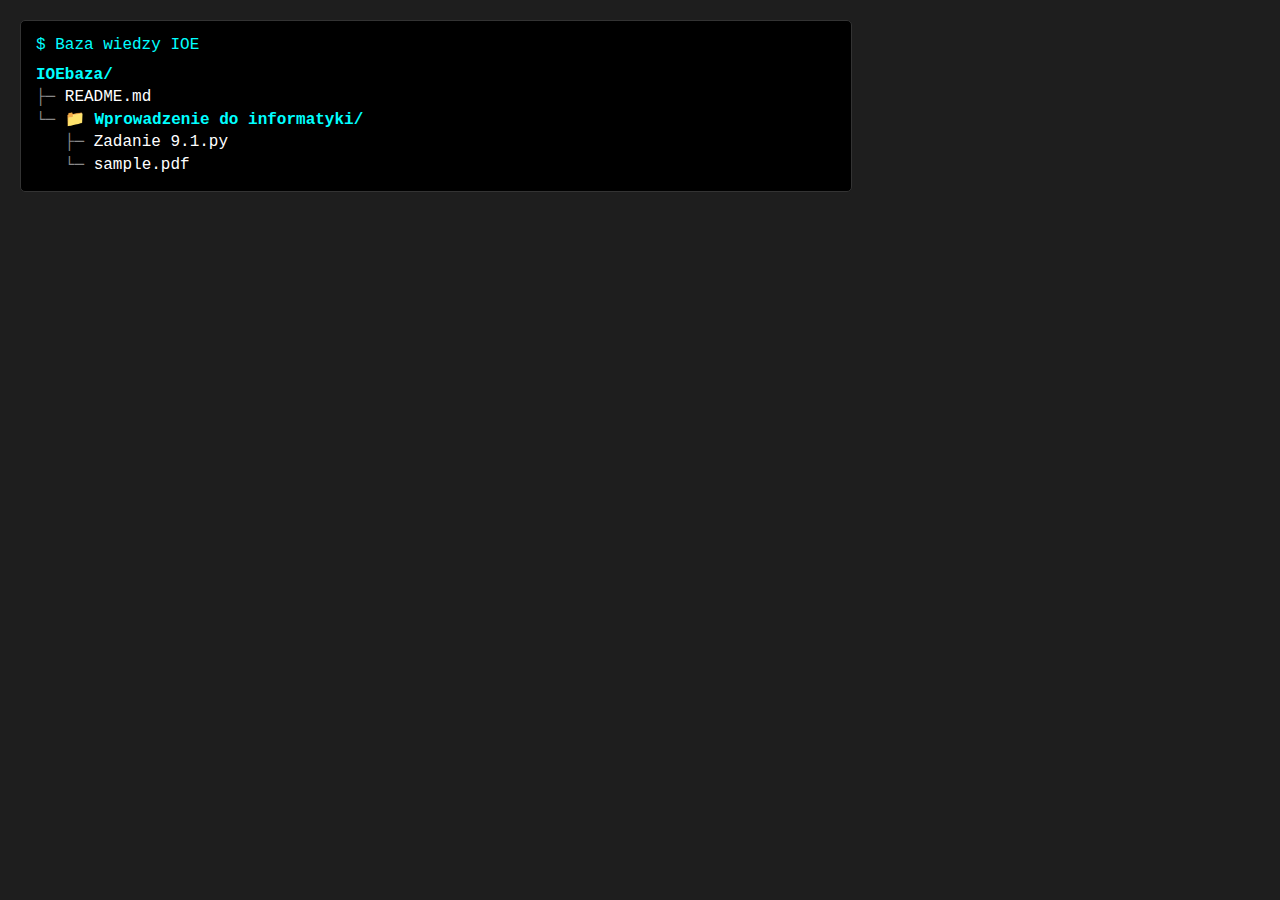
<file: index.html>
<!DOCTYPE html>
<html lang="en">
<head>
    <meta charset="UTF-8">
    <meta name="viewport" content="width=device-width, initial-scale=1.0">
    <title>Baza IOE</title>
    <style>
        body {
            background-color: #1e1e1e;
            color: #00ff00;
            font-family: 'Courier New', monospace;
            padding: 20px;
            margin: 0;
        }
        
        .terminal {
            background-color: #000;
            border: 1px solid #333;
            border-radius: 5px;
            padding: 15px;
            max-width: 800px;
        }
        
        .prompt {
            color: #00ffff;
            margin-bottom: 10px;
        }
        
        .tree-output {
            color: #00ff00;
            line-height: 1.4;
            white-space: pre;
        }
        
        .folder-name {
            color: #00ffff;
            font-weight: bold;
        }
        
        .file-link {
            color: #ffffff;
            text-decoration: none;
        }
        
        .file-link:hover {
            color: #ffff00;
            text-decoration: underline;
        }
        
        .tree-connector {
            color: #888;
        }
    </style>
</head>
<body>
    <div class="terminal">
        <div class="prompt">$ Baza wiedzy IOE</div>
        <div class="tree-output" id="file-tree"></div>
    </div>

    <script>
        // File structure - edit this to add folders/files
        const fileStructure = {
            "Wprowadzenie do informatyki": ["Zadanie 9.1.py", "sample.pdf"]
        };
        function getViewerUrl(filename, folder) {
          const ext = filename.split('.').pop().toLowerCase();
          const filePath = folder ? `${folder}/${filename}` : filename;
        
          if (["md", "markdown"].includes(ext)) {
            return `preview.html?file=${encodeURIComponent(filePath)}`;
          } else if (ext === "pdf") {
            return `pdfjs/web/viewer.html?file=${encodeURIComponent(filePath)}`;
          } else {
            return `https://github.com/QkiPlay/IOEbaza/blob/main/${encodeURIComponent(filePath)}`;
          }
        }
        
      function generateTree() {
        const container = document.getElementById('file-tree');
        const folders = Object.keys(fileStructure);
        let output = '';
    
        // Root directory line: you can change this as needed
        output += '<span style="color: #00ffff; font-weight: bold;">IOEbaza/</span>\n';
    
        // Add README.md with preview link
        output += '<span class="tree-connector">├─</span> ' +
          `<a href="${getViewerUrl('README.md', '')}" class="file-link" target="_blank">README.md</a>\n`;
    
        folders.forEach((folderName, folderIndex) => {
          const files = fileStructure[folderName];
          const isLastFolder = folderIndex === folders.length - 1;
          const folderConnector = isLastFolder ? '└─' : '├─';
          const verticalLine = isLastFolder ? '   ' : '│  ';
    
          // Folder line
          output += `<span class="tree-connector">${folderConnector}</span> ` +
            `<span class="folder-name">📁 ${folderName}/</span>\n`;
    
          // Files in folder
          files.forEach((filename, fileIndex) => {
            const isLastFile = fileIndex === files.length - 1;
            const fileConnector = isLastFile ? '└─' : '├─';
    
            output += `<span class="tree-connector">${verticalLine}${fileConnector}</span> ` +
              `<a href="${getViewerUrl(filename, folderName)}" class="file-link" target="_blank">${filename}</a>\n`;
          });
        });
            
            container.innerHTML = output;
        }

        // Generate tree when page loads
        document.addEventListener('DOMContentLoaded', generateTree);
    </script>
</body>
</html>
</file>
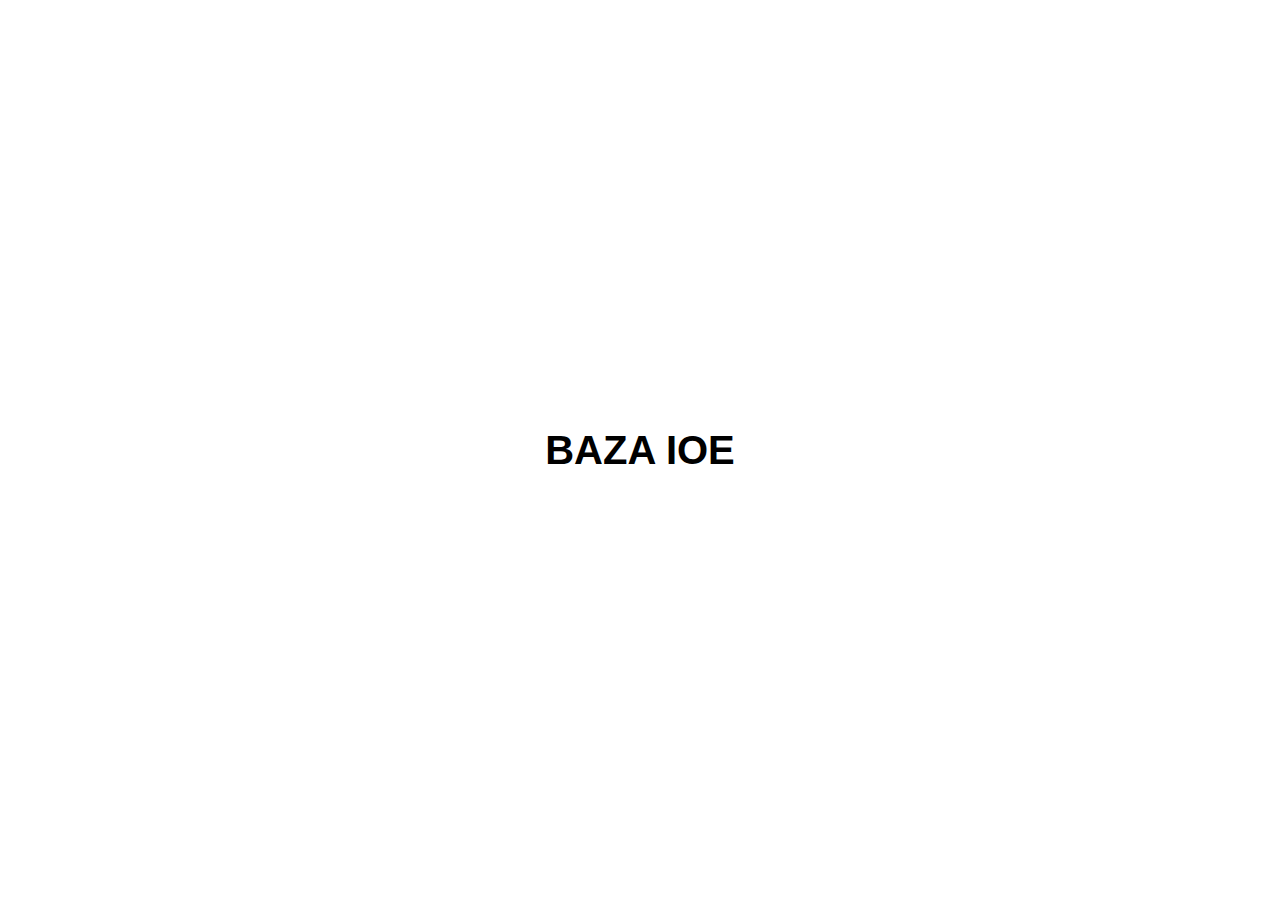
<file: main.html>
<!DOCTYPE html>
<html lang="en">
<head>
    <meta charset="UTF-8">
    <title>BAZA IOE</title>
    <style>
        body {
            display: flex;
            height: 100vh;
            margin: 0;
            align-items: center;
            justify-content: center;
        }
        h1 {
            font-family: Arial, sans-serif;
            font-size: 2.5rem;
        }
    </style>
</head>
<body>
    <h1>BAZA IOE</h1>
</body>
</html>
</file>
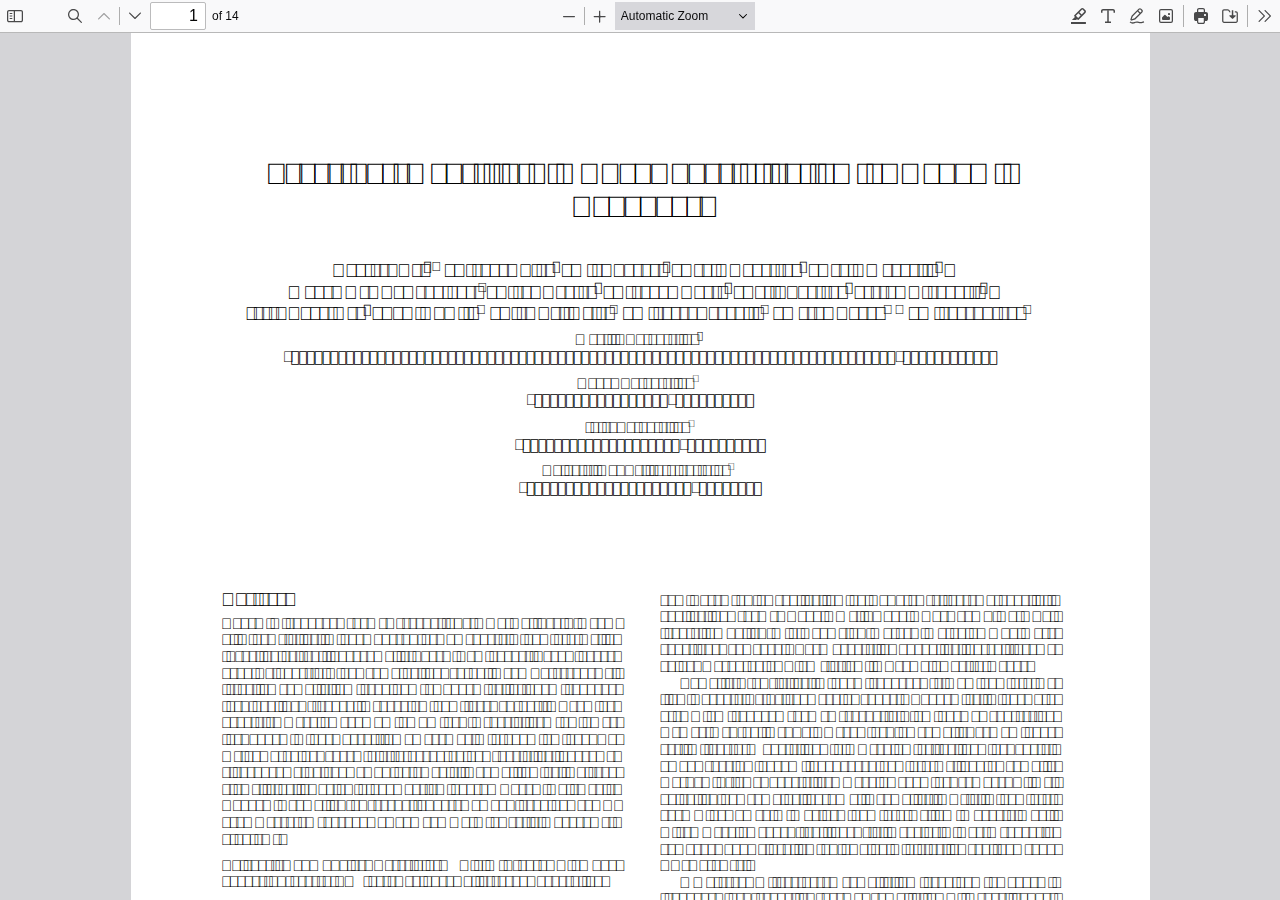
<file: pdfjs/web/viewer.html>
﻿<!DOCTYPE html>
<!--
Copyright 2012 Mozilla Foundation

Licensed under the Apache License, Version 2.0 (the "License");
you may not use this file except in compliance with the License.
You may obtain a copy of the License at

    http://www.apache.org/licenses/LICENSE-2.0

Unless required by applicable law or agreed to in writing, software
distributed under the License is distributed on an "AS IS" BASIS,
WITHOUT WARRANTIES OR CONDITIONS OF ANY KIND, either express or implied.
See the License for the specific language governing permissions and
limitations under the License.

Adobe CMap resources are covered by their own copyright but the same license:

    Copyright 1990-2015 Adobe Systems Incorporated.

See https://github.com/adobe-type-tools/cmap-resources
-->
<html dir="ltr" mozdisallowselectionprint>
  <head>
    <meta charset="utf-8">
    <meta name="viewport" content="width=device-width, initial-scale=1, maximum-scale=1">
    <meta name="google" content="notranslate">
    <title>PDF.js viewer</title>

<!-- This snippet is used in production (included from viewer.html) -->
<link rel="resource" type="application/l10n" href="locale/locale.json">
<script src="../build/pdf.mjs" type="module"></script>

    <link rel="stylesheet" href="viewer.css">

  <script src="viewer.mjs" type="module"></script>
  </head>

  <body tabindex="0">
    <div id="outerContainer">
      <span id="viewer-alert" class="visuallyHidden" role="alert"></span>

      <div id="sidebarContainer">
        <div id="toolbarSidebar" class="toolbarHorizontalGroup">
          <div id="toolbarSidebarLeft">
            <div id="sidebarViewButtons" class="toolbarHorizontalGroup toggled" role="radiogroup">
              <button id="viewThumbnail" class="toolbarButton toggled" type="button" tabindex="0" data-l10n-id="pdfjs-thumbs-button" role="radio" aria-checked="true" aria-controls="thumbnailView">
                 <span data-l10n-id="pdfjs-thumbs-button-label"></span>
              </button>
              <button id="viewOutline" class="toolbarButton" type="button" tabindex="0" data-l10n-id="pdfjs-document-outline-button" role="radio" aria-checked="false" aria-controls="outlineView">
                 <span data-l10n-id="pdfjs-document-outline-button-label"></span>
              </button>
              <button id="viewAttachments" class="toolbarButton" type="button" tabindex="0" data-l10n-id="pdfjs-attachments-button" role="radio" aria-checked="false" aria-controls="attachmentsView">
                 <span data-l10n-id="pdfjs-attachments-button-label"></span>
              </button>
              <button id="viewLayers" class="toolbarButton" type="button" tabindex="0" data-l10n-id="pdfjs-layers-button" role="radio" aria-checked="false" aria-controls="layersView">
                 <span data-l10n-id="pdfjs-layers-button-label"></span>
              </button>
            </div>
          </div>

          <div id="toolbarSidebarRight">
            <div id="outlineOptionsContainer" class="toolbarHorizontalGroup">
              <div class="verticalToolbarSeparator"></div>

              <button id="currentOutlineItem" class="toolbarButton" type="button" disabled="disabled" tabindex="0" data-l10n-id="pdfjs-current-outline-item-button">
                <span data-l10n-id="pdfjs-current-outline-item-button-label"></span>
              </button>
            </div>
          </div>
        </div>
        <div id="sidebarContent">
          <div id="thumbnailView">
          </div>
          <div id="outlineView" class="hidden">
          </div>
          <div id="attachmentsView" class="hidden">
          </div>
          <div id="layersView" class="hidden">
          </div>
        </div>
        <div id="sidebarResizer"></div>
      </div>  <!-- sidebarContainer -->

      <div id="mainContainer">
        <div class="toolbar">
          <div id="toolbarContainer">
            <div id="toolbarViewer" class="toolbarHorizontalGroup">
              <div id="toolbarViewerLeft" class="toolbarHorizontalGroup">
                <button id="sidebarToggleButton" class="toolbarButton" type="button" tabindex="0" data-l10n-id="pdfjs-toggle-sidebar-button" aria-expanded="false" aria-haspopup="true" aria-controls="sidebarContainer">
                  <span data-l10n-id="pdfjs-toggle-sidebar-button-label"></span>
                </button>
                <div class="toolbarButtonSpacer"></div>
                <div class="toolbarButtonWithContainer">
                  <button id="viewFindButton" class="toolbarButton" type="button" tabindex="0" data-l10n-id="pdfjs-findbar-button" aria-expanded="false" aria-controls="findbar">
                    <span data-l10n-id="pdfjs-findbar-button-label"></span>
                  </button>
                  <div class="hidden doorHanger toolbarHorizontalGroup" id="findbar">
                    <div id="findInputContainer" class="toolbarHorizontalGroup">
                      <span class="loadingInput end toolbarHorizontalGroup">
                        <input id="findInput" class="toolbarField" tabindex="0" data-l10n-id="pdfjs-find-input" aria-invalid="false">
                      </span>
                      <div class="toolbarHorizontalGroup">
                        <button id="findPreviousButton" class="toolbarButton" type="button" tabindex="0" data-l10n-id="pdfjs-find-previous-button">
                          <span data-l10n-id="pdfjs-find-previous-button-label"></span>
                        </button>
                        <div class="splitToolbarButtonSeparator"></div>
                        <button id="findNextButton" class="toolbarButton" type="button" tabindex="0" data-l10n-id="pdfjs-find-next-button">
                          <span data-l10n-id="pdfjs-find-next-button-label"></span>
                        </button>
                      </div>
                    </div>

                    <div id="findbarOptionsOneContainer" class="toolbarHorizontalGroup">
                      <div class="toggleButton toolbarLabel">
                        <input type="checkbox" id="findHighlightAll" tabindex="0" />
                        <label for="findHighlightAll" data-l10n-id="pdfjs-find-highlight-checkbox"></label>
                      </div>
                      <div class="toggleButton toolbarLabel">
                        <input type="checkbox" id="findMatchCase" tabindex="0" />
                        <label for="findMatchCase" data-l10n-id="pdfjs-find-match-case-checkbox-label"></label>
                      </div>
                    </div>
                    <div id="findbarOptionsTwoContainer" class="toolbarHorizontalGroup">
                      <div class="toggleButton toolbarLabel">
                        <input type="checkbox" id="findMatchDiacritics" tabindex="0" />
                        <label for="findMatchDiacritics" data-l10n-id="pdfjs-find-match-diacritics-checkbox-label"></label>
                      </div>
                      <div class="toggleButton toolbarLabel">
                        <input type="checkbox" id="findEntireWord" tabindex="0" />
                        <label for="findEntireWord" data-l10n-id="pdfjs-find-entire-word-checkbox-label"></label>
                      </div>
                    </div>

                    <div id="findbarMessageContainer" class="toolbarHorizontalGroup" aria-live="polite">
                      <span id="findResultsCount" class="toolbarLabel"></span>
                      <span id="findMsg" class="toolbarLabel"></span>
                    </div>
                  </div>  <!-- findbar -->
                </div>
                <div class="toolbarHorizontalGroup hiddenSmallView">
                  <button class="toolbarButton" type="button" id="previous" tabindex="0" data-l10n-id="pdfjs-previous-button">
                    <span data-l10n-id="pdfjs-previous-button-label"></span>
                  </button>
                  <div class="splitToolbarButtonSeparator"></div>
                  <button class="toolbarButton" type="button" id="next" tabindex="0" data-l10n-id="pdfjs-next-button">
                    <span data-l10n-id="pdfjs-next-button-label"></span>
                  </button>
                </div>
                <div class="toolbarHorizontalGroup">
                  <span class="loadingInput start toolbarHorizontalGroup">
                    <input type="number" id="pageNumber" class="toolbarField" value="1" min="1" tabindex="0" data-l10n-id="pdfjs-page-input" autocomplete="off">
                  </span>
                  <span id="numPages" class="toolbarLabel"></span>
                </div>
              </div>
              <div id="toolbarViewerMiddle" class="toolbarHorizontalGroup">
                <div class="toolbarHorizontalGroup">
                  <button id="zoomOutButton" class="toolbarButton" type="button" tabindex="0" data-l10n-id="pdfjs-zoom-out-button">
                    <span data-l10n-id="pdfjs-zoom-out-button-label"></span>
                  </button>
                  <div class="splitToolbarButtonSeparator"></div>
                  <button id="zoomInButton" class="toolbarButton" type="button" tabindex="0" data-l10n-id="pdfjs-zoom-in-button">
                    <span data-l10n-id="pdfjs-zoom-in-button-label"></span>
                  </button>
                </div>
                <span id="scaleSelectContainer" class="dropdownToolbarButton">
                  <select id="scaleSelect" tabindex="0" data-l10n-id="pdfjs-zoom-select">
                    <option id="pageAutoOption" value="auto" selected="selected" data-l10n-id="pdfjs-page-scale-auto"></option>
                    <option id="pageActualOption" value="page-actual" data-l10n-id="pdfjs-page-scale-actual"></option>
                    <option id="pageFitOption" value="page-fit" data-l10n-id="pdfjs-page-scale-fit"></option>
                    <option id="pageWidthOption" value="page-width" data-l10n-id="pdfjs-page-scale-width"></option>
                    <option id="customScaleOption" value="custom" disabled="disabled" hidden="true" data-l10n-id="pdfjs-page-scale-percent" data-l10n-args='{ "scale": 0 }'></option>
                    <option value="0.5" data-l10n-id="pdfjs-page-scale-percent" data-l10n-args='{ "scale": 50 }'></option>
                    <option value="0.75" data-l10n-id="pdfjs-page-scale-percent" data-l10n-args='{ "scale": 75 }'></option>
                    <option value="1" data-l10n-id="pdfjs-page-scale-percent" data-l10n-args='{ "scale": 100 }'></option>
                    <option value="1.25" data-l10n-id="pdfjs-page-scale-percent" data-l10n-args='{ "scale": 125 }'></option>
                    <option value="1.5" data-l10n-id="pdfjs-page-scale-percent" data-l10n-args='{ "scale": 150 }'></option>
                    <option value="2" data-l10n-id="pdfjs-page-scale-percent" data-l10n-args='{ "scale": 200 }'></option>
                    <option value="3" data-l10n-id="pdfjs-page-scale-percent" data-l10n-args='{ "scale": 300 }'></option>
                    <option value="4" data-l10n-id="pdfjs-page-scale-percent" data-l10n-args='{ "scale": 400 }'></option>
                  </select>
                </span>
              </div>
              <div id="toolbarViewerRight" class="toolbarHorizontalGroup">
                <div id="editorModeButtons" class="toolbarHorizontalGroup" role="radiogroup">
                  <div id="editorComment" class="toolbarButtonWithContainer" hidden="true">
                    <button id="editorCommentButton" class="toolbarButton" type="button" tabindex="0" disabled="disabled" role="radio" aria-expanded="false" aria-haspopup="true" aria-controls="editorCommentParamsToolbar" data-l10n-id="pdfjs-editor-comment-button">
                      <span data-l10n-id="pdfjs-editor-comment-button-label"></span>
                    </button>
                    <div class="editorParamsToolbar sidebar hidden menu" id="editorCommentParamsToolbar">
                      <div id="editorCommentsSidebar" class="menuContainer" role="landmark" aria-labelledby="editorCommentsSidebarHeader">
                        <div id="editorCommentsSidebarHeader" role="heading" aria-level="2">
                          <span class="commentCount">
                            <span id="editorCommentsSidebarTitle" data-l10n-id="pdfjs-editor-comments-sidebar-title" data-l10n-args='{ "count": 0 }'></span>
                            <span id="editorCommentsSidebarCount"></span>
                          </span>
                          <button id="editorCommentsSidebarCloseButton" type="button" tabindex="0" data-l10n-id="pdfjs-editor-comments-sidebar-close-button">
                            <span data-l10n-id="pdfjs-editor-comments-sidebar-close-button-label"></span>
                          </button>
                        </div>
                        <ul id="editorCommentsSidebarList"></ul>
                      </div>
                    </div>
                  </div>
                  <div id="editorSignature" class="toolbarButtonWithContainer" hidden="true">
                    <button id="editorSignatureButton" class="toolbarButton" type="button" tabindex="0" disabled="disabled" role="radio" aria-expanded="false" aria-haspopup="true" aria-controls="editorSignatureParamsToolbar" data-l10n-id="pdfjs-editor-signature-button">
                      <span data-l10n-id="pdfjs-editor-signature-button-label"></span>
                    </button>
                    <div class="editorParamsToolbar hidden doorHangerRight menu" id="editorSignatureParamsToolbar">
                      <div id="addSignatureDoorHanger" class="menuContainer" role="region" data-l10n-id="pdfjs-editor-add-signature-container">
                        <button id="editorSignatureAddSignature" class="toolbarButton labeled" type="button" tabindex="0" data-l10n-id="pdfjs-editor-signature-add-signature-button">
                          <span data-l10n-id="pdfjs-editor-signature-add-signature-button-label" class="editorParamsLabel"></span>
                        </button>
                      </div>
                    </div>
                  </div>
                  <div id="editorHighlight" class="toolbarButtonWithContainer">
                    <button id="editorHighlightButton" class="toolbarButton" type="button" disabled="disabled" role="radio" aria-expanded="false" aria-haspopup="true" aria-controls="editorHighlightParamsToolbar" tabindex="0" data-l10n-id="pdfjs-editor-highlight-button">
                      <span data-l10n-id="pdfjs-editor-highlight-button-label"></span>
                    </button>
                    <div class="editorParamsToolbar hidden doorHangerRight" id="editorHighlightParamsToolbar">
                      <div id="highlightParamsToolbarContainer" class="editorParamsToolbarContainer">
                        <div id="editorHighlightColorPicker" class="colorPicker">
                          <span id="highlightColorPickerLabel" class="editorParamsLabel" data-l10n-id="pdfjs-editor-highlight-colorpicker-label"></span>
                        </div>
                        <div id="editorHighlightThickness">
                          <label for="editorFreeHighlightThickness" class="editorParamsLabel" data-l10n-id="pdfjs-editor-free-highlight-thickness-input"></label>
                          <div class="thicknessPicker">
                            <input type="range" id="editorFreeHighlightThickness" class="editorParamsSlider" data-l10n-id="pdfjs-editor-free-highlight-thickness-title" value="12" min="8" max="24" step="1" tabindex="0">
                          </div>
                        </div>
                        <div id="editorHighlightVisibility">
                          <div class="divider"></div>
                          <div class="toggler">
                            <label for="editorHighlightShowAll" class="editorParamsLabel" data-l10n-id="pdfjs-editor-highlight-show-all-button-label"></label>
                            <button id="editorHighlightShowAll" class="toggle-button" type="button" data-l10n-id="pdfjs-editor-highlight-show-all-button" aria-pressed="true" tabindex="0"></button>
                          </div>
                        </div>
                      </div>
                    </div>
                  </div>
                  <div id="editorFreeText" class="toolbarButtonWithContainer">
                    <button id="editorFreeTextButton" class="toolbarButton" type="button" disabled="disabled" role="radio" aria-expanded="false" aria-haspopup="true" aria-controls="editorFreeTextParamsToolbar" tabindex="0" data-l10n-id="pdfjs-editor-free-text-button">
                      <span data-l10n-id="pdfjs-editor-free-text-button-label"></span>
                    </button>
                    <div class="editorParamsToolbar hidden doorHangerRight" id="editorFreeTextParamsToolbar">
                      <div class="editorParamsToolbarContainer">
                        <div class="editorParamsSetter">
                          <label for="editorFreeTextColor" class="editorParamsLabel" data-l10n-id="pdfjs-editor-free-text-color-input"></label>
                          <input type="color" id="editorFreeTextColor" class="editorParamsColor" tabindex="0">
                        </div>
                        <div class="editorParamsSetter">
                          <label for="editorFreeTextFontSize" class="editorParamsLabel" data-l10n-id="pdfjs-editor-free-text-size-input"></label>
                          <input type="range" id="editorFreeTextFontSize" class="editorParamsSlider" value="10" min="5" max="100" step="1" tabindex="0">
                        </div>
                      </div>
                    </div>
                  </div>
                  <div id="editorInk" class="toolbarButtonWithContainer">
                    <button id="editorInkButton" class="toolbarButton" type="button" disabled="disabled" role="radio" aria-expanded="false" aria-haspopup="true" aria-controls="editorInkParamsToolbar" tabindex="0" data-l10n-id="pdfjs-editor-ink-button">
                      <span data-l10n-id="pdfjs-editor-ink-button-label"></span>
                    </button>
                    <div class="editorParamsToolbar hidden doorHangerRight" id="editorInkParamsToolbar">
                      <div class="editorParamsToolbarContainer">
                        <div class="editorParamsSetter">
                          <label for="editorInkColor" class="editorParamsLabel" data-l10n-id="pdfjs-editor-ink-color-input"></label>
                          <input type="color" id="editorInkColor" class="editorParamsColor" tabindex="0">
                        </div>
                        <div class="editorParamsSetter">
                          <label for="editorInkThickness" class="editorParamsLabel" data-l10n-id="pdfjs-editor-ink-thickness-input"></label>
                          <input type="range" id="editorInkThickness" class="editorParamsSlider" value="1" min="1" max="20" step="1" tabindex="0">
                        </div>
                        <div class="editorParamsSetter">
                          <label for="editorInkOpacity" class="editorParamsLabel" data-l10n-id="pdfjs-editor-ink-opacity-input"></label>
                          <input type="range" id="editorInkOpacity" class="editorParamsSlider" value="1" min="0.05" max="1" step="0.05" tabindex="0">
                        </div>
                      </div>
                    </div>
                  </div>
                  <div id="editorStamp" class="toolbarButtonWithContainer">
                    <button id="editorStampButton" class="toolbarButton" type="button" disabled="disabled" role="radio" aria-expanded="false" aria-haspopup="true" aria-controls="editorStampParamsToolbar" tabindex="0" data-l10n-id="pdfjs-editor-stamp-button">
                      <span data-l10n-id="pdfjs-editor-stamp-button-label"></span>
                    </button>
                    <div class="editorParamsToolbar hidden doorHangerRight menu" id="editorStampParamsToolbar">
                      <div class="menuContainer">
                        <button id="editorStampAddImage" class="toolbarButton labeled" type="button" tabindex="0" data-l10n-id="pdfjs-editor-stamp-add-image-button">
                          <span class="editorParamsLabel" data-l10n-id="pdfjs-editor-stamp-add-image-button-label"></span>
                        </button>
                      </div>
                    </div>
                  </div>
                </div>

                <div id="editorModeSeparator" class="verticalToolbarSeparator"></div>

                <div class="toolbarHorizontalGroup hiddenMediumView">
                  <button id="printButton" class="toolbarButton" type="button" tabindex="0" data-l10n-id="pdfjs-print-button">
                    <span data-l10n-id="pdfjs-print-button-label"></span>
                  </button>

                  <button id="downloadButton" class="toolbarButton" type="button" tabindex="0" data-l10n-id="pdfjs-save-button">
                    <span data-l10n-id="pdfjs-save-button-label"></span>
                  </button>
                </div>

                <div class="verticalToolbarSeparator hiddenMediumView"></div>

                <div id="secondaryToolbarToggle" class="toolbarButtonWithContainer">
                  <button id="secondaryToolbarToggleButton" class="toolbarButton" type="button" tabindex="0" data-l10n-id="pdfjs-tools-button" aria-expanded="false" aria-haspopup="true" aria-controls="secondaryToolbar">
                    <span data-l10n-id="pdfjs-tools-button-label"></span>
                  </button>
                  <div id="secondaryToolbar" class="hidden doorHangerRight menu">
                    <div id="secondaryToolbarButtonContainer" class="menuContainer">
                      <button id="secondaryOpenFile" class="toolbarButton labeled" type="button" tabindex="0" data-l10n-id="pdfjs-open-file-button">
                        <span data-l10n-id="pdfjs-open-file-button-label"></span>
                      </button>

                      <div class="visibleMediumView">
                        <button id="secondaryPrint" class="toolbarButton labeled" type="button" tabindex="0" data-l10n-id="pdfjs-print-button">
                          <span data-l10n-id="pdfjs-print-button-label"></span>
                        </button>

                        <button id="secondaryDownload" class="toolbarButton labeled" type="button" tabindex="0" data-l10n-id="pdfjs-save-button">
                          <span data-l10n-id="pdfjs-save-button-label"></span>
                        </button>

                      </div>

                      <div class="horizontalToolbarSeparator"></div>

                      <button id="presentationMode" class="toolbarButton labeled" type="button" tabindex="0" data-l10n-id="pdfjs-presentation-mode-button">
                        <span data-l10n-id="pdfjs-presentation-mode-button-label"></span>
                      </button>

                      <a href="#" id="viewBookmark" class="toolbarButton labeled" tabindex="0" data-l10n-id="pdfjs-bookmark-button">
                        <span data-l10n-id="pdfjs-bookmark-button-label"></span>
                      </a>

                      <div id="viewBookmarkSeparator" class="horizontalToolbarSeparator"></div>

                      <button id="firstPage" class="toolbarButton labeled" type="button" tabindex="0" data-l10n-id="pdfjs-first-page-button">
                        <span data-l10n-id="pdfjs-first-page-button-label"></span>
                      </button>
                      <button id="lastPage" class="toolbarButton labeled" type="button" tabindex="0" data-l10n-id="pdfjs-last-page-button">
                        <span data-l10n-id="pdfjs-last-page-button-label"></span>
                      </button>

                      <div class="horizontalToolbarSeparator"></div>

                      <button id="pageRotateCw" class="toolbarButton labeled" type="button" tabindex="0" data-l10n-id="pdfjs-page-rotate-cw-button">
                        <span data-l10n-id="pdfjs-page-rotate-cw-button-label"></span>
                      </button>
                      <button id="pageRotateCcw" class="toolbarButton labeled" type="button" tabindex="0" data-l10n-id="pdfjs-page-rotate-ccw-button">
                        <span data-l10n-id="pdfjs-page-rotate-ccw-button-label"></span>
                      </button>

                      <div class="horizontalToolbarSeparator"></div>

                      <div id="cursorToolButtons" role="radiogroup">
                        <button id="cursorSelectTool" class="toolbarButton labeled toggled" type="button" tabindex="0" data-l10n-id="pdfjs-cursor-text-select-tool-button" role="radio" aria-checked="true">
                          <span data-l10n-id="pdfjs-cursor-text-select-tool-button-label"></span>
                        </button>
                        <button id="cursorHandTool" class="toolbarButton labeled" type="button" tabindex="0" data-l10n-id="pdfjs-cursor-hand-tool-button" role="radio" aria-checked="false">
                          <span data-l10n-id="pdfjs-cursor-hand-tool-button-label"></span>
                        </button>
                      </div>

                      <div class="horizontalToolbarSeparator"></div>

                      <div id="scrollModeButtons" role="radiogroup">
                        <button id="scrollPage" class="toolbarButton labeled" type="button" tabindex="0" data-l10n-id="pdfjs-scroll-page-button" role="radio" aria-checked="false">
                          <span data-l10n-id="pdfjs-scroll-page-button-label"></span>
                        </button>
                        <button id="scrollVertical" class="toolbarButton labeled toggled" type="button" tabindex="0" data-l10n-id="pdfjs-scroll-vertical-button" role="radio" aria-checked="true">
                          <span data-l10n-id="pdfjs-scroll-vertical-button-label"></span>
                        </button>
                        <button id="scrollHorizontal" class="toolbarButton labeled" type="button" tabindex="0" data-l10n-id="pdfjs-scroll-horizontal-button" role="radio" aria-checked="false">
                          <span data-l10n-id="pdfjs-scroll-horizontal-button-label"></span>
                        </button>
                        <button id="scrollWrapped" class="toolbarButton labeled" type="button" tabindex="0" data-l10n-id="pdfjs-scroll-wrapped-button" role="radio" aria-checked="false">
                          <span data-l10n-id="pdfjs-scroll-wrapped-button-label"></span>
                        </button>
                      </div>

                      <div class="horizontalToolbarSeparator"></div>

                      <div id="spreadModeButtons" role="radiogroup">
                        <button id="spreadNone" class="toolbarButton labeled toggled" type="button" tabindex="0" data-l10n-id="pdfjs-spread-none-button" role="radio" aria-checked="true">
                          <span data-l10n-id="pdfjs-spread-none-button-label"></span>
                        </button>
                        <button id="spreadOdd" class="toolbarButton labeled" type="button" tabindex="0" data-l10n-id="pdfjs-spread-odd-button" role="radio" aria-checked="false">
                          <span data-l10n-id="pdfjs-spread-odd-button-label"></span>
                        </button>
                        <button id="spreadEven" class="toolbarButton labeled" type="button" tabindex="0" data-l10n-id="pdfjs-spread-even-button" role="radio" aria-checked="false">
                          <span data-l10n-id="pdfjs-spread-even-button-label"></span>
                        </button>
                      </div>

                      <div id="imageAltTextSettingsSeparator" class="horizontalToolbarSeparator hidden"></div>
                      <button id="imageAltTextSettings" type="button" class="toolbarButton labeled hidden" tabindex="0" data-l10n-id="pdfjs-image-alt-text-settings-button" aria-controls="altTextSettingsDialog">
                        <span data-l10n-id="pdfjs-image-alt-text-settings-button-label"></span>
                      </button>

                      <div class="horizontalToolbarSeparator"></div>

                      <button id="documentProperties" class="toolbarButton labeled" type="button" tabindex="0" data-l10n-id="pdfjs-document-properties-button" aria-controls="documentPropertiesDialog">
                        <span data-l10n-id="pdfjs-document-properties-button-label"></span>
                      </button>
                    </div>
                  </div>  <!-- secondaryToolbar -->
                </div>
              </div>
            </div>
            <div id="loadingBar">
              <div class="progress">
                <div class="glimmer">
                </div>
              </div>
            </div>
          </div>
        </div>

        <div id="viewerContainer" tabindex="0">
          <div id="viewer" class="pdfViewer"></div>
        </div>
      </div> <!-- mainContainer -->

      <div id="dialogContainer">
        <dialog id="passwordDialog">
          <div class="row">
            <label for="password" id="passwordText" data-l10n-id="pdfjs-password-label"></label>
          </div>
          <div class="row">
            <input type="password" id="password" class="toolbarField">
          </div>
          <div class="buttonRow">
            <button id="passwordCancel" class="dialogButton" type="button"><span data-l10n-id="pdfjs-password-cancel-button"></span></button>
            <button id="passwordSubmit" class="dialogButton" type="button"><span data-l10n-id="pdfjs-password-ok-button"></span></button>
          </div>
        </dialog>
        <dialog id="documentPropertiesDialog">
          <div class="row">
            <span id="fileNameLabel" data-l10n-id="pdfjs-document-properties-file-name"></span>
            <p id="fileNameField" aria-labelledby="fileNameLabel">-</p>
          </div>
          <div class="row">
            <span id="fileSizeLabel" data-l10n-id="pdfjs-document-properties-file-size"></span>
            <p id="fileSizeField" aria-labelledby="fileSizeLabel">-</p>
          </div>
          <div class="separator"></div>
          <div class="row">
            <span id="titleLabel" data-l10n-id="pdfjs-document-properties-title"></span>
            <p id="titleField" aria-labelledby="titleLabel">-</p>
          </div>
          <div class="row">
            <span id="authorLabel" data-l10n-id="pdfjs-document-properties-author"></span>
            <p id="authorField" aria-labelledby="authorLabel">-</p>
          </div>
          <div class="row">
            <span id="subjectLabel" data-l10n-id="pdfjs-document-properties-subject"></span>
            <p id="subjectField" aria-labelledby="subjectLabel">-</p>
          </div>
          <div class="row">
            <span id="keywordsLabel" data-l10n-id="pdfjs-document-properties-keywords"></span>
            <p id="keywordsField" aria-labelledby="keywordsLabel">-</p>
          </div>
          <div class="row">
            <span id="creationDateLabel" data-l10n-id="pdfjs-document-properties-creation-date"></span>
            <p id="creationDateField" aria-labelledby="creationDateLabel">-</p>
          </div>
          <div class="row">
            <span id="modificationDateLabel" data-l10n-id="pdfjs-document-properties-modification-date"></span>
            <p id="modificationDateField" aria-labelledby="modificationDateLabel">-</p>
          </div>
          <div class="row">
            <span id="creatorLabel" data-l10n-id="pdfjs-document-properties-creator"></span>
            <p id="creatorField" aria-labelledby="creatorLabel">-</p>
          </div>
          <div class="separator"></div>
          <div class="row">
            <span id="producerLabel" data-l10n-id="pdfjs-document-properties-producer"></span>
            <p id="producerField" aria-labelledby="producerLabel">-</p>
          </div>
          <div class="row">
            <span id="versionLabel" data-l10n-id="pdfjs-document-properties-version"></span>
            <p id="versionField" aria-labelledby="versionLabel">-</p>
          </div>
          <div class="row">
            <span id="pageCountLabel" data-l10n-id="pdfjs-document-properties-page-count"></span>
            <p id="pageCountField" aria-labelledby="pageCountLabel">-</p>
          </div>
          <div class="row">
            <span id="pageSizeLabel" data-l10n-id="pdfjs-document-properties-page-size"></span>
            <p id="pageSizeField" aria-labelledby="pageSizeLabel">-</p>
          </div>
          <div class="separator"></div>
          <div class="row">
            <span id="linearizedLabel" data-l10n-id="pdfjs-document-properties-linearized"></span>
            <p id="linearizedField" aria-labelledby="linearizedLabel">-</p>
          </div>
          <div class="buttonRow">
            <button id="documentPropertiesClose" class="dialogButton" type="button"><span data-l10n-id="pdfjs-document-properties-close-button"></span></button>
          </div>
        </dialog>
        <dialog class="dialog altText" id="altTextDialog" aria-labelledby="dialogLabel" aria-describedby="dialogDescription">
          <div id="altTextContainer" class="mainContainer">
            <div id="overallDescription">
              <span id="dialogLabel" data-l10n-id="pdfjs-editor-alt-text-dialog-label" class="title"></span>
              <span id="dialogDescription" data-l10n-id="pdfjs-editor-alt-text-dialog-description"></span>
            </div>
            <div id="addDescription">
              <div class="radio">
                <div class="radioButton">
                  <input type="radio" id="descriptionButton" name="altTextOption" tabindex="0" aria-describedby="descriptionAreaLabel" checked>
                  <label for="descriptionButton" data-l10n-id="pdfjs-editor-alt-text-add-description-label"></label>
                </div>
                <div class="radioLabel">
                  <span id="descriptionAreaLabel" data-l10n-id="pdfjs-editor-alt-text-add-description-description"></span>
                </div>
              </div>
              <div class="descriptionArea">
                <textarea id="descriptionTextarea" aria-labelledby="descriptionAreaLabel" data-l10n-id="pdfjs-editor-alt-text-textarea" tabindex="0"></textarea>
              </div>
            </div>
            <div id="markAsDecorative">
              <div class="radio">
                <div class="radioButton">
                  <input type="radio" id="decorativeButton" name="altTextOption" aria-describedby="decorativeLabel">
                  <label for="decorativeButton" data-l10n-id="pdfjs-editor-alt-text-mark-decorative-label"></label>
                </div>
                <div class="radioLabel">
                  <span id="decorativeLabel" data-l10n-id="pdfjs-editor-alt-text-mark-decorative-description"></span>
                </div>
              </div>
            </div>
            <div id="buttons">
              <button id="altTextCancel" class="secondaryButton" type="button" tabindex="0"><span data-l10n-id="pdfjs-editor-alt-text-cancel-button"></span></button>
              <button id="altTextSave" class="primaryButton" type="button" tabindex="0"><span data-l10n-id="pdfjs-editor-alt-text-save-button"></span></button>
            </div>
          </div>
        </dialog>
        <dialog class="dialog newAltText" id="newAltTextDialog" aria-labelledby="newAltTextTitle" aria-describedby="newAltTextDescription" tabindex="0">
          <div id="newAltTextContainer" class="mainContainer">
            <div class="title">
              <span id="newAltTextTitle" data-l10n-id="pdfjs-editor-new-alt-text-dialog-edit-label" role="sectionhead" tabindex="0"></span>
            </div>
            <div id="mainContent">
              <div id="descriptionAndSettings">
                <div id="descriptionInstruction">
                  <div id="newAltTextDescriptionContainer">
                    <div class="altTextSpinner" role="status" aria-live="polite"></div>
                    <textarea id="newAltTextDescriptionTextarea" aria-labelledby="descriptionAreaLabel" data-l10n-id="pdfjs-editor-new-alt-text-textarea" tabindex="0"></textarea>
                  </div>
                  <span id="newAltTextDescription" role="note" data-l10n-id="pdfjs-editor-new-alt-text-description"></span>
                  <div id="newAltTextDisclaimer" role="note"><div><span data-l10n-id="pdfjs-editor-new-alt-text-disclaimer1"></span> <a href="https://support.mozilla.org/en-US/kb/pdf-alt-text" target="_blank" rel="noopener noreferrer" id="newAltTextLearnMore" data-l10n-id="pdfjs-editor-new-alt-text-disclaimer-learn-more-url" tabindex="0"></a></div></div>
                </div>
                <div id="newAltTextCreateAutomatically" class="toggler">
                  <button id="newAltTextCreateAutomaticallyButton" class="toggle-button" type="button" aria-pressed="true" tabindex="0"></button>
                  <label for="newAltTextCreateAutomaticallyButton" class="togglerLabel" data-l10n-id="pdfjs-editor-new-alt-text-create-automatically-button-label"></label>
                </div>
                <div id="newAltTextDownloadModel" class="hidden">
                  <span id="newAltTextDownloadModelDescription" data-l10n-id="pdfjs-editor-new-alt-text-ai-model-downloading-progress" aria-valuemin="0" data-l10n-args='{ "totalSize": 0, "downloadedSize": 0 }'></span>
                </div>
              </div>
              <div id="newAltTextImagePreview"></div>
            </div>
            <div id="newAltTextError" class="messageBar">
              <div>
                <div>
                  <span class="title" data-l10n-id="pdfjs-editor-new-alt-text-error-title"></span>
                  <span  class="description" data-l10n-id="pdfjs-editor-new-alt-text-error-description"></span>
                </div>
                <button id="newAltTextCloseButton" class="closeButton" type="button" tabindex="0"><span data-l10n-id="pdfjs-editor-new-alt-text-error-close-button"></span></button>
              </div>
            </div>
            <div id="newAltTextButtons" class="dialogButtonsGroup">
              <button id="newAltTextCancel" type="button" class="secondaryButton hidden" tabindex="0"><span data-l10n-id="pdfjs-editor-alt-text-cancel-button"></span></button>
              <button id="newAltTextNotNow" type="button" class="secondaryButton" tabindex="0"><span data-l10n-id="pdfjs-editor-new-alt-text-not-now-button"></span></button>
              <button id="newAltTextSave" type="button" class="primaryButton" tabindex="0"><span data-l10n-id="pdfjs-editor-alt-text-save-button"></span></button>
            </div>
          </div>
        </dialog>

        <dialog class="dialog" id="altTextSettingsDialog" aria-labelledby="altTextSettingsTitle">
          <div id="altTextSettingsContainer" class="mainContainer">
            <div class="title">
              <span id="altTextSettingsTitle" data-l10n-id="pdfjs-editor-alt-text-settings-dialog-label" role="sectionhead" tabindex="0" class="title"></span>
            </div>
            <div id="automaticAltText">
              <span data-l10n-id="pdfjs-editor-alt-text-settings-automatic-title"></span>
              <div id="automaticSettings">
                <div id="createModelSetting">
                  <div class="toggler">
                    <button id="createModelButton" type="button" class="toggle-button" aria-pressed="true" tabindex="0"></button>
                    <label for="createModelButton" class="togglerLabel" data-l10n-id="pdfjs-editor-alt-text-settings-create-model-button-label"></label>
                  </div>
                  <div id="createModelDescription" class="description">
                    <span data-l10n-id="pdfjs-editor-alt-text-settings-create-model-description"></span> <a href="https://support.mozilla.org/en-US/kb/pdf-alt-text" target="_blank" rel="noopener noreferrer" id="altTextSettingsLearnMore" data-l10n-id="pdfjs-editor-new-alt-text-disclaimer-learn-more-url" tabindex="0"></a>
                  </div>
                </div>
                <div id="aiModelSettings">
                  <div>
                    <span data-l10n-id="pdfjs-editor-alt-text-settings-download-model-label" data-l10n-args='{ "totalSize": 180 }'></span>
                    <div id="aiModelDescription" class="description">
                      <span data-l10n-id="pdfjs-editor-alt-text-settings-ai-model-description"></span>
                    </div>
                  </div>
                  <button id="deleteModelButton" type="button" class="secondaryButton" tabindex="0"><span data-l10n-id="pdfjs-editor-alt-text-settings-delete-model-button"></span></button>
                  <button id="downloadModelButton" type="button" class="secondaryButton" tabindex="0"><span data-l10n-id="pdfjs-editor-alt-text-settings-download-model-button"></span></button>
                </div>
              </div>
            </div>
            <div class="dialogSeparator"></div>
            <div id="altTextEditor">
              <span data-l10n-id="pdfjs-editor-alt-text-settings-editor-title"></span>
              <div id="showAltTextEditor">
                <div class="toggler">
                  <button id="showAltTextDialogButton" type="button" class="toggle-button" aria-pressed="true" tabindex="0"></button>
                  <label for="showAltTextDialogButton" class="togglerLabel" data-l10n-id="pdfjs-editor-alt-text-settings-show-dialog-button-label"></label>
                </div>
                <div id="showAltTextDialogDescription" class="description">
                  <span data-l10n-id="pdfjs-editor-alt-text-settings-show-dialog-description"></span>
                </div>
              </div>
            </div>
            <div id="buttons" class="dialogButtonsGroup">
              <button id="altTextSettingsCloseButton" type="button" class="primaryButton" tabindex="0"><span data-l10n-id="pdfjs-editor-alt-text-settings-close-button"></span></button>
            </div>
          </div>
        </dialog>

        <dialog class="dialog signatureDialog" id="addSignatureDialog" aria-labelledby="addSignatureDialogLabel">
          <span id="addSignatureDialogLabel" data-l10n-id="pdfjs-editor-add-signature-dialog-label"></span>
          <div id="addSignatureContainer" class="mainContainer">
            <div class="title">
              <span role="sectionhead" data-l10n-id="pdfjs-editor-add-signature-dialog-title" tabindex="0"></span>
            </div>
            <div role="tablist" id="addSignatureOptions">
              <button id="addSignatureTypeButton" type="button" role="tab" aria-selected="true" aria-controls="addSignatureTypeContainer" data-l10n-id="pdfjs-editor-add-signature-type-button" tabindex="0"></button>
              <button id="addSignatureDrawButton" type="button" role="tab" aria-selected="false" aria-controls="addSignatureDrawContainer" data-l10n-id="pdfjs-editor-add-signature-draw-button" tabindex="0"></button>
              <button id="addSignatureImageButton" type="button" role="tab" aria-selected="false" aria-controls="addSignatureImageContainer" data-l10n-id="pdfjs-editor-add-signature-image-button" tabindex="-1"></button>
            </div>
            <div id="addSignatureActionContainer" data-selected="type">
              <div id="addSignatureTypeContainer" role="tabpanel" aria-labelledby="addSignatureTypeContainer">
                <input id="addSignatureTypeInput" type="text" data-l10n-id="pdfjs-editor-add-signature-type-input" tabindex="0"></input>
              </div>
              <div id="addSignatureDrawContainer" role="tabpanel" aria-labelledby="addSignatureDrawButton" tabindex="-1">
                <svg id="addSignatureDraw" xmlns="http://www.w3.org/2000/svg" aria-labelledby="addSignatureDrawPlaceholder"></svg>
                <span id="addSignatureDrawPlaceholder" data-l10n-id="pdfjs-editor-add-signature-draw-placeholder"></span>
                <div id="thickness">
                  <div>
                    <label for="addSignatureDrawThickness" data-l10n-id="pdfjs-editor-add-signature-draw-thickness-range-label"></label>
                    <input type="range" id="addSignatureDrawThickness" min="1" max="5" step="1" value="1" data-l10n-id="pdfjs-editor-add-signature-draw-thickness-range" data-l10n-args='{ "thickness": 1 }' tabindex="0">
                  </div>
                </div>
              </div>
              <div id="addSignatureImageContainer" role="tabpanel" aria-labelledby="addSignatureImageButton" tabindex="-1">
                <svg id="addSignatureImage" xmlns="http://www.w3.org/2000/svg" aria-labelledby="addSignatureImagePlaceholder"></svg>
                <div id="addSignatureImagePlaceholder">
                  <span data-l10n-id="pdfjs-editor-add-signature-image-placeholder"></span>
                  <label id="addSignatureImageBrowse" for="addSignatureFilePicker" tabindex="0">
                    <a data-l10n-id="pdfjs-editor-add-signature-image-browse-link"></a>
                  </label>
                  <input id="addSignatureFilePicker" type="file"></input>
                </div>
              </div>
              <div id="addSignatureControls">
                <div id="horizontalContainer">
                  <div id="addSignatureDescriptionContainer">
                    <label for="addSignatureDescInput" data-l10n-id="pdfjs-editor-add-signature-description-label"></label>
                    <span id="addSignatureDescription" class="inputWithClearButton">
                      <input id="addSignatureDescInput" type="text" data-l10n-id="pdfjs-editor-add-signature-description-input" tabindex="0"></input>
                      <button class="clearInputButton" type="button" tabindex="0" aria-hidden="true"></button>
                    </span>
                  </div>
                  <button id="clearSignatureButton" type="button" data-l10n-id="pdfjs-editor-add-signature-clear-button" tabindex="0"><span data-l10n-id="pdfjs-editor-add-signature-clear-button-label"></span></button>
                </div>
                <div id="addSignatureSaveContainer">
                  <input type="checkbox" id="addSignatureSaveCheckbox"></input>
                  <label for="addSignatureSaveCheckbox" data-l10n-id="pdfjs-editor-add-signature-save-checkbox"></label>
                  <span></span>
                  <span id="addSignatureSaveWarning" data-l10n-id="pdfjs-editor-add-signature-save-warning-message"></span>
                </div>
              </div>
              <div id="addSignatureError" hidden="true" class="messageBar">
                <div>
                  <div>
                    <span id="addSignatureErrorTitle" class="title" data-l10n-id="pdfjs-editor-add-signature-image-upload-error-title"></span>
                    <span id="addSignatureErrorDescription" class="description" data-l10n-id="pdfjs-editor-add-signature-image-upload-error-description"></span>
                  </div>
                  <button id="addSignatureErrorCloseButton" class="closeButton" type="button" tabindex="0"><span data-l10n-id="pdfjs-editor-add-signature-error-close-button"></span></button>
                </div>
              </div>
              <div class="dialogButtonsGroup">
                <button id="addSignatureCancelButton" type="button" class="secondaryButton" tabindex="0"><span data-l10n-id="pdfjs-editor-add-signature-cancel-button"></span></button>
                <button id="addSignatureAddButton" type="button" class="primaryButton" disabled tabindex="0"><span data-l10n-id="pdfjs-editor-add-signature-add-button"></span></button>
              </div>
            </div>
          </div>
       </dialog>

       <dialog class="dialog signatureDialog" id="editSignatureDescriptionDialog" aria-labelledby="editSignatureDescriptionTitle">
        <div id="editSignatureDescriptionContainer" class="mainContainer">
          <div class="title">
            <span id="editSignatureDescriptionTitle" role="sectionhead" data-l10n-id="pdfjs-editor-edit-signature-dialog-title" tabindex="0"></span>
          </div>
          <div id="editSignatureDescriptionAndView">
            <div id="editSignatureDescriptionContainer">
              <label for="editSignatureDescInput" data-l10n-id="pdfjs-editor-add-signature-description-label"></label>
              <span id="editSignatureDescription" class="inputWithClearButton">
                <input id="editSignatureDescInput" type="text" data-l10n-id="pdfjs-editor-add-signature-description-input" tabindex="0"></input>
                <button class="clearInputButton" type="button" tabindex="0" aria-hidden="true"></button>
              </span>
            </div>
            <svg id="editSignatureView" xmlns="http://www.w3.org/2000/svg"></svg>
          </div>
          <div class="dialogButtonsGroup">
            <button id="editSignatureCancelButton" type="button" class="secondaryButton" tabindex="0"><span data-l10n-id="pdfjs-editor-add-signature-cancel-button"></span></button>
            <button id="editSignatureUpdateButton" type="button" class="primaryButton" disabled tabindex="0"><span data-l10n-id="pdfjs-editor-edit-signature-update-button"></span></button>
          </div>
        </div>
      </dialog>

      <dialog class="dialog commentManager" id="commentManagerDialog">
        <div class="mainContainer">
          <div id="commentManagerToolbar">
            <button id="commentActionsButton" class="toolbarButton" type="button" aria-expanded="false" aria-haspopup="true" aria-controls="commentActionsMenu" tabindex="0" data-l10n-id="pdfjs-editor-edit-comment-actions-button">
              <span data-l10n-id="pdfjs-editor-edit-comment-actions-button-label"></span>
            </button>
            <menu class="hidden" role="menu" id="commentActionsMenu">
              <button id="commentActionsEditButton" role="menuitem" type="button" tabindex="0">
                <span data-l10n-id="pdfjs-editor-edit-comment-actions-edit-button-label"></span>
              </button>
              <button id="commentActionsDeleteButton" role="menuitem" type="button" tabindex="0">
                <span data-l10n-id="pdfjs-editor-edit-comment-actions-delete-button-label"></span>
              </button>
            </menu>
            <button id="commentCloseButton" class="toolbarButton" type="button" tabindex="0" data-l10n-id="pdfjs-editor-edit-comment-close-button">
              <span data-l10n-id="pdfjs-editor-edit-comment-close-button-label"></span>
            </button>
          </div>
          <textarea class="hidden" id="commentManagerTextInput" data-l10n-id="pdfjs-editor-edit-comment-manager-text-input"></textarea>
          <div class="hidden" id="commentManagerTextView"></div>
          <div class="dialogButtonsGroup">
            <button id="commentManagerCancelButton" type="button" class="secondaryButton" tabindex="0">
              <span data-l10n-id="pdfjs-editor-edit-comment-manager-cancel-button"></span>
            </button>
            <button id="commentManagerSaveButton" type="button" class="primaryButton" disabled tabindex="0">
              <span data-l10n-id="pdfjs-editor-edit-comment-manager-save-button"></span>
            </button>
          </div>
        </div>
      </dialog>

        <dialog id="printServiceDialog" style="min-width: 200px;">
          <div class="row">
            <span data-l10n-id="pdfjs-print-progress-message"></span>
          </div>
          <div class="row">
            <progress value="0" max="100"></progress>
            <span data-l10n-id="pdfjs-print-progress-percent" data-l10n-args='{ "progress": 0 }' class="relative-progress">0%</span>
          </div>
          <div class="buttonRow">
            <button id="printCancel" class="dialogButton" type="button"><span data-l10n-id="pdfjs-print-progress-close-button"></span></button>
          </div>
        </dialog>
      </div>  <!-- dialogContainer -->

      <div id="editorUndoBar" class="messageBar" role="status" aria-labelledby="editorUndoBarMessage" tabindex="-1" hidden>
        <div>
          <div>
            <span id="editorUndoBarMessage" class="description"></span>
          </div>
          <button id="editorUndoBarUndoButton" class="undoButton" type="button" tabindex="0" data-l10n-id="pdfjs-editor-undo-bar-undo-button">
            <span data-l10n-id="pdfjs-editor-undo-bar-undo-button-label"></span>
          </button>
          <button id="editorUndoBarCloseButton" class="closeButton" type="button" tabindex="0" data-l10n-id="pdfjs-editor-undo-bar-close-button">
            <span data-l10n-id="pdfjs-editor-undo-bar-close-button-label"></span>
          </button>
        </div>
      </div> <!-- editorUndoBar -->

    </div> <!-- outerContainer -->
    <div id="printContainer"></div>
  </body>
</html>
</file>
<file: pdfjs/web/viewer.css>
/* Copyright 2014 Mozilla Foundation
 *
 * Licensed under the Apache License, Version 2.0 (the "License");
 * you may not use this file except in compliance with the License.
 * You may obtain a copy of the License at
 *
 *     http://www.apache.org/licenses/LICENSE-2.0
 *
 * Unless required by applicable law or agreed to in writing, software
 * distributed under the License is distributed on an "AS IS" BASIS,
 * WITHOUT WARRANTIES OR CONDITIONS OF ANY KIND, either express or implied.
 * See the License for the specific language governing permissions and
 * limitations under the License.
 */

.messageBar{
  --closing-button-icon:url(images/messageBar_closingButton.svg);
  --message-bar-close-button-color:var(--text-primary-color);
  --message-bar-close-button-color-hover:var(--text-primary-color);
  --message-bar-close-button-border-radius:4px;
  --message-bar-close-button-border:none;
  --csstools-light-dark-toggle--31:var(--csstools-color-scheme--light) rgb(251 251 254 / 0.14);
  --message-bar-close-button-hover-bg-color:var(--csstools-light-dark-toggle--31, rgb(21 20 26 / 0.14));
  --csstools-light-dark-toggle--32:var(--csstools-color-scheme--light) rgb(251 251 254 / 0.21);
  --message-bar-close-button-active-bg-color:var(--csstools-light-dark-toggle--32, rgb(21 20 26 / 0.21));
  --csstools-light-dark-toggle--33:var(--csstools-color-scheme--light) rgb(251 251 254 / 0.07);
  --message-bar-close-button-focus-bg-color:var(--csstools-light-dark-toggle--33, rgb(21 20 26 / 0.07));
}

@supports (color: light-dark(red, red)) and (color: rgb(0 0 0 / 0)){
.messageBar{
  --message-bar-close-button-hover-bg-color:light-dark(
    rgb(21 20 26 / 0.14),
    rgb(251 251 254 / 0.14)
  );
  --message-bar-close-button-active-bg-color:light-dark(
    rgb(21 20 26 / 0.21),
    rgb(251 251 254 / 0.21)
  );
  --message-bar-close-button-focus-bg-color:light-dark(
    rgb(21 20 26 / 0.07),
    rgb(251 251 254 / 0.07)
  );
}
}

@supports not (color: light-dark(tan, tan)){

.messageBar *{
  --csstools-light-dark-toggle--31:var(--csstools-color-scheme--light) rgb(251 251 254 / 0.14);
  --message-bar-close-button-hover-bg-color:var(--csstools-light-dark-toggle--31, rgb(21 20 26 / 0.14));
  --csstools-light-dark-toggle--32:var(--csstools-color-scheme--light) rgb(251 251 254 / 0.21);
  --message-bar-close-button-active-bg-color:var(--csstools-light-dark-toggle--32, rgb(21 20 26 / 0.21));
  --csstools-light-dark-toggle--33:var(--csstools-color-scheme--light) rgb(251 251 254 / 0.07);
  --message-bar-close-button-focus-bg-color:var(--csstools-light-dark-toggle--33, rgb(21 20 26 / 0.07));
  }
}

@media screen and (forced-colors: active){

.messageBar{
    --message-bar-close-button-color:ButtonText;
    --message-bar-close-button-border:1px solid ButtonText;
    --message-bar-close-button-hover-bg-color:ButtonText;
    --message-bar-close-button-active-bg-color:ButtonText;
    --message-bar-close-button-focus-bg-color:ButtonText;
    --message-bar-close-button-color-hover:HighlightText;
}
  }

.messageBar{

  display:flex;
  position:relative;
  padding:8px 8px 8px 16px;
  flex-direction:column;
  justify-content:center;
  align-items:center;
  gap:8px;
  -webkit-user-select:none;
     -moz-user-select:none;
          user-select:none;

  border-radius:4px;

  border:1px solid var(--message-bar-border-color);
  background:var(--message-bar-bg-color);
  color:var(--message-bar-fg-color);
}

.messageBar  > div{
    display:flex;
    align-items:flex-start;
    gap:8px;
    align-self:stretch;
  }

:is(.messageBar > div)::before{
      content:"";
      display:inline-block;
      width:16px;
      height:16px;
      -webkit-mask-image:var(--message-bar-icon);
              mask-image:var(--message-bar-icon);
      -webkit-mask-size:cover;
              mask-size:cover;
      background-color:var(--message-bar-icon-color);
      flex-shrink:0;
    }

.messageBar button{
    cursor:pointer;
  }

:is(.messageBar button):focus-visible{
      outline:var(--focus-ring-outline);
      outline-offset:2px;
    }

.messageBar .closeButton{
    width:32px;
    height:32px;
    background:none;
    border-radius:var(--message-bar-close-button-border-radius);
    border:var(--message-bar-close-button-border);

    display:flex;
    align-items:center;
    justify-content:center;
  }

:is(.messageBar .closeButton)::before{
      content:"";
      display:inline-block;
      width:16px;
      height:16px;
      -webkit-mask-image:var(--closing-button-icon);
              mask-image:var(--closing-button-icon);
      -webkit-mask-size:cover;
              mask-size:cover;
      background-color:var(--message-bar-close-button-color);
    }

:is(.messageBar .closeButton):is(:hover,:active,:focus)::before{
      background-color:var(--message-bar-close-button-color-hover);
    }

:is(.messageBar .closeButton):hover{
      background-color:var(--message-bar-close-button-hover-bg-color);
    }

:is(.messageBar .closeButton):active{
      background-color:var(--message-bar-close-button-active-bg-color);
    }

:is(.messageBar .closeButton):focus{
      background-color:var(--message-bar-close-button-focus-bg-color);
    }

:is(.messageBar .closeButton)  > span{
      display:inline-block;
      width:0;
      height:0;
      overflow:hidden;
    }

#editorUndoBar{
  --csstools-light-dark-toggle--34:var(--csstools-color-scheme--light) #fbfbfe;
  --text-primary-color:var(--csstools-light-dark-toggle--34, #15141a);

  --message-bar-icon:url(images/messageBar_info.svg);
  --csstools-light-dark-toggle--35:var(--csstools-color-scheme--light) #73a7f3;
  --message-bar-icon-color:var(--csstools-light-dark-toggle--35, #0060df);
  --csstools-light-dark-toggle--36:var(--csstools-color-scheme--light) #003070;
  --message-bar-bg-color:var(--csstools-light-dark-toggle--36, #deeafc);
  --message-bar-fg-color:var(--text-primary-color);
  --csstools-light-dark-toggle--37:var(--csstools-color-scheme--light) rgb(255 255 255 / 0.08);
  --message-bar-border-color:var(--csstools-light-dark-toggle--37, rgb(0 0 0 / 0.08));

  --csstools-light-dark-toggle--38:var(--csstools-color-scheme--light) rgb(255 255 255 / 0.08);

  --undo-button-bg-color:var(--csstools-light-dark-toggle--38, rgb(21 20 26 / 0.07));
  --csstools-light-dark-toggle--39:var(--csstools-color-scheme--light) rgb(255 255 255 / 0.14);
  --undo-button-bg-color-hover:var(--csstools-light-dark-toggle--39, rgb(21 20 26 / 0.14));
  --csstools-light-dark-toggle--40:var(--csstools-color-scheme--light) rgb(255 255 255 / 0.21);
  --undo-button-bg-color-active:var(--csstools-light-dark-toggle--40, rgb(21 20 26 / 0.21));

  --csstools-light-dark-toggle--41:var(--csstools-color-scheme--light) #0df;

  --undo-button-border:1px solid var(--csstools-light-dark-toggle--41, #0060df);

  --undo-button-fg-color:var(--message-bar-fg-color);
  --undo-button-fg-color-hover:var(--undo-button-fg-color);
  --undo-button-fg-color-active:var(--undo-button-fg-color);
}

@supports (color: light-dark(red, red)){
#editorUndoBar{
  --text-primary-color:light-dark(#15141a, #fbfbfe);
  --message-bar-icon-color:light-dark(#0060df, #73a7f3);
  --message-bar-bg-color:light-dark(#deeafc, #003070);
}
}

@supports (color: light-dark(red, red)) and (color: rgb(0 0 0 / 0)){
#editorUndoBar{
  --message-bar-border-color:light-dark(
    rgb(0 0 0 / 0.08),
    rgb(255 255 255 / 0.08)
  );

  --undo-button-bg-color:light-dark(
    rgb(21 20 26 / 0.07),
    rgb(255 255 255 / 0.08)
  );
  --undo-button-bg-color-hover:light-dark(
    rgb(21 20 26 / 0.14),
    rgb(255 255 255 / 0.14)
  );
  --undo-button-bg-color-active:light-dark(
    rgb(21 20 26 / 0.21),
    rgb(255 255 255 / 0.21)
  );
}
}

@supports (color: light-dark(red, red)){
#editorUndoBar{

  --undo-button-border:1px solid light-dark(#0060df, #0df);
}
}

@supports not (color: light-dark(tan, tan)){

#editorUndoBar *{
  --csstools-light-dark-toggle--34:var(--csstools-color-scheme--light) #fbfbfe;
  --text-primary-color:var(--csstools-light-dark-toggle--34, #15141a);
  --csstools-light-dark-toggle--35:var(--csstools-color-scheme--light) #73a7f3;
  --message-bar-icon-color:var(--csstools-light-dark-toggle--35, #0060df);
  --csstools-light-dark-toggle--36:var(--csstools-color-scheme--light) #003070;
  --message-bar-bg-color:var(--csstools-light-dark-toggle--36, #deeafc);
  --csstools-light-dark-toggle--37:var(--csstools-color-scheme--light) rgb(255 255 255 / 0.08);
  --message-bar-border-color:var(--csstools-light-dark-toggle--37, rgb(0 0 0 / 0.08));

  --csstools-light-dark-toggle--38:var(--csstools-color-scheme--light) rgb(255 255 255 / 0.08);

  --undo-button-bg-color:var(--csstools-light-dark-toggle--38, rgb(21 20 26 / 0.07));
  --csstools-light-dark-toggle--39:var(--csstools-color-scheme--light) rgb(255 255 255 / 0.14);
  --undo-button-bg-color-hover:var(--csstools-light-dark-toggle--39, rgb(21 20 26 / 0.14));
  --csstools-light-dark-toggle--40:var(--csstools-color-scheme--light) rgb(255 255 255 / 0.21);
  --undo-button-bg-color-active:var(--csstools-light-dark-toggle--40, rgb(21 20 26 / 0.21));

  --csstools-light-dark-toggle--41:var(--csstools-color-scheme--light) #0df;

  --undo-button-border:1px solid var(--csstools-light-dark-toggle--41, #0060df);
  }
}

@media screen and (forced-colors: active){

#editorUndoBar{
    --text-primary-color:CanvasText;

    --message-bar-icon-color:CanvasText;
    --message-bar-bg-color:Canvas;
    --message-bar-border-color:CanvasText;

    --undo-button-bg-color:ButtonText;
    --undo-button-bg-color-hover:SelectedItem;
    --undo-button-bg-color-active:SelectedItem;

    --undo-button-fg-color:ButtonFace;
    --undo-button-fg-color-hover:SelectedItemText;
    --undo-button-fg-color-active:SelectedItemText;

    --undo-button-border:none;
}
  }

#editorUndoBar{

  position:fixed;
  top:50px;
  left:50%;
  transform:translateX(-50%);
  z-index:10;

  padding-block:8px;
  padding-inline:16px 8px;

  font:menu;
  font-size:15px;

  cursor:default;
}

#editorUndoBar button{
    cursor:pointer;
  }

#editorUndoBar #editorUndoBarUndoButton{
    border-radius:4px;
    font-weight:590;
    line-height:19.5px;
    color:var(--undo-button-fg-color);
    border:var(--undo-button-border);
    padding:4px 16px;
    margin-inline-start:8px;
    height:32px;

    background-color:var(--undo-button-bg-color);
  }

:is(#editorUndoBar #editorUndoBarUndoButton):hover{
      background-color:var(--undo-button-bg-color-hover);
      color:var(--undo-button-fg-color-hover);
    }

:is(#editorUndoBar #editorUndoBarUndoButton):active{
      background-color:var(--undo-button-bg-color-active);
      color:var(--undo-button-fg-color-active);
    }

#editorUndoBar  > div{
    align-items:center;
  }

.dialog{
  --csstools-light-dark-toggle--42:var(--csstools-color-scheme--light) #1c1b22;
  --dialog-bg-color:var(--csstools-light-dark-toggle--42, white);
  --csstools-light-dark-toggle--43:var(--csstools-color-scheme--light) #1c1b22;
  --dialog-border-color:var(--csstools-light-dark-toggle--43, white);
  --csstools-light-dark-toggle--44:var(--csstools-color-scheme--light) #15141a;
  --dialog-shadow:0 2px 14px 0 var(--csstools-light-dark-toggle--44, rgb(58 57 68 / 0.2));
  --csstools-light-dark-toggle--45:var(--csstools-color-scheme--light) #fbfbfe;
  --text-primary-color:var(--csstools-light-dark-toggle--45, #15141a);
  --csstools-light-dark-toggle--46:var(--csstools-color-scheme--light) #cfcfd8;
  --text-secondary-color:var(--csstools-light-dark-toggle--46, #5b5b66);
  --hover-filter:brightness(0.9);
  --csstools-light-dark-toggle--47:var(--csstools-color-scheme--light) #0df;
  --link-fg-color:var(--csstools-light-dark-toggle--47, #0060df);
  --csstools-light-dark-toggle--48:var(--csstools-color-scheme--light) #80ebff;
  --link-hover-fg-color:var(--csstools-light-dark-toggle--48, #0250bb);
  --csstools-light-dark-toggle--49:var(--csstools-color-scheme--light) #52525e;
  --separator-color:var(--csstools-light-dark-toggle--49, #f0f0f4);

  --textarea-border-color:#8f8f9d;
  --csstools-light-dark-toggle--50:var(--csstools-color-scheme--light) #42414d;
  --textarea-bg-color:var(--csstools-light-dark-toggle--50, white);
  --textarea-fg-color:var(--text-secondary-color);

  --csstools-light-dark-toggle--51:var(--csstools-color-scheme--light) #2b2a33;

  --radio-bg-color:var(--csstools-light-dark-toggle--51, #f0f0f4);
  --csstools-light-dark-toggle--52:var(--csstools-color-scheme--light) #15141a;
  --radio-checked-bg-color:var(--csstools-light-dark-toggle--52, #fbfbfe);
  --radio-border-color:#8f8f9d;
  --csstools-light-dark-toggle--53:var(--csstools-color-scheme--light) #0df;
  --radio-checked-border-color:var(--csstools-light-dark-toggle--53, #0060df);

  --csstools-light-dark-toggle--54:var(--csstools-color-scheme--light) rgb(251 251 254 / 0.07);

  --button-secondary-bg-color:var(--csstools-light-dark-toggle--54, rgb(21 20 26 / 0.07));
  --button-secondary-fg-color:var(--text-primary-color);
  --button-secondary-border-color:var(--button-secondary-bg-color);
  --csstools-light-dark-toggle--55:var(--csstools-color-scheme--light) rgb(251 251 254 / 0.21);
  --button-secondary-active-bg-color:var(--csstools-light-dark-toggle--55, rgb(21 20 26 / 0.21));
  --button-secondary-active-fg-color:var(--button-secondary-fg-color);
  --button-secondary-active-border-color:var(--button-secondary-bg-color);
  --csstools-light-dark-toggle--56:var(--csstools-color-scheme--light) rgb(251 251 254 / 0.14);
  --button-secondary-hover-bg-color:var(--csstools-light-dark-toggle--56, rgb(21 20 26 / 0.14));
  --button-secondary-hover-fg-color:var(--button-secondary-fg-color);
  --button-secondary-hover-border-color:var(--button-secondary-hover-bg-color);
  --button-secondary-disabled-bg-color:var(--button-secondary-bg-color);
  --button-secondary-disabled-border-color:var(
    --button-secondary-border-color
  );
  --button-secondary-disabled-fg-color:var(--button-secondary-fg-color);

  --csstools-light-dark-toggle--57:var(--csstools-color-scheme--light) #0df;

  --button-primary-bg-color:var(--csstools-light-dark-toggle--57, #0060df);
  --csstools-light-dark-toggle--58:var(--csstools-color-scheme--light) #15141a;
  --button-primary-fg-color:var(--csstools-light-dark-toggle--58, #fbfbfe);
  --button-primary-border-color:var(--button-primary-bg-color);
  --csstools-light-dark-toggle--59:var(--csstools-color-scheme--light) #aaf2ff;
  --button-primary-active-bg-color:var(--csstools-light-dark-toggle--59, #054096);
  --button-primary-active-fg-color:var(--button-primary-fg-color);
  --button-primary-active-border-color:var(--button-primary-active-bg-color);
  --csstools-light-dark-toggle--60:var(--csstools-color-scheme--light) #80ebff;
  --button-primary-hover-bg-color:var(--csstools-light-dark-toggle--60, #0250bb);
  --button-primary-hover-fg-color:var(--button-primary-fg-color);
  --button-primary-hover-border-color:var(--button-primary-hover-bg-color);
  --button-primary-disabled-bg-color:var(--button-primary-bg-color);
  --button-primary-disabled-border-color:var(--button-primary-border-color);
  --button-primary-disabled-fg-color:var(--button-primary-fg-color);
  --button-disabled-opacity:0.4;

  --csstools-light-dark-toggle--61:var(--csstools-color-scheme--light) #42414d;

  --input-text-bg-color:var(--csstools-light-dark-toggle--61, white);
  --input-text-fg-color:var(--text-primary-color);
}

@supports (color: light-dark(red, red)){
.dialog{
  --dialog-bg-color:light-dark(white, #1c1b22);
  --dialog-border-color:light-dark(white, #1c1b22);
}
}

@supports (color: light-dark(red, red)) and (color: rgb(0 0 0 / 0)){
.dialog{
  --dialog-shadow:0 2px 14px 0 light-dark(rgb(58 57 68 / 0.2), #15141a);
}
}

@supports (color: light-dark(red, red)){
.dialog{
  --text-primary-color:light-dark(#15141a, #fbfbfe);
  --text-secondary-color:light-dark(#5b5b66, #cfcfd8);
  --link-fg-color:light-dark(#0060df, #0df);
  --link-hover-fg-color:light-dark(#0250bb, #80ebff);
  --separator-color:light-dark(#f0f0f4, #52525e);
  --textarea-bg-color:light-dark(white, #42414d);

  --radio-bg-color:light-dark(#f0f0f4, #2b2a33);
  --radio-checked-bg-color:light-dark(#fbfbfe, #15141a);
  --radio-checked-border-color:light-dark(#0060df, #0df);
}
}

@supports (color: light-dark(red, red)) and (color: rgb(0 0 0 / 0)){
.dialog{

  --button-secondary-bg-color:light-dark(
    rgb(21 20 26 / 0.07),
    rgb(251 251 254 / 0.07)
  );
  --button-secondary-active-bg-color:light-dark(
    rgb(21 20 26 / 0.21),
    rgb(251 251 254 / 0.21)
  );
  --button-secondary-hover-bg-color:light-dark(
    rgb(21 20 26 / 0.14),
    rgb(251 251 254 / 0.14)
  );
}
}

@supports (color: light-dark(red, red)){
.dialog{

  --button-primary-bg-color:light-dark(#0060df, #0df);
  --button-primary-fg-color:light-dark(#fbfbfe, #15141a);
  --button-primary-active-bg-color:light-dark(#054096, #aaf2ff);
  --button-primary-hover-bg-color:light-dark(#0250bb, #80ebff);

  --input-text-bg-color:light-dark(white, #42414d);
}
}

@supports not (color: light-dark(tan, tan)){

.dialog *{
  --csstools-light-dark-toggle--42:var(--csstools-color-scheme--light) #1c1b22;
  --dialog-bg-color:var(--csstools-light-dark-toggle--42, white);
  --csstools-light-dark-toggle--43:var(--csstools-color-scheme--light) #1c1b22;
  --dialog-border-color:var(--csstools-light-dark-toggle--43, white);
  --csstools-light-dark-toggle--44:var(--csstools-color-scheme--light) #15141a;
  --dialog-shadow:0 2px 14px 0 var(--csstools-light-dark-toggle--44, rgb(58 57 68 / 0.2));
  --csstools-light-dark-toggle--45:var(--csstools-color-scheme--light) #fbfbfe;
  --text-primary-color:var(--csstools-light-dark-toggle--45, #15141a);
  --csstools-light-dark-toggle--46:var(--csstools-color-scheme--light) #cfcfd8;
  --text-secondary-color:var(--csstools-light-dark-toggle--46, #5b5b66);
  --csstools-light-dark-toggle--47:var(--csstools-color-scheme--light) #0df;
  --link-fg-color:var(--csstools-light-dark-toggle--47, #0060df);
  --csstools-light-dark-toggle--48:var(--csstools-color-scheme--light) #80ebff;
  --link-hover-fg-color:var(--csstools-light-dark-toggle--48, #0250bb);
  --csstools-light-dark-toggle--49:var(--csstools-color-scheme--light) #52525e;
  --separator-color:var(--csstools-light-dark-toggle--49, #f0f0f4);
  --csstools-light-dark-toggle--50:var(--csstools-color-scheme--light) #42414d;
  --textarea-bg-color:var(--csstools-light-dark-toggle--50, white);

  --csstools-light-dark-toggle--51:var(--csstools-color-scheme--light) #2b2a33;

  --radio-bg-color:var(--csstools-light-dark-toggle--51, #f0f0f4);
  --csstools-light-dark-toggle--52:var(--csstools-color-scheme--light) #15141a;
  --radio-checked-bg-color:var(--csstools-light-dark-toggle--52, #fbfbfe);
  --csstools-light-dark-toggle--53:var(--csstools-color-scheme--light) #0df;
  --radio-checked-border-color:var(--csstools-light-dark-toggle--53, #0060df);

  --csstools-light-dark-toggle--54:var(--csstools-color-scheme--light) rgb(251 251 254 / 0.07);

  --button-secondary-bg-color:var(--csstools-light-dark-toggle--54, rgb(21 20 26 / 0.07));
  --csstools-light-dark-toggle--55:var(--csstools-color-scheme--light) rgb(251 251 254 / 0.21);
  --button-secondary-active-bg-color:var(--csstools-light-dark-toggle--55, rgb(21 20 26 / 0.21));
  --csstools-light-dark-toggle--56:var(--csstools-color-scheme--light) rgb(251 251 254 / 0.14);
  --button-secondary-hover-bg-color:var(--csstools-light-dark-toggle--56, rgb(21 20 26 / 0.14));

  --csstools-light-dark-toggle--57:var(--csstools-color-scheme--light) #0df;

  --button-primary-bg-color:var(--csstools-light-dark-toggle--57, #0060df);
  --csstools-light-dark-toggle--58:var(--csstools-color-scheme--light) #15141a;
  --button-primary-fg-color:var(--csstools-light-dark-toggle--58, #fbfbfe);
  --csstools-light-dark-toggle--59:var(--csstools-color-scheme--light) #aaf2ff;
  --button-primary-active-bg-color:var(--csstools-light-dark-toggle--59, #054096);
  --csstools-light-dark-toggle--60:var(--csstools-color-scheme--light) #80ebff;
  --button-primary-hover-bg-color:var(--csstools-light-dark-toggle--60, #0250bb);

  --csstools-light-dark-toggle--61:var(--csstools-color-scheme--light) #42414d;

  --input-text-bg-color:var(--csstools-light-dark-toggle--61, white);
  }
}

@media (prefers-color-scheme: dark){

.dialog{
    --hover-filter:brightness(1.4);
    --button-disabled-opacity:0.6;
}
  }

@media screen and (forced-colors: active){

.dialog{
    --dialog-bg-color:Canvas;
    --dialog-border-color:CanvasText;
    --dialog-shadow:none;
    --text-primary-color:CanvasText;
    --text-secondary-color:CanvasText;
    --hover-filter:none;
    --link-fg-color:LinkText;
    --link-hover-fg-color:LinkText;
    --separator-color:CanvasText;

    --textarea-border-color:ButtonBorder;
    --textarea-bg-color:Field;
    --textarea-fg-color:ButtonText;

    --radio-bg-color:ButtonFace;
    --radio-checked-bg-color:ButtonFace;
    --radio-border-color:ButtonText;
    --radio-checked-border-color:ButtonText;

    --button-secondary-bg-color:HighlightText;
    --button-secondary-fg-color:ButtonText;
    --button-secondary-border-color:ButtonText;
    --button-secondary-active-bg-color:HighlightText;
    --button-secondary-active-fg-color:SelectedItem;
    --button-secondary-active-border-color:ButtonText;
    --button-secondary-hover-bg-color:HighlightText;
    --button-secondary-hover-fg-color:SelectedItem;
    --button-secondary-hover-border-color:SelectedItem;
    --button-secondary-disabled-fg-color:GrayText;
    --button-secondary-disabled-border-color:GrayText;

    --button-primary-bg-color:ButtonText;
    --button-primary-fg-color:HighlightText;
    --button-primary-border-color:ButtonText;
    --button-primary-active-bg-color:SelectedItem;
    --button-primary-active-fg-color:HighlightText;
    --button-primary-active-border-color:ButtonText;
    --button-primary-hover-bg-color:SelectedItem;
    --button-primary-hover-fg-color:HighlightText;
    --button-primary-hover-border-color:SelectedItem;
    --button-primary-disabled-bg-color:GrayText;
    --button-primary-disabled-fg-color:ButtonFace;
    --button-primary-disabled-border-color:GrayText;
    --button-disabled-opacity:1;

    --input-text-bg-color:HighlightText;
    --input-text-fg-color:FieldText;
}
  }

.dialog{

  font:message-box;
  font-size:13px;
  font-weight:400;
  line-height:150%;
  border-radius:4px;
  padding:12px 16px;
  border:1px solid var(--dialog-border-color);
  background:var(--dialog-bg-color);
  color:var(--text-primary-color);
  box-shadow:var(--dialog-shadow);
}

:is(.dialog .mainContainer) *:focus-visible{
      outline:var(--focus-ring-outline);
      outline-offset:2px;
    }

:is(.dialog .mainContainer) .title{
      display:flex;
      width:auto;
      flex-direction:column;
      justify-content:flex-end;
      align-items:flex-start;
      gap:12px;
    }

:is(:is(.dialog .mainContainer) .title)  > span{
        font-size:13px;
        font-style:normal;
        font-weight:590;
        line-height:150%;
      }

:is(.dialog .mainContainer) .dialogSeparator{
      width:100%;
      height:0;
      margin-block:4px;
      border-top:1px solid var(--separator-color);
      border-bottom:none;
    }

:is(.dialog .mainContainer) .dialogButtonsGroup{
      display:flex;
      gap:12px;
      align-self:flex-end;
    }

:is(.dialog .mainContainer) .radio{
      display:flex;
      flex-direction:column;
      align-items:flex-start;
      gap:4px;
    }

:is(:is(.dialog .mainContainer) .radio)  > .radioButton{
        display:flex;
        gap:8px;
        align-self:stretch;
        align-items:center;
      }

:is(:is(:is(.dialog .mainContainer) .radio) > .radioButton) input{
          -webkit-appearance:none;
             -moz-appearance:none;
                  appearance:none;
          box-sizing:border-box;
          width:16px;
          height:16px;
          border-radius:50%;
          background-color:var(--radio-bg-color);
          border:1px solid var(--radio-border-color);
        }

:is(:is(:is(:is(.dialog .mainContainer) .radio) > .radioButton) input):hover{
            filter:var(--hover-filter);
          }

:is(:is(:is(:is(.dialog .mainContainer) .radio) > .radioButton) input):checked{
            background-color:var(--radio-checked-bg-color);
            border:4px solid var(--radio-checked-border-color);
          }

:is(:is(.dialog .mainContainer) .radio)  > .radioLabel{
        display:flex;
        padding-inline-start:24px;
        align-items:flex-start;
        gap:10px;
        align-self:stretch;
      }

:is(:is(:is(.dialog .mainContainer) .radio) > .radioLabel)  > span{
          flex:1 0 0;
          font-size:11px;
          color:var(--text-secondary-color);
        }

:is(.dialog .mainContainer) button:not(:is(.toggle-button,.closeButton,.clearInputButton)){
      border-radius:4px;
      border:1px solid;
      font:menu;
      font-weight:590;
      font-size:13px;
      padding:4px 16px;
      width:auto;
      height:32px;
    }

:is(:is(.dialog .mainContainer) button:not(:is(.toggle-button,.closeButton,.clearInputButton))):hover{
        cursor:pointer;
        filter:var(--hover-filter);
      }

:is(:is(.dialog .mainContainer) button:not(:is(.toggle-button,.closeButton,.clearInputButton)))  > span{
        color:inherit;
        font:inherit;
      }

.secondaryButton:is(:is(.dialog .mainContainer) button:not(:is(.toggle-button,.closeButton,.clearInputButton))){
        color:var(--button-secondary-fg-color);
        background-color:var(--button-secondary-bg-color);
        border-color:var(--button-secondary-border-color);
      }

.secondaryButton:is(:is(.dialog .mainContainer) button:not(:is(.toggle-button,.closeButton,.clearInputButton))):hover{
          color:var(--button-secondary-hover-fg-color);
          background-color:var(--button-secondary-hover-bg-color);
          border-color:var(--button-secondary-hover-border-color);
        }

.secondaryButton:is(:is(.dialog .mainContainer) button:not(:is(.toggle-button,.closeButton,.clearInputButton))):active{
          color:var(--button-secondary-active-fg-color);
          background-color:var(--button-secondary-active-bg-color);
          border-color:var(--button-secondary-active-border-color);
        }

.secondaryButton:is(:is(.dialog .mainContainer) button:not(:is(.toggle-button,.closeButton,.clearInputButton))):disabled{
          background-color:var(--button-secondary-disabled-bg-color);
          border-color:var(--button-secondary-disabled-border-color);
          color:var(--button-secondary-disabled-fg-color);
          opacity:var(--button-disabled-opacity);
        }

.primaryButton:is(:is(.dialog .mainContainer) button:not(:is(.toggle-button,.closeButton,.clearInputButton))){
        color:var(--button-primary-fg-color);
        background-color:var(--button-primary-bg-color);
        border-color:var(--button-primary-border-color);
        opacity:1;
      }

.primaryButton:is(:is(.dialog .mainContainer) button:not(:is(.toggle-button,.closeButton,.clearInputButton))):hover{
          color:var(--button-primary-hover-fg-color);
          background-color:var(--button-primary-hover-bg-color);
          border-color:var(--button-primary-hover-border-color);
        }

.primaryButton:is(:is(.dialog .mainContainer) button:not(:is(.toggle-button,.closeButton,.clearInputButton))):active{
          color:var(--button-primary-active-fg-color);
          background-color:var(--button-primary-active-bg-color);
          border-color:var(--button-primary-active-border-color);
        }

.primaryButton:is(:is(.dialog .mainContainer) button:not(:is(.toggle-button,.closeButton,.clearInputButton))):disabled{
          background-color:var(--button-primary-disabled-bg-color);
          border-color:var(--button-primary-disabled-border-color);
          color:var(--button-primary-disabled-fg-color);
          opacity:var(--button-disabled-opacity);
        }

:is(:is(.dialog .mainContainer) button:not(:is(.toggle-button,.closeButton,.clearInputButton))):disabled{
        pointer-events:none;
      }

:is(.dialog .mainContainer) a{
      color:var(--link-fg-color);
    }

:is(:is(.dialog .mainContainer) a):hover{
        color:var(--link-hover-fg-color);
      }

:is(.dialog .mainContainer) textarea{
      font:inherit;
      padding:8px;
      resize:none;
      margin:0;
      box-sizing:border-box;
      border-radius:4px;
      border:1px solid var(--textarea-border-color);
      background:var(--textarea-bg-color);
      color:var(--textarea-fg-color);
    }

:is(:is(.dialog .mainContainer) textarea):focus{
        outline-offset:0;
        border-color:transparent;
      }

:is(:is(.dialog .mainContainer) textarea):disabled{
        pointer-events:none;
        opacity:0.4;
      }

:is(.dialog .mainContainer) input[type="text"]{
      background-color:var(--input-text-bg-color);
      color:var(--input-text-fg-color);
    }

:is(.dialog .mainContainer) .messageBar{
      --csstools-light-dark-toggle--62:var(--csstools-color-scheme--light) #5a3100;
      --message-bar-bg-color:var(--csstools-light-dark-toggle--62, #ffebcd);
      --csstools-light-dark-toggle--63:var(--csstools-color-scheme--light) #fbfbfe;
      --message-bar-fg-color:var(--csstools-light-dark-toggle--63, #15141a);
      --csstools-light-dark-toggle--64:var(--csstools-color-scheme--light) rgb(255 255 255 / 0.08);
      --message-bar-border-color:var(--csstools-light-dark-toggle--64, rgb(0 0 0 / 0.08));
      --message-bar-icon:url(images/messageBar_warning.svg);
      --csstools-light-dark-toggle--65:var(--csstools-color-scheme--light) #e49c49;
      --message-bar-icon-color:var(--csstools-light-dark-toggle--65, #cd411e);
    }

@supports (color: light-dark(red, red)){
:is(.dialog .mainContainer) .messageBar{
      --message-bar-bg-color:light-dark(#ffebcd, #5a3100);
      --message-bar-fg-color:light-dark(#15141a, #fbfbfe);
    }
}

@supports (color: light-dark(red, red)) and (color: rgb(0 0 0 / 0)){
:is(.dialog .mainContainer) .messageBar{
      --message-bar-border-color:light-dark(
        rgb(0 0 0 / 0.08),
        rgb(255 255 255 / 0.08)
      );
    }
}

@supports (color: light-dark(red, red)){
:is(.dialog .mainContainer) .messageBar{
      --message-bar-icon-color:light-dark(#cd411e, #e49c49);
    }
}

@supports not (color: light-dark(tan, tan)){

:is(:is(.dialog .mainContainer) .messageBar) *{
      --csstools-light-dark-toggle--62:var(--csstools-color-scheme--light) #5a3100;
      --message-bar-bg-color:var(--csstools-light-dark-toggle--62, #ffebcd);
      --csstools-light-dark-toggle--63:var(--csstools-color-scheme--light) #fbfbfe;
      --message-bar-fg-color:var(--csstools-light-dark-toggle--63, #15141a);
      --csstools-light-dark-toggle--64:var(--csstools-color-scheme--light) rgb(255 255 255 / 0.08);
      --message-bar-border-color:var(--csstools-light-dark-toggle--64, rgb(0 0 0 / 0.08));
      --csstools-light-dark-toggle--65:var(--csstools-color-scheme--light) #e49c49;
      --message-bar-icon-color:var(--csstools-light-dark-toggle--65, #cd411e);
  }
}

@media screen and (forced-colors: active){

:is(.dialog .mainContainer) .messageBar{
        --message-bar-bg-color:HighlightText;
        --message-bar-fg-color:CanvasText;
        --message-bar-border-color:CanvasText;
        --message-bar-icon-color:CanvasText;
    }
      }

:is(.dialog .mainContainer) .messageBar{

      align-self:stretch;
    }

:is(:is(:is(.dialog .mainContainer) .messageBar) > div)::before,:is(:is(:is(.dialog .mainContainer) .messageBar) > div)  > div{
          margin-block:4px;
        }

:is(:is(:is(.dialog .mainContainer) .messageBar) > div)  > div{
          display:flex;
          flex-direction:column;
          align-items:flex-start;
          gap:8px;
          flex:1 0 0;
        }

:is(:is(:is(:is(.dialog .mainContainer) .messageBar) > div) > div) .title{
            font-size:13px;
            font-weight:590;
          }

:is(:is(:is(:is(.dialog .mainContainer) .messageBar) > div) > div) .description{
            font-size:13px;
          }

:is(.dialog .mainContainer) .toggler{
      display:flex;
      align-items:center;
      gap:8px;
      align-self:stretch;
    }

:is(:is(.dialog .mainContainer) .toggler)  > .togglerLabel{
        -webkit-user-select:none;
           -moz-user-select:none;
                user-select:none;
      }

.textLayer{
  position:absolute;
  text-align:initial;
  inset:0;
  overflow:clip;
  opacity:1;
  line-height:1;
  -webkit-text-size-adjust:none;
     -moz-text-size-adjust:none;
          text-size-adjust:none;
  forced-color-adjust:none;
  transform-origin:0 0;
  caret-color:CanvasText;
  z-index:0;
}

.textLayer.highlighting{
    touch-action:none;
  }

.textLayer :is(span,br){
    color:transparent;
    position:absolute;
    white-space:pre;
    cursor:text;
    transform-origin:0% 0%;
  }

.textLayer  > :not(.markedContent),.textLayer .markedContent span:not(.markedContent){
    z-index:1;
  }

.textLayer span.markedContent{
    top:0;
    height:0;
  }

.textLayer span[role="img"]{
    -webkit-user-select:none;
       -moz-user-select:none;
            user-select:none;
    cursor:default;
  }

.textLayer .highlight{
    --highlight-bg-color:rgb(180 0 170 / 0.25);
    --highlight-selected-bg-color:rgb(0 100 0 / 0.25);
    --highlight-backdrop-filter:none;
    --highlight-selected-backdrop-filter:none;
  }

@media screen and (forced-colors: active){

.textLayer .highlight{
      --highlight-bg-color:transparent;
      --highlight-selected-bg-color:transparent;
      --highlight-backdrop-filter:var(--hcm-highlight-filter);
      --highlight-selected-backdrop-filter:var(
        --hcm-highlight-selected-filter
      );
  }
    }

.textLayer .highlight{

    margin:-1px;
    padding:1px;
    background-color:var(--highlight-bg-color);
    -webkit-backdrop-filter:var(--highlight-backdrop-filter);
            backdrop-filter:var(--highlight-backdrop-filter);
    border-radius:4px;
  }

.appended:is(.textLayer .highlight){
      position:initial;
    }

.begin:is(.textLayer .highlight){
      border-radius:4px 0 0 4px;
    }

.end:is(.textLayer .highlight){
      border-radius:0 4px 4px 0;
    }

.middle:is(.textLayer .highlight){
      border-radius:0;
    }

.selected:is(.textLayer .highlight){
      background-color:var(--highlight-selected-bg-color);
      -webkit-backdrop-filter:var(--highlight-selected-backdrop-filter);
              backdrop-filter:var(--highlight-selected-backdrop-filter);
    }

.textLayer ::-moz-selection{
    background:rgba(0 0 255 / 0.25);
    background:color-mix(in srgb, AccentColor, transparent 75%);
  }

.textLayer ::selection{
    background:rgba(0 0 255 / 0.25);
    background:color-mix(in srgb, AccentColor, transparent 75%);
  }

.textLayer br::-moz-selection{
    background:transparent;
  }

.textLayer br::selection{
    background:transparent;
  }

.textLayer .endOfContent{
    display:block;
    position:absolute;
    inset:100% 0 0;
    z-index:0;
    cursor:default;
    -webkit-user-select:none;
       -moz-user-select:none;
            user-select:none;
  }

.textLayer.selecting .endOfContent{
    top:0;
  }

.annotationLayer{
  --csstools-color-scheme--light:initial;
  color-scheme:only light;

  --annotation-unfocused-field-background:url("data:image/svg+xml;charset=UTF-8,<svg width='1px' height='1px' xmlns='http://www.w3.org/2000/svg'><rect width='100%' height='100%' style='fill:rgba(0, 54, 255, 0.13);'/></svg>");
  --input-focus-border-color:Highlight;
  --input-focus-outline:1px solid Canvas;
  --input-unfocused-border-color:transparent;
  --input-disabled-border-color:transparent;
  --input-hover-border-color:black;
  --link-outline:none;
}

@media screen and (forced-colors: active){

.annotationLayer{
    --input-focus-border-color:CanvasText;
    --input-unfocused-border-color:ActiveText;
    --input-disabled-border-color:GrayText;
    --input-hover-border-color:Highlight;
    --link-outline:1.5px solid LinkText;
}

    .annotationLayer .textWidgetAnnotation :is(input,textarea):required,.annotationLayer .choiceWidgetAnnotation select:required,.annotationLayer .buttonWidgetAnnotation:is(.checkBox,.radioButton) input:required{
      outline:1.5px solid selectedItem;
    }

    .annotationLayer .linkAnnotation{
      outline:var(--link-outline);
    }

      :is(.annotationLayer .linkAnnotation):hover{
        -webkit-backdrop-filter:var(--hcm-highlight-filter);
                backdrop-filter:var(--hcm-highlight-filter);
      }

      :is(.annotationLayer .linkAnnotation) > a:hover{
        opacity:0 !important;
        background:none !important;
        box-shadow:none;
      }

    .annotationLayer .popupAnnotation .popup{
      outline:calc(1.5px * var(--total-scale-factor)) solid CanvasText !important;
      background-color:ButtonFace !important;
      color:ButtonText !important;
    }

    .annotationLayer .highlightArea:hover::after{
      position:absolute;
      top:0;
      left:0;
      width:100%;
      height:100%;
      -webkit-backdrop-filter:var(--hcm-highlight-filter);
              backdrop-filter:var(--hcm-highlight-filter);
      content:"";
      pointer-events:none;
    }

    .annotationLayer .popupAnnotation.focused .popup{
      outline:calc(3px * var(--total-scale-factor)) solid Highlight !important;
    }
  }

.annotationLayer{

  position:absolute;
  top:0;
  left:0;
  pointer-events:none;
  transform-origin:0 0;
}

.annotationLayer[data-main-rotation="90"] .norotate{
    transform:rotate(270deg) translateX(-100%);
  }

.annotationLayer[data-main-rotation="180"] .norotate{
    transform:rotate(180deg) translate(-100%, -100%);
  }

.annotationLayer[data-main-rotation="270"] .norotate{
    transform:rotate(90deg) translateY(-100%);
  }

.annotationLayer.disabled section,.annotationLayer.disabled .popup{
      pointer-events:none;
    }

.annotationLayer .annotationContent{
    position:absolute;
    width:100%;
    height:100%;
    pointer-events:none;
  }

.freetext:is(.annotationLayer .annotationContent){
      background:transparent;
      border:none;
      inset:0;
      overflow:visible;
      white-space:nowrap;
      font:10px sans-serif;
      line-height:1.35;
    }

.annotationLayer section{
    position:absolute;
    text-align:initial;
    pointer-events:auto;
    box-sizing:border-box;
    transform-origin:0 0;
    -webkit-user-select:none;
       -moz-user-select:none;
            user-select:none;
  }

:is(.annotationLayer section):has(div.annotationContent) canvas.annotationContent{
        display:none;
      }

:is(.annotationLayer section) .overlaidText{
      position:absolute;
      top:0;
      left:0;
      width:0;
      height:0;
      display:inline-block;
      overflow:hidden;
    }

.textLayer.selecting ~ .annotationLayer section{
    pointer-events:none;
  }

.annotationLayer :is(.linkAnnotation,.buttonWidgetAnnotation.pushButton) > a{
    position:absolute;
    font-size:1em;
    top:0;
    left:0;
    width:100%;
    height:100%;
  }

.annotationLayer :is(.linkAnnotation,.buttonWidgetAnnotation.pushButton):not(.hasBorder) > a:hover{
    opacity:0.2;
    background-color:rgb(255 255 0);
  }

.annotationLayer .linkAnnotation.hasBorder:hover{
    background-color:rgb(255 255 0 / 0.2);
  }

.annotationLayer .hasBorder{
    background-size:100% 100%;
  }

.annotationLayer .textAnnotation img{
    position:absolute;
    cursor:pointer;
    width:100%;
    height:100%;
    top:0;
    left:0;
  }

.annotationLayer .textWidgetAnnotation :is(input,textarea),.annotationLayer .choiceWidgetAnnotation select,.annotationLayer .buttonWidgetAnnotation:is(.checkBox,.radioButton) input{
    background-image:var(--annotation-unfocused-field-background);
    border:2px solid var(--input-unfocused-border-color);
    box-sizing:border-box;
    font:calc(9px * var(--total-scale-factor)) sans-serif;
    height:100%;
    margin:0;
    vertical-align:top;
    width:100%;
  }

.annotationLayer .textWidgetAnnotation :is(input,textarea):required,.annotationLayer .choiceWidgetAnnotation select:required,.annotationLayer .buttonWidgetAnnotation:is(.checkBox,.radioButton) input:required{
    outline:1.5px solid red;
  }

.annotationLayer .choiceWidgetAnnotation select option{
    padding:0;
  }

.annotationLayer .buttonWidgetAnnotation.radioButton input{
    border-radius:50%;
  }

.annotationLayer .textWidgetAnnotation textarea{
    resize:none;
  }

.annotationLayer .textWidgetAnnotation [disabled]:is(input,textarea),.annotationLayer .choiceWidgetAnnotation select[disabled],.annotationLayer .buttonWidgetAnnotation:is(.checkBox,.radioButton) input[disabled]{
    background:none;
    border:2px solid var(--input-disabled-border-color);
    cursor:not-allowed;
  }

.annotationLayer .textWidgetAnnotation :is(input,textarea):hover,.annotationLayer .choiceWidgetAnnotation select:hover,.annotationLayer .buttonWidgetAnnotation:is(.checkBox,.radioButton) input:hover{
    border:2px solid var(--input-hover-border-color);
  }

.annotationLayer .textWidgetAnnotation :is(input,textarea):hover,.annotationLayer .choiceWidgetAnnotation select:hover,.annotationLayer .buttonWidgetAnnotation.checkBox input:hover{
    border-radius:2px;
  }

.annotationLayer .textWidgetAnnotation :is(input,textarea):focus,.annotationLayer .choiceWidgetAnnotation select:focus{
    background:none;
    border:2px solid var(--input-focus-border-color);
    border-radius:2px;
    outline:var(--input-focus-outline);
  }

.annotationLayer .buttonWidgetAnnotation:is(.checkBox,.radioButton) :focus{
    background-image:none;
    background-color:transparent;
  }

.annotationLayer .buttonWidgetAnnotation.checkBox :focus{
    border:2px solid var(--input-focus-border-color);
    border-radius:2px;
    outline:var(--input-focus-outline);
  }

.annotationLayer .buttonWidgetAnnotation.radioButton :focus{
    border:2px solid var(--input-focus-border-color);
    outline:var(--input-focus-outline);
  }

.annotationLayer .buttonWidgetAnnotation.checkBox input:checked::before,.annotationLayer .buttonWidgetAnnotation.checkBox input:checked::after,.annotationLayer .buttonWidgetAnnotation.radioButton input:checked::before{
    background-color:CanvasText;
    content:"";
    display:block;
    position:absolute;
  }

.annotationLayer .buttonWidgetAnnotation.checkBox input:checked::before,.annotationLayer .buttonWidgetAnnotation.checkBox input:checked::after{
    height:80%;
    left:45%;
    width:1px;
  }

.annotationLayer .buttonWidgetAnnotation.checkBox input:checked::before{
    transform:rotate(45deg);
  }

.annotationLayer .buttonWidgetAnnotation.checkBox input:checked::after{
    transform:rotate(-45deg);
  }

.annotationLayer .buttonWidgetAnnotation.radioButton input:checked::before{
    border-radius:50%;
    height:50%;
    left:25%;
    top:25%;
    width:50%;
  }

.annotationLayer .textWidgetAnnotation input.comb{
    font-family:monospace;
    padding-left:2px;
    padding-right:0;
  }

.annotationLayer .textWidgetAnnotation input.comb:focus{
    width:103%;
  }

.annotationLayer .buttonWidgetAnnotation:is(.checkBox,.radioButton) input{
    -webkit-appearance:none;
       -moz-appearance:none;
            appearance:none;
  }

.annotationLayer .fileAttachmentAnnotation .popupTriggerArea{
    height:100%;
    width:100%;
  }

.annotationLayer .popupAnnotation{
    position:absolute;
    font-size:calc(9px * var(--total-scale-factor));
    pointer-events:none;
    width:-moz-max-content;
    width:max-content;
    max-width:45%;
    height:auto;
  }

.annotationLayer .popup{
    background-color:rgb(255 255 153);
    color:black;
    box-shadow:0 calc(2px * var(--total-scale-factor)) calc(5px * var(--total-scale-factor)) rgb(136 136 136);
    border-radius:calc(2px * var(--total-scale-factor));
    outline:1.5px solid rgb(255 255 74);
    padding:calc(6px * var(--total-scale-factor));
    cursor:pointer;
    font:message-box;
    white-space:normal;
    word-wrap:break-word;
    pointer-events:auto;
    -webkit-user-select:text;
       -moz-user-select:text;
            user-select:text;
  }

.annotationLayer .popupAnnotation.focused .popup{
    outline-width:3px;
  }

.annotationLayer .popup *{
    font-size:calc(9px * var(--total-scale-factor));
  }

.annotationLayer .popup > .header{
    display:inline-block;
  }

.annotationLayer .popup > .header > .title{
    display:inline;
    font-weight:bold;
  }

.annotationLayer .popup > .header .popupDate{
    display:inline-block;
    margin-left:calc(5px * var(--total-scale-factor));
    width:-moz-fit-content;
    width:fit-content;
  }

.annotationLayer .popupContent{
    border-top:1px solid rgb(51 51 51);
    margin-top:calc(2px * var(--total-scale-factor));
    padding-top:calc(2px * var(--total-scale-factor));
  }

.annotationLayer .richText > *{
    white-space:pre-wrap;
    font-size:calc(9px * var(--total-scale-factor));
  }

.annotationLayer .popupTriggerArea{
    cursor:pointer;
  }

:is(.annotationLayer .popupTriggerArea):hover{
      -webkit-backdrop-filter:var(--hcm-highlight-filter);
              backdrop-filter:var(--hcm-highlight-filter);
    }

.annotationLayer section svg{
    position:absolute;
    width:100%;
    height:100%;
    top:0;
    left:0;
  }

.annotationLayer .annotationTextContent{
    position:absolute;
    width:100%;
    height:100%;
    opacity:0;
    color:transparent;
    -webkit-user-select:none;
       -moz-user-select:none;
            user-select:none;
    pointer-events:none;
  }

:is(.annotationLayer .annotationTextContent) span{
      width:100%;
      display:inline-block;
    }

.annotationLayer svg.quadrilateralsContainer{
    contain:strict;
    width:0;
    height:0;
    position:absolute;
    top:0;
    left:0;
    z-index:-1;
  }

:root{
  --xfa-unfocused-field-background:url("data:image/svg+xml;charset=UTF-8,<svg width='1px' height='1px' xmlns='http://www.w3.org/2000/svg'><rect width='100%' height='100%' style='fill:rgba(0, 54, 255, 0.13);'/></svg>");
  --xfa-focus-outline:auto;
}

@media screen and (forced-colors: active){
  :root{
    --xfa-focus-outline:2px solid CanvasText;
  }
  .xfaLayer *:required{
    outline:1.5px solid selectedItem;
  }
}

.xfaLayer{
  --csstools-color-scheme--light:initial;
  color-scheme:only light;

  background-color:transparent;
}

.xfaLayer .highlight{
  margin:-1px;
  padding:1px;
  background-color:rgb(239 203 237);
  border-radius:4px;
}

.xfaLayer .highlight.appended{
  position:initial;
}

.xfaLayer .highlight.begin{
  border-radius:4px 0 0 4px;
}

.xfaLayer .highlight.end{
  border-radius:0 4px 4px 0;
}

.xfaLayer .highlight.middle{
  border-radius:0;
}

.xfaLayer .highlight.selected{
  background-color:rgb(203 223 203);
}

.xfaPage{
  overflow:hidden;
  position:relative;
}

.xfaContentarea{
  position:absolute;
}

.xfaPrintOnly{
  display:none;
}

.xfaLayer{
  position:absolute;
  text-align:initial;
  top:0;
  left:0;
  transform-origin:0 0;
  line-height:1.2;
}

.xfaLayer *{
  color:inherit;
  font:inherit;
  font-style:inherit;
  font-weight:inherit;
  font-kerning:inherit;
  letter-spacing:-0.01px;
  text-align:inherit;
  text-decoration:inherit;
  box-sizing:border-box;
  background-color:transparent;
  padding:0;
  margin:0;
  pointer-events:auto;
  line-height:inherit;
}

.xfaLayer *:required{
  outline:1.5px solid red;
}

.xfaLayer div,
.xfaLayer svg,
.xfaLayer svg *{
  pointer-events:none;
}

.xfaLayer a{
  color:blue;
}

.xfaRich li{
  margin-left:3em;
}

.xfaFont{
  color:black;
  font-weight:normal;
  font-kerning:none;
  font-size:10px;
  font-style:normal;
  letter-spacing:0;
  text-decoration:none;
  vertical-align:0;
}

.xfaCaption{
  overflow:hidden;
  flex:0 0 auto;
}

.xfaCaptionForCheckButton{
  overflow:hidden;
  flex:1 1 auto;
}

.xfaLabel{
  height:100%;
  width:100%;
}

.xfaLeft{
  display:flex;
  flex-direction:row;
  align-items:center;
}

.xfaRight{
  display:flex;
  flex-direction:row-reverse;
  align-items:center;
}

:is(.xfaLeft, .xfaRight) > :is(.xfaCaption, .xfaCaptionForCheckButton){
  max-height:100%;
}

.xfaTop{
  display:flex;
  flex-direction:column;
  align-items:flex-start;
}

.xfaBottom{
  display:flex;
  flex-direction:column-reverse;
  align-items:flex-start;
}

:is(.xfaTop, .xfaBottom) > :is(.xfaCaption, .xfaCaptionForCheckButton){
  width:100%;
}

.xfaBorder{
  background-color:transparent;
  position:absolute;
  pointer-events:none;
}

.xfaWrapped{
  width:100%;
  height:100%;
}

:is(.xfaTextfield, .xfaSelect):focus{
  background-image:none;
  background-color:transparent;
  outline:var(--xfa-focus-outline);
  outline-offset:-1px;
}

:is(.xfaCheckbox, .xfaRadio):focus{
  outline:var(--xfa-focus-outline);
}

.xfaTextfield,
.xfaSelect{
  height:100%;
  width:100%;
  flex:1 1 auto;
  border:none;
  resize:none;
  background-image:var(--xfa-unfocused-field-background);
}

.xfaSelect{
  padding-inline:2px;
}

:is(.xfaTop, .xfaBottom) > :is(.xfaTextfield, .xfaSelect){
  flex:0 1 auto;
}

.xfaButton{
  cursor:pointer;
  width:100%;
  height:100%;
  border:none;
  text-align:center;
}

.xfaLink{
  width:100%;
  height:100%;
  position:absolute;
  top:0;
  left:0;
}

.xfaCheckbox,
.xfaRadio{
  width:100%;
  height:100%;
  flex:0 0 auto;
  border:none;
}

.xfaRich{
  white-space:pre-wrap;
  width:100%;
  height:100%;
}

.xfaImage{
  -o-object-position:left top;
     object-position:left top;
  -o-object-fit:contain;
     object-fit:contain;
  width:100%;
  height:100%;
}

.xfaLrTb,
.xfaRlTb,
.xfaTb{
  display:flex;
  flex-direction:column;
  align-items:stretch;
}

.xfaLr{
  display:flex;
  flex-direction:row;
  align-items:stretch;
}

.xfaRl{
  display:flex;
  flex-direction:row-reverse;
  align-items:stretch;
}

.xfaTb > div{
  justify-content:left;
}

.xfaPosition{
  position:relative;
}

.xfaArea{
  position:relative;
}

.xfaValignMiddle{
  display:flex;
  align-items:center;
}

.xfaTable{
  display:flex;
  flex-direction:column;
  align-items:stretch;
}

.xfaTable .xfaRow{
  display:flex;
  flex-direction:row;
  align-items:stretch;
}

.xfaTable .xfaRlRow{
  display:flex;
  flex-direction:row-reverse;
  align-items:stretch;
  flex:1;
}

.xfaTable .xfaRlRow > div{
  flex:1;
}

:is(.xfaNonInteractive, .xfaDisabled, .xfaReadOnly) :is(input, textarea){
  background:initial;
}

@media print{
  .xfaTextfield,
  .xfaSelect{
    background:transparent;
  }

  .xfaSelect{
    -webkit-appearance:none;
       -moz-appearance:none;
            appearance:none;
    text-indent:1px;
    text-overflow:"";
  }
}

.canvasWrapper svg{
    transform:none;
  }

.moving:is(.canvasWrapper svg){
      z-index:100000;
    }

[data-main-rotation="90"]:is(.highlight:is(.canvasWrapper svg),.highlightOutline:is(.canvasWrapper svg)) mask,[data-main-rotation="90"]:is(.highlight:is(.canvasWrapper svg),.highlightOutline:is(.canvasWrapper svg)) use:not(.clip,.mask){
          transform:matrix(0, 1, -1, 0, 1, 0);
        }

[data-main-rotation="180"]:is(.highlight:is(.canvasWrapper svg),.highlightOutline:is(.canvasWrapper svg)) mask,[data-main-rotation="180"]:is(.highlight:is(.canvasWrapper svg),.highlightOutline:is(.canvasWrapper svg)) use:not(.clip,.mask){
          transform:matrix(-1, 0, 0, -1, 1, 1);
        }

[data-main-rotation="270"]:is(.highlight:is(.canvasWrapper svg),.highlightOutline:is(.canvasWrapper svg)) mask,[data-main-rotation="270"]:is(.highlight:is(.canvasWrapper svg),.highlightOutline:is(.canvasWrapper svg)) use:not(.clip,.mask){
          transform:matrix(0, -1, 1, 0, 0, 1);
        }

.draw:is(.canvasWrapper svg){
      position:absolute;
      mix-blend-mode:normal;
    }

.draw[data-draw-rotation="90"]:is(.canvasWrapper svg){
        transform:rotate(90deg);
      }

.draw[data-draw-rotation="180"]:is(.canvasWrapper svg){
        transform:rotate(180deg);
      }

.draw[data-draw-rotation="270"]:is(.canvasWrapper svg){
        transform:rotate(270deg);
      }

.highlight:is(.canvasWrapper svg){
      --blend-mode:multiply;
    }

@media screen and (forced-colors: active){

.highlight:is(.canvasWrapper svg){
        --blend-mode:difference;
    }
      }

.highlight:is(.canvasWrapper svg){

      position:absolute;
      mix-blend-mode:var(--blend-mode);
    }

.highlight:is(.canvasWrapper svg):not(.free){
        fill-rule:evenodd;
      }

.highlightOutline:is(.canvasWrapper svg){
      position:absolute;
      mix-blend-mode:normal;
      fill-rule:evenodd;
      fill:none;
    }

.highlightOutline.hovered:is(.canvasWrapper svg):not(.free):not(.selected){
          stroke:var(--hover-outline-color);
          stroke-width:var(--outline-width);
        }

.highlightOutline.selected:is(.canvasWrapper svg):not(.free) .mainOutline{
            stroke:var(--outline-around-color);
            stroke-width:calc(
              var(--outline-width) + 2 * var(--outline-around-width)
            );
          }

.highlightOutline.selected:is(.canvasWrapper svg):not(.free) .secondaryOutline{
            stroke:var(--outline-color);
            stroke-width:var(--outline-width);
          }

.highlightOutline.free.hovered:is(.canvasWrapper svg):not(.selected){
          stroke:var(--hover-outline-color);
          stroke-width:calc(2 * var(--outline-width));
        }

.highlightOutline.free.selected:is(.canvasWrapper svg) .mainOutline{
            stroke:var(--outline-around-color);
            stroke-width:calc(
              2 * (var(--outline-width) + var(--outline-around-width))
            );
          }

.highlightOutline.free.selected:is(.canvasWrapper svg) .secondaryOutline{
            stroke:var(--outline-color);
            stroke-width:calc(2 * var(--outline-width));
          }

.toggle-button{
  --button-background-color:color-mix(in srgb, currentColor 7%, transparent);
  --button-background-color-hover:color-mix(
    in srgb,
    currentColor 14%,
    transparent
  );
  --button-background-color-active:color-mix(
    in srgb,
    currentColor 21%,
    transparent
  );
  --csstools-light-dark-toggle--66:var(--csstools-color-scheme--light) #0df;
  --color-accent-primary:var(--csstools-light-dark-toggle--66, #0060df);
  --csstools-light-dark-toggle--67:var(--csstools-color-scheme--light) #80ebff;
  --color-accent-primary-hover:var(--csstools-light-dark-toggle--67, #0250bb);
  --csstools-light-dark-toggle--68:var(--csstools-color-scheme--light) #aaf2ff;
  --color-accent-primary-active:var(--csstools-light-dark-toggle--68, #054096);
  --border-radius-circle:9999px;
  --border-width:1px;
  --size-item-small:16px;
  --size-item-large:32px;
  --csstools-light-dark-toggle--69:var(--csstools-color-scheme--light) #1c1b22;
  --color-canvas:var(--csstools-light-dark-toggle--69, white);
  --background-color-canvas:var(--color-canvas);
  --csstools-light-dark-toggle--70:var(--csstools-color-scheme--light) #f9f9fa;
  --border-color-interactive:var(--csstools-light-dark-toggle--70, #8f8f9d);
  --border-color-interactive-hover:var(--border-color-interactive);
  --border-color-interactive-active:var(--border-color-interactive);
}

@supports (color: light-dark(red, red)){
.toggle-button{
  --color-accent-primary:light-dark(#0060df, #0df);
  --color-accent-primary-hover:light-dark(#0250bb, #80ebff);
  --color-accent-primary-active:light-dark(#054096, #aaf2ff);
  --color-canvas:light-dark(white, #1c1b22);
  --border-color-interactive:light-dark(#8f8f9d, #f9f9fa);
}
}

@supports not (color: light-dark(tan, tan)){

.toggle-button *{
  --csstools-light-dark-toggle--66:var(--csstools-color-scheme--light) #0df;
  --color-accent-primary:var(--csstools-light-dark-toggle--66, #0060df);
  --csstools-light-dark-toggle--67:var(--csstools-color-scheme--light) #80ebff;
  --color-accent-primary-hover:var(--csstools-light-dark-toggle--67, #0250bb);
  --csstools-light-dark-toggle--68:var(--csstools-color-scheme--light) #aaf2ff;
  --color-accent-primary-active:var(--csstools-light-dark-toggle--68, #054096);
  --csstools-light-dark-toggle--69:var(--csstools-color-scheme--light) #1c1b22;
  --color-canvas:var(--csstools-light-dark-toggle--69, white);
  --csstools-light-dark-toggle--70:var(--csstools-color-scheme--light) #f9f9fa;
  --border-color-interactive:var(--csstools-light-dark-toggle--70, #8f8f9d);
  }
}

@media (forced-colors: active){

.toggle-button{
    --color-accent-primary:ButtonText;
    --color-accent-primary-hover:SelectedItem;
    --color-accent-primary-active:SelectedItem;
    --button-background-color:ButtonFace;
    --border-color-interactive:ButtonText;
    --border-color-interactive-hover:SelectedItem;
    --border-color-interactive-active:ButtonText;
    --color-canvas:ButtonText;
    --background-color-canvas:Canvas;
}
  }

.toggle-button{
  --toggle-background-color:var(--button-background-color);
  --toggle-background-color-hover:var(--button-background-color-hover);
  --toggle-background-color-active:var(--button-background-color-active);
  --toggle-background-color-pressed:var(--color-accent-primary);
  --toggle-background-color-pressed-hover:var(--color-accent-primary-hover);
  --toggle-background-color-pressed-active:var(--color-accent-primary-active);
  --toggle-border-color:var(--border-color-interactive);
  --toggle-border-color-hover:var(--toggle-border-color);
  --toggle-border-color-active:var(--toggle-border-color);
  --toggle-border-radius:var(--border-radius-circle);
  --toggle-border-width:var(--border-width);
  --toggle-height:var(--size-item-small);
  --toggle-width:var(--size-item-large);
  --toggle-dot-background-color:var(--toggle-border-color);
  --toggle-dot-background-color-hover:var(--toggle-dot-background-color);
  --toggle-dot-background-color-active:var(--toggle-dot-background-color);
  --toggle-dot-background-color-on-pressed:var(--background-color-canvas);
  --toggle-dot-margin:1px;
  --toggle-dot-height:calc(
    var(--toggle-height) - 2 * var(--toggle-dot-margin) - 2 *
      var(--toggle-border-width)
  );
  --toggle-dot-width:var(--toggle-dot-height);
  --toggle-dot-transform-x:calc(
    var(--toggle-width) - 4 * var(--toggle-dot-margin) - var(--toggle-dot-width)
  );
  --input-width:var(--toggle-width);

  -webkit-appearance:none;

     -moz-appearance:none;

          appearance:none;
  padding:0;
  border:var(--toggle-border-width) solid var(--toggle-border-color);
  height:var(--toggle-height);
  width:var(--toggle-width);
  border-radius:var(--toggle-border-radius);
  background-color:var(--toggle-background-color);
  box-sizing:border-box;
}

.toggle-button:focus-visible{
    outline:var(--focus-outline);
    outline-offset:var(--focus-outline-offset);
  }

.toggle-button:enabled:hover{
    background-color:var(--toggle-background-color-hover);
    border-color:var(--toggle-border-color);
  }

.toggle-button:enabled:hover:active{
    background-color:var(--toggle-background-color-active);
    border-color:var(--toggle-border-color);
  }

.toggle-button::before{
    display:block;
    content:"";
    background-color:var(--toggle-dot-background-color);
    height:var(--toggle-dot-height);
    width:var(--toggle-dot-width);
    margin:var(--toggle-dot-margin);
    border-radius:var(--toggle-border-radius);
    translate:0;
  }

.toggle-button[aria-pressed="true"]{
  background-color:var(--toggle-background-color-pressed);
  border-color:transparent;
}

.toggle-button[aria-pressed="true"]:enabled:hover{
    background-color:var(--toggle-background-color-pressed-hover);
    border-color:transparent;
  }

.toggle-button[aria-pressed="true"]:enabled:hover:active{
    background-color:var(--toggle-background-color-pressed-active);
    border-color:transparent;
  }

.toggle-button[aria-pressed="true"]::before{
    translate:var(--toggle-dot-transform-x);
    background-color:var(--toggle-dot-background-color-on-pressed);
  }

.toggle-button[aria-pressed="true"]:enabled:hover::before,.toggle-button[aria-pressed="true"]:enabled:hover:active::before{
    background-color:var(--toggle-dot-background-color-on-pressed);
  }

.toggle-button[aria-pressed="true"]:-moz-locale-dir(rtl)::before,[dir="rtl"] .toggle-button[aria-pressed="true"]::before{
    translate:calc(-1 * var(--toggle-dot-transform-x));
  }

@media (prefers-reduced-motion: no-preference){
  .toggle-button::before{
    transition:translate 100ms;
  }
}

@media (prefers-contrast){
  .toggle-button:enabled:hover{
    border-color:var(--toggle-border-color-hover);
  }

  .toggle-button:enabled:hover:active{
    border-color:var(--toggle-border-color-active);
  }

  .toggle-button[aria-pressed="true"]:enabled{
    border-color:var(--toggle-border-color);
    position:relative;
  }

    .toggle-button[aria-pressed="true"]:enabled:hover{
      border-color:var(--toggle-border-color-hover);
    }

      .toggle-button[aria-pressed="true"]:enabled:hover:active{
        background-color:var(--toggle-dot-background-color-active);
        border-color:var(--toggle-dot-background-color-hover);
      }

  .toggle-button:enabled:hover::before,
  .toggle-button:enabled:hover:active::before{
    background-color:var(--toggle-dot-background-color-hover);
  }
}

@media (forced-colors){
  .toggle-button{
    --toggle-dot-background-color:var(--color-accent-primary);
    --toggle-dot-background-color-hover:var(--color-accent-primary-hover);
    --toggle-dot-background-color-active:var(--color-accent-primary-active);
    --toggle-dot-background-color-on-pressed:var(--button-background-color);
    --toggle-border-color-hover:var(--border-color-interactive-hover);
    --toggle-border-color-active:var(--border-color-interactive-active);
  }

  .toggle-button[aria-pressed="true"]:enabled::after{
    border:1px solid var(--button-background-color);
    content:"";
    position:absolute;
    height:var(--toggle-height);
    width:var(--toggle-width);
    display:block;
    border-radius:var(--toggle-border-radius);
    inset:-2px;
  }

  .toggle-button[aria-pressed="true"]:enabled:hover:active::after{
    border-color:var(--toggle-border-color-active);
  }
}

:root{
  --clear-signature-button-icon:url(images/editor-toolbar-delete.svg);
  --csstools-light-dark-toggle--71:var(--csstools-color-scheme--light) #2b2a33;
  --signature-bg:var(--csstools-light-dark-toggle--71, #f9f9fb);
  --csstools-light-dark-toggle--72:var(--csstools-color-scheme--light) var(--signature-bg);
  --signature-hover-bg:var(--csstools-light-dark-toggle--72, #f0f0f4);
  --button-signature-bg:transparent;
  --button-signature-color:var(--main-color);
  --csstools-light-dark-toggle--73:var(--csstools-color-scheme--light) #5b5b66;
  --button-signature-active-bg:var(--csstools-light-dark-toggle--73, #cfcfd8);
  --button-signature-active-border:none;
  --button-signature-active-color:var(--button-signature-color);
  --button-signature-border:none;
  --csstools-light-dark-toggle--74:var(--csstools-color-scheme--light) #52525e;
  --button-signature-hover-bg:var(--csstools-light-dark-toggle--74, #e0e0e6);
  --button-signature-hover-color:var(--button-signature-color);
}

@supports (color: light-dark(red, red)){
:root{
  --signature-bg:light-dark(#f9f9fb, #2b2a33);
  --signature-hover-bg:light-dark(#f0f0f4, var(--signature-bg));
  --button-signature-active-bg:light-dark(#cfcfd8, #5b5b66);
  --button-signature-hover-bg:light-dark(#e0e0e6, #52525e);
}
}

@supports not (color: light-dark(tan, tan)){

:root *{
  --csstools-light-dark-toggle--71:var(--csstools-color-scheme--light) #2b2a33;
  --signature-bg:var(--csstools-light-dark-toggle--71, #f9f9fb);
  --csstools-light-dark-toggle--72:var(--csstools-color-scheme--light) var(--signature-bg);
  --signature-hover-bg:var(--csstools-light-dark-toggle--72, #f0f0f4);
  --csstools-light-dark-toggle--73:var(--csstools-color-scheme--light) #5b5b66;
  --button-signature-active-bg:var(--csstools-light-dark-toggle--73, #cfcfd8);
  --csstools-light-dark-toggle--74:var(--csstools-color-scheme--light) #52525e;
  --button-signature-hover-bg:var(--csstools-light-dark-toggle--74, #e0e0e6);
  }
}

@media screen and (forced-colors: active){

:root{
    --signature-bg:HighlightText;
    --signature-hover-bg:var(--signature-bg);
    --button-signature-bg:HighlightText;
    --button-signature-color:ButtonText;
    --button-signature-active-bg:ButtonText;
    --button-signature-active-color:HighlightText;
    --button-signature-border:1px solid ButtonText;
    --button-signature-hover-bg:Highlight;
    --button-signature-hover-color:HighlightText;
}
  }

.signatureDialog{
  --primary-color:var(--text-primary-color);
  --border-color:#8f8f9d;
  --open-link-fg:var(--link-fg-color);
  --open-link-hover-fg:var(--link-hover-fg-color);
}

@media screen and (forced-colors: active){

.signatureDialog{
    --primary-color:ButtonText;
    --border-color:ButtonText;
    --open-link-fg:ButtonText;
    --open-link-hover-fg:ButtonText;
}
  }

.signatureDialog{

  width:570px;
  max-width:100%;
  min-width:300px;
  padding:16px 0;
}

.signatureDialog .mainContainer{
    width:100%;
    display:flex;
    flex-direction:column;
    align-items:flex-start;
    gap:12px;
  }

:is(.signatureDialog .mainContainer) span:not([role="sectionhead"]){
      font-size:13px;
      font-style:normal;
      font-weight:400;
      line-height:normal;
    }

:is(.signatureDialog .mainContainer) .title{
      margin-inline-start:16px;
    }

.signatureDialog .inputWithClearButton{
    --button-dimension:24px;
    --clear-button-icon:url(images/messageBar_closingButton.svg);

    width:100%;
    position:relative;
    display:flex;
    align-items:center;
    justify-content:center;
  }

:is(.signatureDialog .inputWithClearButton)  > input{
      width:100%;
      height:32px;
      padding-inline:8px calc(4px + var(--button-dimension));
      box-sizing:border-box;
      border-radius:4px;
      border:1px solid var(--border-color);
    }

:is(.signatureDialog .inputWithClearButton) .clearInputButton{
      position:absolute;
      inset-block-start:4px;
      inset-inline-end:4px;
      display:inline-block;
      width:var(--button-dimension);
      height:var(--button-dimension);
      background-color:var(--input-text-fg-color);
      -webkit-mask-size:cover;
              mask-size:cover;
      -webkit-mask-image:var(--clear-button-icon);
              mask-image:var(--clear-button-icon);
      padding:0;
      border:0;
    }

#addSignatureDialog{
  --secondary-color:var(--text-secondary-color);
  --bg-hover:#e0e0e6;
  --tab-top-line-active-color:#0060df;
  --tab-top-line-active-hover-color:var(--tab-text-hover-color);
  --tab-top-line-hover-color:#8f8f9d;
  --tab-top-line-inactive-color:#cfcfd8;
  --tab-bottom-line-active-color:var(--tab-top-line-inactive-color);
  --tab-bottom-line-hover-color:var(--tab-top-line-inactive-color);
  --tab-bottom-line-inactive-color:var(--tab-top-line-inactive-color);
  --tab-bg:var(--dialog-bg-color);
  --tab-bg-active-color:var(--tab-bg);
  --tab-bg-active-hover-color:var(--bg-hover);
  --tab-bg-hover:var(--bg-hover);
  --tab-panel-border:none;
  --tab-panel-border-radius:4px;
  --tab-text-color:var(--primary-color);
  --tab-text-active-color:var(--tab-top-line-active-color);
  --tab-text-active-hover-color:var(--tab-text-hover-color);
  --tab-text-hover-color:var(--tab-text-color);
  --signature-placeholder-color:var(--secondary-color);
  --signature-draw-placeholder-color:var(--primary-color);
  --signature-color:var(--primary-color);
  --clear-signature-button-border-width:0;
  --clear-signature-button-border-style:solid;
  --clear-signature-button-border-color:transparent;
  --clear-signature-button-border-disabled-color:transparent;
  --clear-signature-button-color:var(--primary-color);
  --clear-signature-button-hover-color:var(--clear-signature-button-color);
  --clear-signature-button-active-color:var(--clear-signature-button-color);
  --clear-signature-button-disabled-color:var(--clear-signature-button-color);
  --clear-signature-button-focus-color:var(--clear-signature-button-color);
  --clear-signature-button-bg:var(--dialog-bg-color);
  --clear-signature-button-bg-hover:var(--bg-hover);
  --clear-signature-button-bg-active:#cfcfd8;
  --clear-signature-button-bg-focus:#f0f0f4;
  --clear-signature-button-bg-disabled:color-mix(
    in srgb,
    #f0f0f4,
    transparent 40%
  );
  --save-warning-color:var(--secondary-color);
  --thickness-bg:var(--dialog-bg-color);
  --thickness-label-color:var(--primary-color);
  --thickness-slider-color:var(--primary-color);
  --thickness-border:none;
  --draw-cursor:url(images/cursor-editorInk.svg) 0 16, pointer;
}

@media (prefers-color-scheme: dark){

#addSignatureDialog{
    --dialog-bg-color:#42414d;
    --bg-hover:#52525e;
    --primary-color:#fbfbfe;
    --secondary-color:#cfcfd8;
    --tab-top-line-active-color:#0df;
    --tab-top-line-inactive-color:#8f8f9d;
    --clear-signature-button-bg-active:#5b5b66;
    --clear-signature-button-bg-focus:#2b2a33;
    --clear-signature-button-bg-disabled:color-mix(
      in srgb,
      #2b2a33,
      transparent 40%
    );
}
  }

@media screen and (forced-colors: active){

#addSignatureDialog{
    --secondary-color:ButtonText;
    --bg:HighlightText;
    --bg-hover:var(--bg);
    --tab-top-line-active-color:ButtonText;
    --tab-top-line-active-hover-color:HighlightText;
    --tab-top-line-hover-color:SelectedItem;
    --tab-top-line-inactive-color:ButtonText;
    --tab-bottom-line-active-color:var(--tab-top-line-active-color);
    --tab-bottom-line-hover-color:var(--tab-top-line-hover-color);
    --tab-bg:var(--bg);
    --tab-bg-active-color:SelectedItem;
    --tab-bg-active-hover-color:SelectedItem;
    --tab-panel-border:1px solid ButtonText;
    --tab-panel-border-radius:8px;
    --tab-text-color:ButtonText;
    --tab-text-active-color:HighlightText;
    --tab-text-active-hover-color:HighlightText;
    --tab-text-hover-color:SelectedItem;
    --signature-color:ButtonText;
    --clear-signature-button-border-width:1px;
    --clear-signature-button-border-style:solid;
    --clear-signature-button-border-color:ButtonText;
    --clear-signature-button-border-disabled-color:GrayText;
    --clear-signature-button-color:ButtonText;
    --clear-signature-button-hover-color:HighlightText;
    --clear-signature-button-active-color:SelectedItem;
    --clear-signature-button-focus-color:CanvasText;
    --clear-signature-button-disabled-color:GrayText;
    --clear-signature-button-bg:var(--bg);
    --clear-signature-button-bg-hover:SelectedItem;
    --clear-signature-button-bg-active:var(--bg);
    --clear-signature-button-bg-focus:var(--bg);
    --clear-signature-button-bg-disabled:var(--bg);
    --thickness-bg:Canvas;
    --thickness-label-color:CanvasText;
    --thickness-slider-color:ButtonText;
    --thickness-border:1px solid var(--border-color);
}
  }

#addSignatureDialog #addSignatureDialogLabel{
    overflow:hidden;
    position:absolute;
    inset:0;
    width:0;
    height:0;
  }

#addSignatureDialog.waiting::after{
    content:"";
    cursor:wait;
    position:absolute;
    inset:0;
    width:100%;
    height:100%;
  }

:is(#addSignatureDialog .mainContainer) [role="tablist"]{
      width:100%;
      display:flex;
      align-items:flex-start;
      gap:0;
    }

:is(:is(#addSignatureDialog .mainContainer) [role="tablist"])  > [role="tab"]{
        flex:1 0 0;
        align-self:stretch;
        background-color:var(--tab-bg);
        padding-inline:0;
        cursor:default;

        border-inline:0;
        border-block-width:1px;
        border-block-style:solid;
        border-block-start-color:var(--tab-top-line-inactive-color);
        border-block-end-color:var(--tab-bottom-line-inactive-color);
        border-radius:0;

        font:menu;
        font-size:13px;
        font-style:normal;
        line-height:normal;
        font-weight:400;
        color:var(--tab-text-color);
      }

:is(:is(:is(#addSignatureDialog .mainContainer) [role="tablist"]) > [role="tab"]):hover{
          border-block-start-width:2px;
          border-block-start-color:var(--tab-top-line-hover-color);
          border-block-end-color:var(--tab-bottom-line-hover-color);
          background-color:var(--tab-bg-hover);
          color:var(--tab-text-hover-color);
        }

:is(:is(:is(#addSignatureDialog .mainContainer) [role="tablist"]) > [role="tab"]):focus-visible{
          outline:2px solid var(--tab-top-line-active-color);
          outline-offset:-2px;
        }

[aria-selected="true"]:is(:is(:is(#addSignatureDialog .mainContainer) [role="tablist"]) > [role="tab"]){
          border-block-start-width:2px;
          border-block-start-color:var(--tab-top-line-active-color);
          border-block-end-color:var(--tab-bottom-line-active-color);
          background-color:var(--tab-bg-active-color);
          font-weight:590;
          color:var(--tab-text-active-color);
        }

[aria-selected="true"]:is(:is(:is(#addSignatureDialog .mainContainer) [role="tablist"]) > [role="tab"]):hover{
            border-block-start-color:var(--tab-top-line-active-hover-color);
            background-color:var(--tab-bg-active-hover-color);
            color:var(--tab-text-active-hover-color);
          }

:is(#addSignatureDialog .mainContainer) #addSignatureActionContainer{
      width:100%;
      height:auto;
      display:flex;
      flex-direction:column;
      align-items:flex-end;
      align-self:stretch;
      gap:12px;
      padding-inline:16px;
      box-sizing:border-box;
    }

:is(:is(#addSignatureDialog .mainContainer) #addSignatureActionContainer)  > [role="tabpanel"]{
        position:relative;
        width:100%;
        height:220px;
        background-color:var(--signature-bg);
        border:var(--tab-panel-border);
        border-radius:var(--tab-panel-border-radius);
      }

:is(:is(:is(#addSignatureDialog .mainContainer) #addSignatureActionContainer) > [role="tabpanel"])  > svg{
          position:absolute;
          inset:0;
          width:100%;
          height:100%;
          background-color:transparent;
        }

#addSignatureTypeContainer:is(:is(:is(#addSignatureDialog .mainContainer) #addSignatureActionContainer) > [role="tabpanel"]){
          display:none;
        }

#addSignatureTypeContainer:is(:is(:is(#addSignatureDialog .mainContainer) #addSignatureActionContainer) > [role="tabpanel"]) #addSignatureTypeInput{
            position:absolute;
            inset:0;
            width:100%;
            height:100%;
            border:0;
            padding:0;
            text-align:center;
            color:var(--signature-color);
            background-color:transparent;
            border-radius:var(--tab-panel-border-radius);

            font-family:"Brush script", "Apple Chancery", "Segoe script", "Freestyle Script", "Palace Script MT", "Brush Script MT", TK, cursive, serif;
            font-size:44px;
            font-style:italic;
            font-weight:400;
          }

:is(#addSignatureTypeContainer:is(:is(:is(#addSignatureDialog .mainContainer) #addSignatureActionContainer) > [role="tabpanel"]) #addSignatureTypeInput)::-moz-placeholder{
              color:var(--signature-placeholder-color);
              text-align:center;

              font:menu;
              font-style:normal;
              font-weight:274;
              font-size:44px;
              line-height:normal;
            }

:is(#addSignatureTypeContainer:is(:is(:is(#addSignatureDialog .mainContainer) #addSignatureActionContainer) > [role="tabpanel"]) #addSignatureTypeInput)::placeholder{
              color:var(--signature-placeholder-color);
              text-align:center;

              font:menu;
              font-style:normal;
              font-weight:274;
              font-size:44px;
              line-height:normal;
            }

#addSignatureDrawContainer:is(:is(:is(#addSignatureDialog .mainContainer) #addSignatureActionContainer) > [role="tabpanel"]){
          display:none;
        }

#addSignatureDrawContainer:is(:is(:is(#addSignatureDialog .mainContainer) #addSignatureActionContainer) > [role="tabpanel"])  > span{
            position:absolute;
            top:0;
            left:0;
            width:100%;
            height:100%;
            display:grid;
            align-items:center;
            justify-content:center;

            background-color:transparent;
            color:var(--signature-placeholder-color);
            -webkit-user-select:none;
               -moz-user-select:none;
                    user-select:none;
          }

#addSignatureDrawContainer:is(:is(:is(#addSignatureDialog .mainContainer) #addSignatureActionContainer) > [role="tabpanel"])  > svg{
            stroke:var(--signature-color);
            fill:none;
            stroke-opacity:1;
            stroke-linecap:round;
            stroke-linejoin:round;
            stroke-miterlimit:10;
          }

:is(#addSignatureDrawContainer:is(:is(:is(#addSignatureDialog .mainContainer) #addSignatureActionContainer) > [role="tabpanel"]) > svg):hover{
              cursor:var(--draw-cursor);
            }

#addSignatureDrawContainer:is(:is(:is(#addSignatureDialog .mainContainer) #addSignatureActionContainer) > [role="tabpanel"]) #thickness{
            position:absolute;
            width:100%;
            inset-block-end:0;
            display:grid;
            align-items:center;
            justify-content:center;
            pointer-events:none;
          }

:is(#addSignatureDrawContainer:is(:is(:is(#addSignatureDialog .mainContainer) #addSignatureActionContainer) > [role="tabpanel"]) #thickness)  > span{
              color:var(--signature-draw-placeholder-color);
            }

:is(#addSignatureDrawContainer:is(:is(:is(#addSignatureDialog .mainContainer) #addSignatureActionContainer) > [role="tabpanel"]) #thickness)  > div{
              width:auto;
              height:auto;
              display:flex;
              align-items:center;
              justify-content:center;
              gap:8px;
              padding:6px 8px 7px;
              margin:0;
              background-color:var(--thickness-bg);
              border-radius:4px 4px 0 0;
              border-inline:var(--thickness-border);
              border-top:var(--thickness-border);
              pointer-events:auto;
              position:relative;
              top:1px;
            }

:is(:is(#addSignatureDrawContainer:is(:is(:is(#addSignatureDialog .mainContainer) #addSignatureActionContainer) > [role="tabpanel"]) #thickness) > div)  > label{
                color:var(--thickness-label-color);
              }

:is(:is(#addSignatureDrawContainer:is(:is(:is(#addSignatureDialog .mainContainer) #addSignatureActionContainer) > [role="tabpanel"]) #thickness) > div)  > input{
                width:100px;
                height:14px;
                background-color:transparent;
              }

:is(:is(:is(#addSignatureDrawContainer:is(:is(:is(#addSignatureDialog .mainContainer) #addSignatureActionContainer) > [role="tabpanel"]) #thickness) > div) > input)::-webkit-slider-runnable-track,:is(:is(:is(#addSignatureDrawContainer:is(:is(:is(#addSignatureDialog .mainContainer) #addSignatureActionContainer) > [role="tabpanel"]) #thickness) > div) > input)::-moz-range-track,:is(:is(:is(#addSignatureDrawContainer:is(:is(:is(#addSignatureDialog .mainContainer) #addSignatureActionContainer) > [role="tabpanel"]) #thickness) > div) > input)::-moz-range-progress{
                  background-color:var(--thickness-slider-color);
                }

:is(:is(:is(#addSignatureDrawContainer:is(:is(:is(#addSignatureDialog .mainContainer) #addSignatureActionContainer) > [role="tabpanel"]) #thickness) > div) > input)::-webkit-slider-thumb,:is(:is(:is(#addSignatureDrawContainer:is(:is(:is(#addSignatureDialog .mainContainer) #addSignatureActionContainer) > [role="tabpanel"]) #thickness) > div) > input)::-moz-range-thumb{
                  background-color:var(--thickness-bg);
                }

:is(:is(#addSignatureDrawContainer:is(:is(:is(#addSignatureDialog .mainContainer) #addSignatureActionContainer) > [role="tabpanel"]) #thickness) > div)  > input{

                border-radius:4.5px;
                border:0;
                color:var(--signature-color);
              }

#addSignatureImageContainer:is(:is(:is(#addSignatureDialog .mainContainer) #addSignatureActionContainer) > [role="tabpanel"]){
          display:none;
        }

#addSignatureImageContainer:is(:is(:is(#addSignatureDialog .mainContainer) #addSignatureActionContainer) > [role="tabpanel"])  > svg{
            stroke:none;
            stroke-width:0;
            fill:var(--signature-color);
            fill-opacity:1;
          }

#addSignatureImageContainer:is(:is(:is(#addSignatureDialog .mainContainer) #addSignatureActionContainer) > [role="tabpanel"]) #addSignatureImagePlaceholder{
            position:absolute;
            top:0;
            left:0;
            width:100%;
            height:100%;
            background-color:transparent;
            display:flex;
            flex-direction:column;
            align-items:center;
            justify-content:center;
          }

:is(#addSignatureImageContainer:is(:is(:is(#addSignatureDialog .mainContainer) #addSignatureActionContainer) > [role="tabpanel"]) #addSignatureImagePlaceholder) span{
              color:var(--signature-placeholder-color);
            }

:is(#addSignatureImageContainer:is(:is(:is(#addSignatureDialog .mainContainer) #addSignatureActionContainer) > [role="tabpanel"]) #addSignatureImagePlaceholder) a{
              color:var(--open-link-fg);
              text-decoration:underline;
              cursor:pointer;
            }

:is(:is(#addSignatureImageContainer:is(:is(:is(#addSignatureDialog .mainContainer) #addSignatureActionContainer) > [role="tabpanel"]) #addSignatureImagePlaceholder) a):hover{
                color:var(--open-link-hover-fg);
              }

#addSignatureImageContainer:is(:is(:is(#addSignatureDialog .mainContainer) #addSignatureActionContainer) > [role="tabpanel"]) #addSignatureFilePicker{
            visibility:hidden;
            position:relative;
            width:0;
            height:0;
          }

[data-selected="type"]:is(:is(#addSignatureDialog .mainContainer) #addSignatureActionContainer) > #addSignatureTypeContainer,[data-selected="draw"]:is(:is(#addSignatureDialog .mainContainer) #addSignatureActionContainer) > #addSignatureDrawContainer,[data-selected="image"]:is(:is(#addSignatureDialog .mainContainer) #addSignatureActionContainer) > #addSignatureImageContainer{
        display:block;
      }

:is(:is(#addSignatureDialog .mainContainer) #addSignatureActionContainer) #addSignatureControls{
        display:flex;
        flex-direction:column;
        justify-content:center;
        align-items:flex-start;
        gap:12px;
        align-self:stretch;
      }

:is(:is(:is(#addSignatureDialog .mainContainer) #addSignatureActionContainer) #addSignatureControls) #horizontalContainer{
          display:flex;
          align-items:flex-end;
          gap:16px;
          align-self:stretch;
        }

:is(:is(:is(:is(#addSignatureDialog .mainContainer) #addSignatureActionContainer) #addSignatureControls) #horizontalContainer) #addSignatureDescriptionContainer{
            display:flex;
            flex-direction:column;
            align-items:flex-start;
            gap:4px;
            flex:1 0 0;
          }

:is(:is(:is(:is(:is(#addSignatureDialog .mainContainer) #addSignatureActionContainer) #addSignatureControls) #horizontalContainer) #addSignatureDescriptionContainer):has(input:disabled) > label{
              opacity:0.4;
            }

:is(:is(:is(:is(:is(#addSignatureDialog .mainContainer) #addSignatureActionContainer) #addSignatureControls) #horizontalContainer) #addSignatureDescriptionContainer)  > label{
              width:auto;
            }

:is(:is(:is(:is(#addSignatureDialog .mainContainer) #addSignatureActionContainer) #addSignatureControls) #horizontalContainer) #clearSignatureButton{
            display:flex;
            height:32px;
            padding:4px 8px;
            align-items:center;
            background-color:var(--clear-signature-button-bg);
            border-width:var(--clear-signature-button-border-width);
            border-style:var(--clear-signature-button-border-style);
            border-color:var(--clear-signature-button-border-color);
            border-radius:4px;
          }

:is(:is(:is(:is(:is(#addSignatureDialog .mainContainer) #addSignatureActionContainer) #addSignatureControls) #horizontalContainer) #clearSignatureButton)  > span{
              display:flex;
              height:24px;
              align-items:center;
              gap:4px;
              flex-shrink:0;

              color:var(--clear-signature-button-color);
            }

:is(:is(:is(:is(:is(:is(#addSignatureDialog .mainContainer) #addSignatureActionContainer) #addSignatureControls) #horizontalContainer) #clearSignatureButton) > span)::after{
                content:"";
                display:inline-block;
                width:16px;
                height:16px;
                -webkit-mask-image:var(--clear-signature-button-icon);
                        mask-image:var(--clear-signature-button-icon);
                -webkit-mask-size:cover;
                        mask-size:cover;
                background-color:var(--clear-signature-button-color);
                flex-shrink:0;
              }

:is(:is(:is(:is(:is(#addSignatureDialog .mainContainer) #addSignatureActionContainer) #addSignatureControls) #horizontalContainer) #clearSignatureButton):hover{
              background-color:var(--clear-signature-button-bg-hover);
            }

:is(:is(:is(:is(:is(#addSignatureDialog .mainContainer) #addSignatureActionContainer) #addSignatureControls) #horizontalContainer) #clearSignatureButton):hover  > span{
                color:var(--clear-signature-button-hover-color);
              }

:is(:is(:is(:is(:is(:is(#addSignatureDialog .mainContainer) #addSignatureActionContainer) #addSignatureControls) #horizontalContainer) #clearSignatureButton):hover > span)::after{
                  background-color:var(--clear-signature-button-hover-color);
                }

:is(:is(:is(:is(:is(#addSignatureDialog .mainContainer) #addSignatureActionContainer) #addSignatureControls) #horizontalContainer) #clearSignatureButton):active{
              background-color:var(--clear-signature-button-bg-active);
            }

:is(:is(:is(:is(:is(#addSignatureDialog .mainContainer) #addSignatureActionContainer) #addSignatureControls) #horizontalContainer) #clearSignatureButton):active  > span{
                color:var(--clear-signature-button-active-color);
              }

:is(:is(:is(:is(:is(:is(#addSignatureDialog .mainContainer) #addSignatureActionContainer) #addSignatureControls) #horizontalContainer) #clearSignatureButton):active > span)::after{
                  background-color:var(--clear-signature-button-active-color);
                }

:is(:is(:is(:is(:is(#addSignatureDialog .mainContainer) #addSignatureActionContainer) #addSignatureControls) #horizontalContainer) #clearSignatureButton):focus-visible{
              background-color:var(--clear-signature-button-bg-focus);
            }

:is(:is(:is(:is(:is(#addSignatureDialog .mainContainer) #addSignatureActionContainer) #addSignatureControls) #horizontalContainer) #clearSignatureButton):focus-visible  > span{
                color:var(--clear-signature-button-focus-color);
              }

:is(:is(:is(:is(:is(:is(#addSignatureDialog .mainContainer) #addSignatureActionContainer) #addSignatureControls) #horizontalContainer) #clearSignatureButton):focus-visible > span)::after{
                  background-color:var(--clear-signature-button-focus-color);
                }

:is(:is(:is(:is(:is(#addSignatureDialog .mainContainer) #addSignatureActionContainer) #addSignatureControls) #horizontalContainer) #clearSignatureButton):disabled{
              background-color:var(--clear-signature-button-bg-disabled);
              border-color:var(--clear-signature-button-border-disabled-color);
            }

:is(:is(:is(:is(:is(#addSignatureDialog .mainContainer) #addSignatureActionContainer) #addSignatureControls) #horizontalContainer) #clearSignatureButton):disabled  > span{
                color:var(--clear-signature-button-disabled-color);
              }

:is(:is(:is(:is(:is(:is(#addSignatureDialog .mainContainer) #addSignatureActionContainer) #addSignatureControls) #horizontalContainer) #clearSignatureButton):disabled > span)::after{
                  background-color:var(
                    --clear-signature-button-disabled-color
                  );
                }

:is(:is(:is(#addSignatureDialog .mainContainer) #addSignatureActionContainer) #addSignatureControls) #addSignatureSaveContainer{
          display:grid;
          grid-template-columns:max-content auto;
          gap:4px;
          width:100%;
        }

:is(:is(:is(:is(#addSignatureDialog .mainContainer) #addSignatureActionContainer) #addSignatureControls) #addSignatureSaveContainer)  > input{
            margin:0;
          }

:is(:is(:is(:is(:is(#addSignatureDialog .mainContainer) #addSignatureActionContainer) #addSignatureControls) #addSignatureSaveContainer) > input):disabled + label{
              opacity:0.4;
            }

:is(:is(:is(:is(#addSignatureDialog .mainContainer) #addSignatureActionContainer) #addSignatureControls) #addSignatureSaveContainer)  > label{
            -webkit-user-select:none;
               -moz-user-select:none;
                    user-select:none;
          }

:is(:is(:is(:is(#addSignatureDialog .mainContainer) #addSignatureActionContainer) #addSignatureControls) #addSignatureSaveContainer):not(.fullStorage) #addSignatureSaveWarning{
            display:none;
          }

.fullStorage:is(:is(:is(:is(#addSignatureDialog .mainContainer) #addSignatureActionContainer) #addSignatureControls) #addSignatureSaveContainer) #addSignatureSaveWarning{
            display:block;
            opacity:1;
            color:var(--save-warning-color);
            font-size:11px;
          }

#editSignatureDescriptionDialog .mainContainer{
    padding-inline:16px;
    box-sizing:border-box;
  }

:is(#editSignatureDescriptionDialog .mainContainer) .title{
      margin-inline-start:0;
    }

:is(#editSignatureDescriptionDialog .mainContainer) #editSignatureDescriptionAndView{
      width:auto;
      display:flex;
      justify-content:flex-end;
      align-items:flex-start;
      gap:12px;
      align-self:stretch;
    }

:is(:is(#editSignatureDescriptionDialog .mainContainer) #editSignatureDescriptionAndView) #editSignatureDescriptionContainer{
        display:flex;
        flex-direction:column;
        align-items:flex-start;
        gap:4px;
        flex:1 1 auto;
      }

:is(:is(#editSignatureDescriptionDialog .mainContainer) #editSignatureDescriptionAndView)  > svg{
        width:210px;
        height:180px;
        padding:8px;
        background-color:var(--signature-bg);
      }

:is(:is(:is(#editSignatureDescriptionDialog .mainContainer) #editSignatureDescriptionAndView) > svg)  > path{
          stroke:var(--button-signature-color);
          stroke-width:1px;
          stroke-linecap:round;
          stroke-linejoin:round;
          stroke-miterlimit:10;
          vector-effect:non-scaling-stroke;
          fill:none;
        }

.contours:is(:is(:is(:is(#editSignatureDescriptionDialog .mainContainer) #editSignatureDescriptionAndView) > svg) > path){
            fill:var(--button-signature-color);
            stroke-width:0.5px;
          }

#editorSignatureParamsToolbar{
  padding:8px;
}

#editorSignatureParamsToolbar #addSignatureDoorHanger{
    gap:8px;
    padding:2px;
  }

:is(#editorSignatureParamsToolbar #addSignatureDoorHanger) .toolbarAddSignatureButtonContainer{
      height:32px;
      display:flex;
      justify-content:space-between;
      align-items:center;
      align-self:stretch;
      gap:8px;
    }

:is(:is(#editorSignatureParamsToolbar #addSignatureDoorHanger) .toolbarAddSignatureButtonContainer) button{
        border:var(--button-signature-border);
        border-radius:4px;
        background-color:var(--button-signature-bg);
        color:var(--button-signature-color);
      }

:is(:is(:is(#editorSignatureParamsToolbar #addSignatureDoorHanger) .toolbarAddSignatureButtonContainer) button):hover{
          background-color:var(--button-signature-hover-bg);
        }

:is(:is(:is(#editorSignatureParamsToolbar #addSignatureDoorHanger) .toolbarAddSignatureButtonContainer) button):active{
          border:var(--button-signature-active-border);
          background-color:var(--button-signature-active-bg);
          color:var(--button-signature-active-color);
        }

:is(:is(:is(#editorSignatureParamsToolbar #addSignatureDoorHanger) .toolbarAddSignatureButtonContainer) button):active::before{
            background-color:var(--button-signature-active-color);
          }

:is(:is(:is(#editorSignatureParamsToolbar #addSignatureDoorHanger) .toolbarAddSignatureButtonContainer) button):focus-visible{
          outline:var(--focus-ring-outline);
        }

:is(:is(:is(#editorSignatureParamsToolbar #addSignatureDoorHanger) .toolbarAddSignatureButtonContainer) button):focus-visible::before{
            background-color:var(--button-signature-color);
          }

:is(:is(:is(#editorSignatureParamsToolbar #addSignatureDoorHanger) .toolbarAddSignatureButtonContainer) .deleteButton)::before{
          -webkit-mask-image:var(--clear-signature-button-icon);
                  mask-image:var(--clear-signature-button-icon);
        }

:is(:is(#editorSignatureParamsToolbar #addSignatureDoorHanger) .toolbarAddSignatureButtonContainer) .toolbarAddSignatureButton{
        width:calc(0.8 * var(--editor-toolbar-min-width));
        height:100%;
        min-height:var(--menuitem-height);
        aspect-ratio:unset;
        display:flex;
        align-items:center;
        justify-content:flex-start;
        outline:none;
        border-radius:4px;
        box-sizing:border-box;
        font:message-box;
        position:relative;
        flex:1 1 auto;
        padding:0;
        gap:8px;
        text-align:start;
        white-space:normal;
        cursor:default;
        overflow:hidden;
      }

:is(:is(:is(#editorSignatureParamsToolbar #addSignatureDoorHanger) .toolbarAddSignatureButtonContainer) .toolbarAddSignatureButton)  > svg{
          display:inline-block;
          height:100%;
          aspect-ratio:1;
          background-color:var(--signature-bg);
          flex:none;
          padding:4px;
          box-sizing:border-box;
          border:none;
          border-radius:4px;
        }

:is(:is(:is(:is(#editorSignatureParamsToolbar #addSignatureDoorHanger) .toolbarAddSignatureButtonContainer) .toolbarAddSignatureButton) > svg)  > path{
            stroke:var(--button-signature-color);
            stroke-width:1px;
            stroke-linecap:round;
            stroke-linejoin:round;
            stroke-miterlimit:10;
            vector-effect:non-scaling-stroke;
            fill:none;
          }

.contours:is(:is(:is(:is(:is(#editorSignatureParamsToolbar #addSignatureDoorHanger) .toolbarAddSignatureButtonContainer) .toolbarAddSignatureButton) > svg) > path){
              fill:var(--button-signature-color);
              stroke-width:0.5px;
            }

:is(:is(:is(#editorSignatureParamsToolbar #addSignatureDoorHanger) .toolbarAddSignatureButtonContainer) .toolbarAddSignatureButton):is(:hover,:active) > svg{
          border-radius:4px 0 0 4px;
          background-color:var(--signature-hover-bg);
        }

:is(:is(:is(#editorSignatureParamsToolbar #addSignatureDoorHanger) .toolbarAddSignatureButtonContainer) .toolbarAddSignatureButton):hover  > span{
            color:var(--button-signature-hover-color);
          }

:is(:is(:is(#editorSignatureParamsToolbar #addSignatureDoorHanger) .toolbarAddSignatureButtonContainer) .toolbarAddSignatureButton):active{
          background-color:var(--button-signature-active-bg);
        }

:is(:is(:is(#editorSignatureParamsToolbar #addSignatureDoorHanger) .toolbarAddSignatureButtonContainer) .toolbarAddSignatureButton):is([disabled="disabled"],[disabled]){
          opacity:0.5;
          pointer-events:none;
        }

:is(:is(:is(#editorSignatureParamsToolbar #addSignatureDoorHanger) .toolbarAddSignatureButtonContainer) .toolbarAddSignatureButton)  > span{
          height:auto;
          text-overflow:ellipsis;
          white-space:nowrap;
          flex:1 1 auto;
          font:menu;
          font-size:13px;
          font-style:normal;
          font-weight:400;
          line-height:normal;
          overflow:hidden;
        }

.editDescription.altText{
  --alt-text-add-image:url(images/editor-toolbar-edit.svg) !important;
}

.editDescription.altText::before{
    width:16px !important;
    height:16px !important;
  }

#commentManagerDialog{
  --comment-actions-button-icon:url(images/comment-actionsButton.svg);
  --comment-close-button-icon:url(images/comment-closeButton.svg);

  --default-dialog-bg-color:#ffff98;
  --dialog-base-color:var(--default-dialog-bg-color);
  --dialog-bg-color:color-mix(in srgb, var(--dialog-base-color), white 30%);
  --dialog-border-color:var(--dialog-base-color);

  --menuitem-bg-color:transparent;
  --menuitem-fg-color:black;
  --menuitem-hover-bg-color:#3383e7;
  --menuitem-hover-fg-color:white;

  --comment-text-input-bg:white;
  --comment-text-input-fg:black;
  --comment-text-input-border:#0060df;
  --comment-focus-outline-color:#0060df;

  --hover-filter:brightness(0.9);
  --text-primary-color:#15141a;

  --button-secondary-bg-color:#f0f0f4;
  --button-secondary-active-bg-color:color-mix(
    in srgb,
    var(--button-secondary-bg-color),
    black 14%
  );
  --button-secondary-hover-bg-color:color-mix(
    in srgb,
    var(--button-secondary-bg-color),
    black 7%
  );

  --button-primary-bg-color:#0060df;
  --button-primary-fg-color:#fbfbfe;
  --button-primary-active-bg-color:#0050c0;
  --button-primary-hover-bg-color:#0250bb;

  --menu-bg-color:rgb(253 250 244);
  --menu-button-border-color:transparent;
  --menu-button-focus-outline-color:var(--comment-text-input-border);
}

@media screen and (forced-colors: active){

#commentManagerDialog{
    --hover-filter:none;
    --text-primary-color:CanvasText;
    --button-secondary-bg-color:HighlightText;
    --button-secondary-active-bg-color:HighlightText;
    --button-secondary-hover-bg-color:HighlightText;
    --button-primary-bg-color:ButtonText;
    --button-primary-fg-color:HighlightText;
    --button-primary-active-bg-color:SelectedItem;
    --button-primary-hover-bg-color:SelectedItem;

    --menu-button-border-color:Canvas;
    --menu-button-focus-outline-color:CanvasText;
}
  }

#commentManagerDialog{

  width:308px;
  padding:8px 16px 16px;
  overflow:visible;
  position:absolute;
  margin:0;

  border-radius:4px;
  border:1px solid var(--dialog-border-color);
  background:var(--dialog-bg-color);
  box-shadow:0 2px 14px 0 rgb(58 57 68 / 0.2);
}

#commentManagerDialog .mainContainer{
    width:100%;
    height:auto;
    display:flex;
    flex-direction:column;
    align-items:flex-start;
    gap:4px;
  }

:is(#commentManagerDialog .mainContainer) *:focus-visible{
      outline:2px solid var(--comment-focus-outline-color);
      outline-offset:0;
    }

:is(#commentManagerDialog .mainContainer) #commentManagerToolbar{
      width:100%;
      display:flex;
      justify-content:flex-end;
      align-items:flex-start;
      gap:8px;
      align-self:stretch;

      cursor:move;
    }

:is(:is(#commentManagerDialog .mainContainer) #commentManagerToolbar)  > button{
        --csstools-color-scheme--light:initial;
        color-scheme:light;
        width:24px;
        height:24px;
        padding:0;
        border:none;

        cursor:pointer;
      }

:is(:is(:is(#commentManagerDialog .mainContainer) #commentManagerToolbar) > button)::before{
          content:"";
          display:inline-block;
          width:100%;
          height:100%;
          -webkit-mask-repeat:no-repeat;
                  mask-repeat:no-repeat;
          -webkit-mask-position:center;
                  mask-position:center;
        }

#commentActionsButton:is(:is(:is(#commentManagerDialog .mainContainer) #commentManagerToolbar) > button)::before{
          -webkit-mask-image:var(--comment-actions-button-icon);
                  mask-image:var(--comment-actions-button-icon);
        }

#commentCloseButton:is(:is(:is(#commentManagerDialog .mainContainer) #commentManagerToolbar) > button)::before{
          -webkit-mask-image:var(--comment-close-button-icon);
                  mask-image:var(--comment-close-button-icon);
        }

:is(:is(:is(#commentManagerDialog .mainContainer) #commentManagerToolbar) > button)  > span{
          display:inline-block;
          width:0;
          height:0;
          overflow:hidden;
        }

:is(:is(#commentManagerDialog .mainContainer) #commentManagerToolbar) menu{
        width:-moz-max-content;
        width:max-content;
        min-width:90px;
        display:flex;
        flex-direction:column;
        align-items:center;
        gap:1px;
        padding:5px 6px;
        cursor:auto;
        z-index:1;
        margin:0;

        position:absolute;
        top:8px;
        right:-6.5px;

        border-radius:6px;
        border:0.5px solid #b4b4b6;
        background-color:var(--menu-bg-color);
        box-shadow:1px -1px 0 0 #fff inset, -1px 1px 0 0 #fff inset, -1px -1px 0 0 #fff inset, 1px 1px 0 0 #fff inset, 0 0 15px 0 rgb(0 0 0 / 0.25);
      }

:is(:is(:is(#commentManagerDialog .mainContainer) #commentManagerToolbar) menu) button{
          background-color:var(--menuitem-bg-color);
          width:100%;
          height:24px;
          padding:0;
          box-sizing:border-box;
          display:flex;
          border:2px solid var(--menu-button-border-color);
          color:var(--menuitem-fg-color);
        }

:is(:is(:is(:is(#commentManagerDialog .mainContainer) #commentManagerToolbar) menu) button):hover{
            background-color:var(--menuitem-hover-bg-color);
            color:var(--menuitem-hover-fg-color);
          }

:is(:is(:is(:is(#commentManagerDialog .mainContainer) #commentManagerToolbar) menu) button):is(:focus-visible,:focus){
            outline:none;
            border:2px solid var(--menu-button-focus-outline-color);
          }

:is(:is(:is(:is(#commentManagerDialog .mainContainer) #commentManagerToolbar) menu) button):disabled{
            opacity:0.5;
            pointer-events:none;
          }

:is(:is(:is(:is(#commentManagerDialog .mainContainer) #commentManagerToolbar) menu) button) span{
            align-content:center;
            width:100%;
            max-width:-moz-min-content;
            max-width:min-content;
            padding-inline:8px;
            color:inherit;
            text-align:start;
            font:menu;
            font-size:15px;
            font-weight:400;
            line-height:normal;
          }

:is(#commentManagerDialog .mainContainer) #commentManagerTextInput{
      width:100%;
      min-height:132px;
      resize:none;
      box-sizing:border-box;
      margin-bottom:12px;

      border-radius:4px;
      border:2px solid var(--comment-text-input-border);
      background-color:var(--comment-text-input-bg);
      color:var(--comment-text-input-fg);
    }

:is(#commentManagerDialog .mainContainer) #commentManagerTextView{
      width:100%;
      height:-moz-max-content;
      height:max-content;
      resize:none;
      box-sizing:border-box;
      margin-bottom:12px;

      border:none;
      background-color:transparent;
      color:var(--comment-text-input-fg);
    }

:is(#commentManagerDialog .mainContainer) .dialogButtonsGroup{
      gap:8px;
    }

:is(:is(#commentManagerDialog .mainContainer) .dialogButtonsGroup) #commentManagerSaveButton:disabled{
        background-color:color-mix(
          in srgb,
          var(--button-primary-disabled-bg-color),
          transparent 50%
        );
        border-color:color-mix(
          in srgb,
          var(--button-primary-disabled-border-color),
          transparent 50%
        );
        opacity:1;
      }

.annotationLayer.disabled .annotationCommentButton{
  display:none;
}

:is(.annotationLayer,.annotationEditorLayer) .annotationCommentButton{
    --csstools-light-dark-toggle--75:var(--csstools-color-scheme--light) #1c1b22;
    --comment-button-bg:var(--csstools-light-dark-toggle--75, white);
    --csstools-light-dark-toggle--76:var(--csstools-color-scheme--light) #fbfbfe;
    --comment-button-fg:var(--csstools-light-dark-toggle--76, #5b5b66);
    --csstools-light-dark-toggle--77:var(--csstools-color-scheme--light) #a6ecf4;
    --comment-button-active-bg:var(--csstools-light-dark-toggle--77, #0041a4);
    --csstools-light-dark-toggle--78:var(--csstools-color-scheme--light) #15141a;
    --comment-button-active-fg:var(--csstools-light-dark-toggle--78, white);
    --csstools-light-dark-toggle--79:var(--csstools-color-scheme--light) #61dce9;
    --comment-button-hover-bg:var(--csstools-light-dark-toggle--79, #0053cb);
    --csstools-light-dark-toggle--80:var(--csstools-color-scheme--light) #15141a;
    --comment-button-hover-fg:var(--csstools-light-dark-toggle--80, white);
    --csstools-light-dark-toggle--81:var(--csstools-color-scheme--light) #00cadb;
    --comment-button-selected-bg:var(--csstools-light-dark-toggle--81, #0062fa);
    --csstools-light-dark-toggle--82:var(--csstools-color-scheme--light) #bfbfc9;
    --comment-button-border-color:var(--csstools-light-dark-toggle--82, #8f8f9d);
    --comment-button-active-border-color:var(--comment-button-active-bg);
    --csstools-light-dark-toggle--83:var(--csstools-color-scheme--light) #3a3944;
    --comment-button-focus-border-color:var(--csstools-light-dark-toggle--83, #cfcfd8);
    --comment-button-hover-border-color:var(--comment-button-hover-bg);
    --comment-button-selected-border-color:var(--comment-button-selected-bg);
    --csstools-light-dark-toggle--84:var(--csstools-color-scheme--light) #15141a;
    --comment-button-selected-fg:var(--csstools-light-dark-toggle--84, white);
    --comment-button-dim:24px;
    --csstools-light-dark-toggle--85:var(--csstools-color-scheme--light) rgb(0 0 0 / 0.2);
    --csstools-light-dark-toggle--86:var(--csstools-color-scheme--light) rgb(0 0 0 / 0.4);
    --comment-button-box-shadow:0 0.25px 0.75px 0 var(--csstools-light-dark-toggle--85, rgb(0 0 0 / 0.05)), 0 2px 6px 0 var(--csstools-light-dark-toggle--86, rgb(0 0 0 / 0.1));
    --csstools-light-dark-toggle--87:var(--csstools-color-scheme--light) #00cadb;
    --comment-button-focus-outline-color:var(--csstools-light-dark-toggle--87, #0062fa);
  }

@supports (color: light-dark(red, red)){
:is(.annotationLayer,.annotationEditorLayer) .annotationCommentButton{
    --comment-button-bg:light-dark(white, #1c1b22);
    --comment-button-fg:light-dark(#5b5b66, #fbfbfe);
    --comment-button-active-bg:light-dark(#0041a4, #a6ecf4);
    --comment-button-active-fg:light-dark(white, #15141a);
    --comment-button-hover-bg:light-dark(#0053cb, #61dce9);
    --comment-button-hover-fg:light-dark(white, #15141a);
    --comment-button-selected-bg:light-dark(#0062fa, #00cadb);
    --comment-button-border-color:light-dark(#8f8f9d, #bfbfc9);
    --comment-button-focus-border-color:light-dark(#cfcfd8, #3a3944);
    --comment-button-selected-fg:light-dark(white, #15141a);
  }
}

@supports (color: light-dark(red, red)) and (color: rgb(0 0 0 / 0)){
:is(.annotationLayer,.annotationEditorLayer) .annotationCommentButton{
    --comment-button-box-shadow:0 0.25px 0.75px 0 light-dark(rgb(0 0 0 / 0.05), rgb(0 0 0 / 0.2)), 0 2px 6px 0 light-dark(rgb(0 0 0 / 0.1), rgb(0 0 0 / 0.4));
  }
}

@supports (color: light-dark(red, red)){
:is(.annotationLayer,.annotationEditorLayer) .annotationCommentButton{
    --comment-button-focus-outline-color:light-dark(#0062fa, #00cadb);
  }
}

@supports not (color: light-dark(tan, tan)){

:is(:is(.annotationLayer,.annotationEditorLayer) .annotationCommentButton) *{
    --csstools-light-dark-toggle--75:var(--csstools-color-scheme--light) #1c1b22;
    --comment-button-bg:var(--csstools-light-dark-toggle--75, white);
    --csstools-light-dark-toggle--76:var(--csstools-color-scheme--light) #fbfbfe;
    --comment-button-fg:var(--csstools-light-dark-toggle--76, #5b5b66);
    --csstools-light-dark-toggle--77:var(--csstools-color-scheme--light) #a6ecf4;
    --comment-button-active-bg:var(--csstools-light-dark-toggle--77, #0041a4);
    --csstools-light-dark-toggle--78:var(--csstools-color-scheme--light) #15141a;
    --comment-button-active-fg:var(--csstools-light-dark-toggle--78, white);
    --csstools-light-dark-toggle--79:var(--csstools-color-scheme--light) #61dce9;
    --comment-button-hover-bg:var(--csstools-light-dark-toggle--79, #0053cb);
    --csstools-light-dark-toggle--80:var(--csstools-color-scheme--light) #15141a;
    --comment-button-hover-fg:var(--csstools-light-dark-toggle--80, white);
    --csstools-light-dark-toggle--81:var(--csstools-color-scheme--light) #00cadb;
    --comment-button-selected-bg:var(--csstools-light-dark-toggle--81, #0062fa);
    --csstools-light-dark-toggle--82:var(--csstools-color-scheme--light) #bfbfc9;
    --comment-button-border-color:var(--csstools-light-dark-toggle--82, #8f8f9d);
    --csstools-light-dark-toggle--83:var(--csstools-color-scheme--light) #3a3944;
    --comment-button-focus-border-color:var(--csstools-light-dark-toggle--83, #cfcfd8);
    --csstools-light-dark-toggle--84:var(--csstools-color-scheme--light) #15141a;
    --comment-button-selected-fg:var(--csstools-light-dark-toggle--84, white);
    --csstools-light-dark-toggle--85:var(--csstools-color-scheme--light) rgb(0 0 0 / 0.2);
    --csstools-light-dark-toggle--86:var(--csstools-color-scheme--light) rgb(0 0 0 / 0.4);
    --comment-button-box-shadow:0 0.25px 0.75px 0 var(--csstools-light-dark-toggle--85, rgb(0 0 0 / 0.05)), 0 2px 6px 0 var(--csstools-light-dark-toggle--86, rgb(0 0 0 / 0.1));
    --csstools-light-dark-toggle--87:var(--csstools-color-scheme--light) #00cadb;
    --comment-button-focus-outline-color:var(--csstools-light-dark-toggle--87, #0062fa);
  }
}

@media screen and (forced-colors: active){

:is(.annotationLayer,.annotationEditorLayer) .annotationCommentButton{
      --comment-button-bg:Canvas;
      --comment-button-fg:CanvasText;
      --comment-button-hover-bg:Highlight;
      --comment-button-hover-fg:ButtonFace;
      --comment-button-active-bg:Highlight;
      --comment-button-active-fg:ButtonFace;
      --comment-button-border-color:ButtonBorder;
      --comment-button-box-shadow:none;
      --comment-button-focus-outline-color:CanvasText;
      --comment-button-selected-bg:ButtonBorder;
      --comment-button-selected-fg:ButtonFace;
  }
    }

:is(.annotationLayer,.annotationEditorLayer) .annotationCommentButton{

    position:absolute;
    width:var(--comment-button-dim);
    height:var(--comment-button-dim);
    background-color:var(--comment-button-bg);
    border-radius:6px 6px 6px 0;
    border:1px solid var(--comment-button-border-color);
    box-shadow:var(--comment-button-box-shadow);
    cursor:auto;
    z-index:1;
    padding:4px;
    margin:0;
    box-sizing:border-box;
    pointer-events:auto;
  }

[dir="rtl"] :is(:is(.annotationLayer,.annotationEditorLayer) .annotationCommentButton){
      border-radius:6px 6px 0;
    }

:is(:is(.annotationLayer,.annotationEditorLayer) .annotationCommentButton)::before{
      content:"";
      display:inline-block;
      width:100%;
      height:100%;
      -webkit-mask-repeat:no-repeat;
              mask-repeat:no-repeat;
      -webkit-mask-size:cover;
              mask-size:cover;
      -webkit-mask-image:var(--comment-edit-button-icon);
              mask-image:var(--comment-edit-button-icon);
      background-color:var(--comment-button-fg);
      margin:0;
      padding:0;
      transform:scaleX(var(--dir-factor));
    }

:is(:is(.annotationLayer,.annotationEditorLayer) .annotationCommentButton):focus-visible{
      outline:2px solid var(--comment-button-focus-outline-color);
      outline-offset:1px;
      border-color:var(--comment-button-focus-border-color);
    }

:is(:is(.annotationLayer,.annotationEditorLayer) .annotationCommentButton):hover{
      background-color:var(--comment-button-hover-bg) !important;
      border-color:var(--comment-button-hover-border-color);
    }

:is(:is(.annotationLayer,.annotationEditorLayer) .annotationCommentButton):hover::before{
        background-color:var(--comment-button-hover-fg);
      }

:is(:is(.annotationLayer,.annotationEditorLayer) .annotationCommentButton):active{
      background-color:var(--comment-button-active-bg) !important;
      border-color:var(--comment-button-active-border-color);
    }

:is(:is(.annotationLayer,.annotationEditorLayer) .annotationCommentButton):active::before{
        background-color:var(--comment-button-active-fg);
      }

.selected:is(:is(.annotationLayer,.annotationEditorLayer) .annotationCommentButton){
      background-color:var(--comment-button-selected-bg) !important;
      border-color:var(--comment-button-selected-border-color);
    }

.selected:is(:is(.annotationLayer,.annotationEditorLayer) .annotationCommentButton)::before{
        background-color:var(--comment-button-selected-fg);
      }

#editorCommentsSidebar{
  --comment-close-button-icon:url(images/comment-closeButton.svg);

  --csstools-light-dark-toggle--88:var(--csstools-color-scheme--light) rgb(251 251 254 / 0.69);

  --comment-date-fg-color:var(--csstools-light-dark-toggle--88, rgb(21 20 26 / 0.69));
  --csstools-light-dark-toggle--89:var(--csstools-color-scheme--light) #1c1b22;
  --comment-bg-color:var(--csstools-light-dark-toggle--89, #f9f9fb);
  --csstools-light-dark-toggle--90:var(--csstools-color-scheme--light) rgb(251 251 254 / 0.14);
  --comment-hover-bg-color:var(--csstools-light-dark-toggle--90, rgb(21 20 26 / 0.14));
  --csstools-light-dark-toggle--91:var(--csstools-color-scheme--light) rgb(251 251 254 / 0.21);
  --comment-active-bg-color:var(--csstools-light-dark-toggle--91, rgb(21 20 26 / 0.21));
  --csstools-light-dark-toggle--92:var(--csstools-color-scheme--light) #52525e;
  --comment-border-color:var(--csstools-light-dark-toggle--92, #f0f0f4);
  --csstools-light-dark-toggle--93:var(--csstools-color-scheme--light) #00cadb;
  --comment-focus-outline-color:var(--csstools-light-dark-toggle--93, #0062fa);
  --csstools-light-dark-toggle--94:var(--csstools-color-scheme--light) #fbfbfe;
  --comment-fg-color:var(--csstools-light-dark-toggle--94, #15141a);
  --csstools-light-dark-toggle--95:var(--csstools-color-scheme--light) #00317e;
  --comment-count-bg-color:var(--csstools-light-dark-toggle--95, #e2f7ff);
  --csstools-light-dark-toggle--96:var(--csstools-color-scheme--light) #a6ecf4;
  --comment-indicator-active-fg-color:var(--csstools-light-dark-toggle--96, #0041a4);
  --csstools-light-dark-toggle--97:var(--csstools-color-scheme--light) #fbfbfe;
  --comment-indicator-focus-fg-color:var(--csstools-light-dark-toggle--97, #5b5b66);
  --csstools-light-dark-toggle--98:var(--csstools-color-scheme--light) #61dce9;
  --comment-indicator-hover-fg-color:var(--csstools-light-dark-toggle--98, #0053cb);
  --csstools-light-dark-toggle--99:var(--csstools-color-scheme--light) #00cadb;
  --comment-indicator-selected-fg-color:var(--csstools-light-dark-toggle--99, #0062fa);
}

@supports (color: light-dark(red, red)) and (color: rgb(0 0 0 / 0)){
#editorCommentsSidebar{

  --comment-date-fg-color:light-dark(
    rgb(21 20 26 / 0.69),
    rgb(251 251 254 / 0.69)
  );
}
}

@supports (color: light-dark(red, red)){
#editorCommentsSidebar{
  --comment-bg-color:light-dark(#f9f9fb, #1c1b22);
}
}

@supports (color: light-dark(red, red)) and (color: rgb(0 0 0 / 0)){
#editorCommentsSidebar{
  --comment-hover-bg-color:light-dark(
    rgb(21 20 26 / 0.14),
    rgb(251 251 254 / 0.14)
  );
  --comment-active-bg-color:light-dark(
    rgb(21 20 26 / 0.21),
    rgb(251 251 254 / 0.21)
  );
}
}

@supports (color: light-dark(red, red)){
#editorCommentsSidebar{
  --comment-border-color:light-dark(#f0f0f4, #52525e);
  --comment-focus-outline-color:light-dark(#0062fa, #00cadb);
  --comment-fg-color:light-dark(#15141a, #fbfbfe);
  --comment-count-bg-color:light-dark(#e2f7ff, #00317e);
  --comment-indicator-active-fg-color:light-dark(#0041a4, #a6ecf4);
  --comment-indicator-focus-fg-color:light-dark(#5b5b66, #fbfbfe);
  --comment-indicator-hover-fg-color:light-dark(#0053cb, #61dce9);
  --comment-indicator-selected-fg-color:light-dark(#0062fa, #00cadb);
}
}

@supports not (color: light-dark(tan, tan)){

#editorCommentsSidebar *{

  --csstools-light-dark-toggle--88:var(--csstools-color-scheme--light) rgb(251 251 254 / 0.69);

  --comment-date-fg-color:var(--csstools-light-dark-toggle--88, rgb(21 20 26 / 0.69));
  --csstools-light-dark-toggle--89:var(--csstools-color-scheme--light) #1c1b22;
  --comment-bg-color:var(--csstools-light-dark-toggle--89, #f9f9fb);
  --csstools-light-dark-toggle--90:var(--csstools-color-scheme--light) rgb(251 251 254 / 0.14);
  --comment-hover-bg-color:var(--csstools-light-dark-toggle--90, rgb(21 20 26 / 0.14));
  --csstools-light-dark-toggle--91:var(--csstools-color-scheme--light) rgb(251 251 254 / 0.21);
  --comment-active-bg-color:var(--csstools-light-dark-toggle--91, rgb(21 20 26 / 0.21));
  --csstools-light-dark-toggle--92:var(--csstools-color-scheme--light) #52525e;
  --comment-border-color:var(--csstools-light-dark-toggle--92, #f0f0f4);
  --csstools-light-dark-toggle--93:var(--csstools-color-scheme--light) #00cadb;
  --comment-focus-outline-color:var(--csstools-light-dark-toggle--93, #0062fa);
  --csstools-light-dark-toggle--94:var(--csstools-color-scheme--light) #fbfbfe;
  --comment-fg-color:var(--csstools-light-dark-toggle--94, #15141a);
  --csstools-light-dark-toggle--95:var(--csstools-color-scheme--light) #00317e;
  --comment-count-bg-color:var(--csstools-light-dark-toggle--95, #e2f7ff);
  --csstools-light-dark-toggle--96:var(--csstools-color-scheme--light) #a6ecf4;
  --comment-indicator-active-fg-color:var(--csstools-light-dark-toggle--96, #0041a4);
  --csstools-light-dark-toggle--97:var(--csstools-color-scheme--light) #fbfbfe;
  --comment-indicator-focus-fg-color:var(--csstools-light-dark-toggle--97, #5b5b66);
  --csstools-light-dark-toggle--98:var(--csstools-color-scheme--light) #61dce9;
  --comment-indicator-hover-fg-color:var(--csstools-light-dark-toggle--98, #0053cb);
  --csstools-light-dark-toggle--99:var(--csstools-color-scheme--light) #00cadb;
  --comment-indicator-selected-fg-color:var(--csstools-light-dark-toggle--99, #0062fa);
  }
}

@media screen and (forced-colors: active){

#editorCommentsSidebar{
    --comment-date-fg-color:CanvasText;
    --comment-bg-color:Canvas;
    --comment-hover-bg-color:SelectedItemText;
    --comment-active-bg-color:SelectedItemText;
    --comment-border-color:CanvasText;
    --comment-fg-color:CanvasText;
    --comment-count-bg-color:Canvas;
    --comment-indicator-active-fg-color:SelectedItem;
    --comment-indicator-focus-fg-color:CanvasText;
    --comment-indicator-hover-fg-color:CanvasText;
    --comment-indicator-selected-fg-color:SelectedItem;
}
  }

#editorCommentsSidebar{

  display:flex;
  width:239px;
  height:auto;
  min-width:180px;
  max-width:632px;
  padding-bottom:16px;
  flex-direction:column;
  align-items:flex-start;
}

#editorCommentsSidebar #editorCommentsSidebarHeader{
    width:100%;
    box-sizing:border-box;
    padding:16px;
    display:flex;
    align-items:center;
    justify-content:space-between;
  }

:is(#editorCommentsSidebar #editorCommentsSidebarHeader) .commentCount{
      display:flex;
      align-items:baseline;
      gap:6px;
      -webkit-user-select:none;
         -moz-user-select:none;
              user-select:none;
    }

:is(:is(#editorCommentsSidebar #editorCommentsSidebarHeader) .commentCount) #editorCommentsSidebarTitle{
        font:menu;
        font-style:normal;
        font-weight:590;
        line-height:normal;
        font-size:17px;
        color:var(--comment-fg-color);
      }

:is(:is(#editorCommentsSidebar #editorCommentsSidebarHeader) .commentCount) #editorCommentsSidebarCount{
        padding:0 4px;
        border-radius:4px;
        background-color:var(--comment-count-bg-color);

        color:var(--comment-fg-color);
        text-align:center;

        font:menu;
        font-size:13px;
        font-style:normal;
        font-weight:400;
        line-height:normal;
      }

:is(#editorCommentsSidebar #editorCommentsSidebarHeader) #editorCommentsSidebarCloseButton{
      width:32px;
      height:32px;
      padding:8px;
      border:none;
      background:none;
      cursor:pointer;
    }

:is(:is(#editorCommentsSidebar #editorCommentsSidebarHeader) #editorCommentsSidebarCloseButton)::before{
        content:"";
        display:inline-block;
        width:100%;
        height:100%;
        -webkit-mask-repeat:no-repeat;
                mask-repeat:no-repeat;
        -webkit-mask-position:center;
                mask-position:center;
        -webkit-mask-image:var(--comment-close-button-icon);
                mask-image:var(--comment-close-button-icon);
        background-color:var(--comment-fg-color);
      }

:is(:is(#editorCommentsSidebar #editorCommentsSidebarHeader) #editorCommentsSidebarCloseButton):hover{
        background-color:var(--comment-hover-bg-color);
      }

:is(:is(#editorCommentsSidebar #editorCommentsSidebarHeader) #editorCommentsSidebarCloseButton):active{
        background-color:var(--comment-active-bg-color);
      }

:is(:is(#editorCommentsSidebar #editorCommentsSidebarHeader) #editorCommentsSidebarCloseButton)  > span{
        display:inline-block;
        width:0;
        height:0;
        overflow:hidden;
      }

#editorCommentsSidebar #editorCommentsSidebarList{
    display:flex;
    width:auto;
    padding:1px 16px 0;
    gap:10px;
    flex:1 0 0;
    align-self:stretch;
    align-items:flex-start;
    flex-direction:column;
    list-style-type:none;
  }

:is(#editorCommentsSidebar #editorCommentsSidebarList) .sidebarComment{
      display:flex;
      width:auto;
      padding:8px 16px 16px;
      flex-direction:column;
      align-items:flex-start;
      align-self:stretch;
      gap:4px;

      border-radius:8px;
      border:0.5px solid var(--comment-border-color);
      background-color:var(--comment-bg-color);
    }

:is(:is(#editorCommentsSidebar #editorCommentsSidebarList) .sidebarComment):not(.noComments):hover{
          background-color:var(--comment-hover-bg-color);
        }

:is(:is(#editorCommentsSidebar #editorCommentsSidebarList) .sidebarComment):not(.noComments):hover time::after{
            display:inline-block;
            background-color:var(--comment-indicator-hover-fg-color);
          }

:is(:is(#editorCommentsSidebar #editorCommentsSidebarList) .sidebarComment):not(.noComments):active{
          background-color:var(--comment-active-bg-color);
        }

:is(:is(#editorCommentsSidebar #editorCommentsSidebarList) .sidebarComment):not(.noComments):active time::after{
            display:inline-block;
            background-color:var(--comment-indicator-active-fg-color);
          }

:is(:is(#editorCommentsSidebar #editorCommentsSidebarList) .sidebarComment):not(.noComments):is(:focus,:focus-visible) time::after{
          display:inline-block;
          background-color:var(--comment-indicator-focus-fg-color);
        }

:is(:is(#editorCommentsSidebar #editorCommentsSidebarList) .sidebarComment):not(.noComments):focus-visible{
          outline:2px solid var(--comment-focus-outline-color);
          outline-offset:2px;
        }

.selected:is(:is(#editorCommentsSidebar #editorCommentsSidebarList) .sidebarComment):not(.noComments) .sidebarCommentText{
            max-height:-moz-fit-content;
            max-height:fit-content;
            -webkit-line-clamp:unset;
          }

.selected:is(:is(#editorCommentsSidebar #editorCommentsSidebarList) .sidebarComment):not(.noComments) time::after{
            display:inline-block;
            background-color:var(--comment-indicator-selected-fg-color);
          }

:is(:is(#editorCommentsSidebar #editorCommentsSidebarList) .sidebarComment) .sidebarCommentText{
        font:menu;
        font-style:normal;
        font-weight:400;
        line-height:normal;
        font-size:15px;
        width:100%;
        height:-moz-fit-content;
        height:fit-content;
        max-height:80px;
        display:-webkit-box;
        -webkit-box-orient:vertical;
        -webkit-line-clamp:2;
        overflow:hidden;
        overflow-wrap:break-word;
      }

.noComments:is(:is(#editorCommentsSidebar #editorCommentsSidebarList) .sidebarComment) .sidebarCommentText{
        max-height:-moz-fit-content;
        max-height:fit-content;
        -webkit-line-clamp:unset;
        -webkit-user-select:none;
           -moz-user-select:none;
                user-select:none;
      }

:is(:is(#editorCommentsSidebar #editorCommentsSidebarList) .sidebarComment) time{
        width:100%;
        display:inline-flex;
        align-items:center;
        justify-content:space-between;

        font:menu;
        font-style:normal;
        font-weight:400;
        line-height:normal;
        font-size:13px;
      }

:is(:is(:is(#editorCommentsSidebar #editorCommentsSidebarList) .sidebarComment) time)::after{
          content:"";
          display:none;
          width:16px;
          height:16px;
          -webkit-mask-repeat:no-repeat;
                  mask-repeat:no-repeat;
          -webkit-mask-position:center;
                  mask-position:center;
          -webkit-mask-image:var(--comment-edit-button-icon);
                  mask-image:var(--comment-edit-button-icon);
          transform:scaleX(var(--dir-factor));
        }

:root{
  --editor-toolbar-vert-offset:6px;
  --outline-width:2px;
  --outline-color:#0060df;
  --outline-around-width:1px;
  --outline-around-color:#f0f0f4;
  --hover-outline-around-color:var(--outline-around-color);
  --focus-outline:solid var(--outline-width) var(--outline-color);
  --unfocus-outline:solid var(--outline-width) transparent;
  --focus-outline-around:solid var(--outline-around-width) var(--outline-around-color);
  --hover-outline-color:#8f8f9d;
  --hover-outline:solid var(--outline-width) var(--hover-outline-color);
  --hover-outline-around:solid var(--outline-around-width) var(--hover-outline-around-color);
  --freetext-line-height:1.35;
  --freetext-padding:2px;
  --resizer-bg-color:var(--outline-color);
  --resizer-size:6px;
  --resizer-shift:calc(
    0px - (var(--outline-width) + var(--resizer-size)) / 2 -
      var(--outline-around-width)
  );
  --editorFreeText-editing-cursor:text;
  --editorInk-editing-cursor:url(images/cursor-editorInk.svg) 0 16, pointer;
  --editorHighlight-editing-cursor:url(images/cursor-editorTextHighlight.svg) 24 24, text;
  --editorFreeHighlight-editing-cursor:url(images/cursor-editorFreeHighlight.svg) 1 18, pointer;

  --new-alt-text-warning-image:url(images/altText_warning.svg);
}

.textLayer.highlighting{
    cursor:var(--editorFreeHighlight-editing-cursor);
  }

.textLayer.highlighting:not(.free) span{
      cursor:var(--editorHighlight-editing-cursor);
    }

[role="img"]:is(.textLayer.highlighting:not(.free) span){
        cursor:var(--editorFreeHighlight-editing-cursor);
      }

.textLayer.highlighting.free span{
      cursor:var(--editorFreeHighlight-editing-cursor);
    }

:is(#viewerContainer.pdfPresentationMode:fullscreen,.annotationEditorLayer.disabled) .noAltTextBadge{
    display:none !important;
  }

@media (min-resolution: 1.1dppx){
  :root{
    --editorFreeText-editing-cursor:url(images/cursor-editorFreeText.svg) 0 16, text;
  }
}

@media screen and (forced-colors: active){
  :root{
    --outline-color:CanvasText;
    --outline-around-color:ButtonFace;
    --resizer-bg-color:ButtonText;
    --hover-outline-color:Highlight;
    --hover-outline-around-color:SelectedItemText;
  }
}

[data-editor-rotation="90"]{
  transform:rotate(90deg);
}

[data-editor-rotation="180"]{
  transform:rotate(180deg);
}

[data-editor-rotation="270"]{
  transform:rotate(270deg);
}

.annotationEditorLayer{
  background:transparent;
  position:absolute;
  inset:0;
  font-size:calc(100px * var(--total-scale-factor));
  transform-origin:0 0;
  cursor:auto;
}

.annotationEditorLayer .selectedEditor{
    z-index:100000 !important;
  }

.annotationEditorLayer.drawing *{
    pointer-events:none !important;
  }

.annotationEditorLayer.getElements{
    pointer-events:auto !important;
  }

.annotationEditorLayer.getElements  > div{
      pointer-events:auto !important;
    }

.annotationEditorLayer.waiting{
  content:"";
  cursor:wait;
  position:absolute;
  inset:0;
  width:100%;
  height:100%;
}

.annotationEditorLayer.disabled{
  pointer-events:none;
}

.annotationEditorLayer.disabled.highlightEditing :is(.freeTextEditor,.inkEditor,.stampEditor,.signatureEditor){
    pointer-events:auto;
  }

.annotationEditorLayer.freetextEditing{
  cursor:var(--editorFreeText-editing-cursor);
}

.annotationEditorLayer.inkEditing{
  cursor:var(--editorInk-editing-cursor);
}

.annotationEditorLayer .draw{
  box-sizing:border-box;
}

.annotationEditorLayer
  :is(.freeTextEditor, .inkEditor, .stampEditor, .signatureEditor){
  position:absolute;
  background:transparent;
  z-index:1;
  transform-origin:0 0;
  cursor:auto;
  max-width:100%;
  max-height:100%;
  border:var(--unfocus-outline);
}

.draggable.selectedEditor:is(.annotationEditorLayer :is(.freeTextEditor,.inkEditor,.stampEditor,.signatureEditor)){
    cursor:move;
  }

.selectedEditor:is(.annotationEditorLayer :is(.freeTextEditor,.inkEditor,.stampEditor,.signatureEditor)){
    border:var(--focus-outline);
    outline:var(--focus-outline-around);
  }

.selectedEditor:is(.annotationEditorLayer :is(.freeTextEditor,.inkEditor,.stampEditor,.signatureEditor))::before{
      content:"";
      position:absolute;
      inset:0;
      border:var(--focus-outline-around);
      pointer-events:none;
    }

:is(.annotationEditorLayer :is(.freeTextEditor,.inkEditor,.stampEditor,.signatureEditor)):hover:not(.selectedEditor){
    border:var(--hover-outline);
    outline:var(--hover-outline-around);
  }

:is(.annotationEditorLayer :is(.freeTextEditor,.inkEditor,.stampEditor,.signatureEditor)):hover:not(.selectedEditor)::before{
      content:"";
      position:absolute;
      inset:0;
      border:var(--focus-outline-around);
    }

:is(.annotationEditorLayer :is(.freeTextEditor,.inkEditor,.stampEditor,.highlightEditor,.signatureEditor),.textLayer) .editToolbar{
    --editor-toolbar-delete-image:url(images/editor-toolbar-delete.svg);
    --csstools-light-dark-toggle--100:var(--csstools-color-scheme--light) #2b2a33;
    --editor-toolbar-bg-color:var(--csstools-light-dark-toggle--100, #f0f0f4);
    --editor-toolbar-highlight-image:url(images/toolbarButton-editorHighlight.svg);
    --csstools-light-dark-toggle--101:var(--csstools-color-scheme--light) #fbfbfe;
    --editor-toolbar-fg-color:var(--csstools-light-dark-toggle--101, #2e2e56);
    --editor-toolbar-border-color:#8f8f9d;
    --editor-toolbar-hover-border-color:var(--editor-toolbar-border-color);
    --csstools-light-dark-toggle--102:var(--csstools-color-scheme--light) #52525e;
    --editor-toolbar-hover-bg-color:var(--csstools-light-dark-toggle--102, #e0e0e6);
    --editor-toolbar-hover-fg-color:var(--editor-toolbar-fg-color);
    --editor-toolbar-hover-outline:none;
    --csstools-light-dark-toggle--103:var(--csstools-color-scheme--light) #0df;
    --editor-toolbar-focus-outline-color:var(--csstools-light-dark-toggle--103, #0060df);
    --editor-toolbar-shadow:0 2px 6px 0 rgb(58 57 68 / 0.2);
    --editor-toolbar-height:28px;
    --editor-toolbar-padding:2px;
    --csstools-light-dark-toggle--104:var(--csstools-color-scheme--light) #54ffbd;
    --alt-text-done-color:var(--csstools-light-dark-toggle--104, #2ac3a2);
    --csstools-light-dark-toggle--105:var(--csstools-color-scheme--light) #80ebff;
    --alt-text-warning-color:var(--csstools-light-dark-toggle--105, #0090ed);
    --alt-text-hover-done-color:var(--alt-text-done-color);
    --alt-text-hover-warning-color:var(--alt-text-warning-color);
  }

@supports (color: light-dark(red, red)){
:is(.annotationEditorLayer :is(.freeTextEditor,.inkEditor,.stampEditor,.highlightEditor,.signatureEditor),.textLayer) .editToolbar{
    --editor-toolbar-bg-color:light-dark(#f0f0f4, #2b2a33);
    --editor-toolbar-fg-color:light-dark(#2e2e56, #fbfbfe);
    --editor-toolbar-hover-bg-color:light-dark(#e0e0e6, #52525e);
    --editor-toolbar-focus-outline-color:light-dark(#0060df, #0df);
    --alt-text-done-color:light-dark(#2ac3a2, #54ffbd);
    --alt-text-warning-color:light-dark(#0090ed, #80ebff);
  }
}

@supports not (color: light-dark(tan, tan)){

:is(:is(.annotationEditorLayer :is(.freeTextEditor,.inkEditor,.stampEditor,.highlightEditor,.signatureEditor),.textLayer) .editToolbar) *{
    --csstools-light-dark-toggle--100:var(--csstools-color-scheme--light) #2b2a33;
    --editor-toolbar-bg-color:var(--csstools-light-dark-toggle--100, #f0f0f4);
    --csstools-light-dark-toggle--101:var(--csstools-color-scheme--light) #fbfbfe;
    --editor-toolbar-fg-color:var(--csstools-light-dark-toggle--101, #2e2e56);
    --csstools-light-dark-toggle--102:var(--csstools-color-scheme--light) #52525e;
    --editor-toolbar-hover-bg-color:var(--csstools-light-dark-toggle--102, #e0e0e6);
    --csstools-light-dark-toggle--103:var(--csstools-color-scheme--light) #0df;
    --editor-toolbar-focus-outline-color:var(--csstools-light-dark-toggle--103, #0060df);
    --csstools-light-dark-toggle--104:var(--csstools-color-scheme--light) #54ffbd;
    --alt-text-done-color:var(--csstools-light-dark-toggle--104, #2ac3a2);
    --csstools-light-dark-toggle--105:var(--csstools-color-scheme--light) #80ebff;
    --alt-text-warning-color:var(--csstools-light-dark-toggle--105, #0090ed);
  }
}

@media screen and (forced-colors: active){

:is(.annotationEditorLayer :is(.freeTextEditor,.inkEditor,.stampEditor,.highlightEditor,.signatureEditor),.textLayer) .editToolbar{
      --editor-toolbar-bg-color:ButtonFace;
      --editor-toolbar-fg-color:ButtonText;
      --editor-toolbar-border-color:ButtonText;
      --editor-toolbar-hover-border-color:AccentColor;
      --editor-toolbar-hover-bg-color:ButtonFace;
      --editor-toolbar-hover-fg-color:AccentColor;
      --editor-toolbar-hover-outline:2px solid var(--editor-toolbar-hover-border-color);
      --editor-toolbar-focus-outline-color:ButtonBorder;
      --editor-toolbar-shadow:none;
      --alt-text-done-color:var(--editor-toolbar-fg-color);
      --alt-text-warning-color:var(--editor-toolbar-fg-color);
      --alt-text-hover-done-color:var(--editor-toolbar-hover-fg-color);
      --alt-text-hover-warning-color:var(--editor-toolbar-hover-fg-color);
  }
    }

:is(.annotationEditorLayer :is(.freeTextEditor,.inkEditor,.stampEditor,.highlightEditor,.signatureEditor),.textLayer) .editToolbar{

    display:flex;
    width:-moz-fit-content;
    width:fit-content;
    height:var(--editor-toolbar-height);
    flex-direction:column;
    justify-content:center;
    align-items:center;
    cursor:default;
    pointer-events:auto;
    box-sizing:content-box;
    padding:var(--editor-toolbar-padding);

    position:absolute;
    inset-inline-end:0;
    inset-block-start:calc(100% + var(--editor-toolbar-vert-offset));

    border-radius:6px;
    background-color:var(--editor-toolbar-bg-color);
    border:1px solid var(--editor-toolbar-border-color);
    box-shadow:var(--editor-toolbar-shadow);
  }

.hidden:is(:is(.annotationEditorLayer :is(.freeTextEditor,.inkEditor,.stampEditor,.highlightEditor,.signatureEditor),.textLayer) .editToolbar){
      display:none;
    }

:is(:is(.annotationEditorLayer :is(.freeTextEditor,.inkEditor,.stampEditor,.highlightEditor,.signatureEditor),.textLayer) .editToolbar):has(:focus-visible){
      border-color:transparent;
    }

[dir="ltr"] :is(:is(.annotationEditorLayer :is(.freeTextEditor,.inkEditor,.stampEditor,.highlightEditor,.signatureEditor),.textLayer) .editToolbar){
      transform-origin:100% 0;
    }

[dir="rtl"] :is(:is(.annotationEditorLayer :is(.freeTextEditor,.inkEditor,.stampEditor,.highlightEditor,.signatureEditor),.textLayer) .editToolbar){
      transform-origin:0 0;
    }

:is(:is(.annotationEditorLayer :is(.freeTextEditor,.inkEditor,.stampEditor,.highlightEditor,.signatureEditor),.textLayer) .editToolbar) .buttons{
      display:flex;
      justify-content:center;
      align-items:center;
      gap:0;
      height:100%;
    }

:is(:is(:is(.annotationEditorLayer :is(.freeTextEditor,.inkEditor,.stampEditor,.highlightEditor,.signatureEditor),.textLayer) .editToolbar) .buttons) button{
        padding:0;
      }

:is(:is(:is(.annotationEditorLayer :is(.freeTextEditor,.inkEditor,.stampEditor,.highlightEditor,.signatureEditor),.textLayer) .editToolbar) .buttons) .divider{
        width:0;
        height:calc(
          2 * var(--editor-toolbar-padding) + var(--editor-toolbar-height)
        );
        border-left:1px solid var(--editor-toolbar-border-color);
        border-right:none;
        display:inline-block;
        margin-inline:2px;
      }

:is(:is(:is(.annotationEditorLayer :is(.freeTextEditor,.inkEditor,.stampEditor,.highlightEditor,.signatureEditor),.textLayer) .editToolbar) .buttons) .basic{
        width:var(--editor-toolbar-height);
      }

:is(:is(:is(:is(.annotationEditorLayer :is(.freeTextEditor,.inkEditor,.stampEditor,.highlightEditor,.signatureEditor),.textLayer) .editToolbar) .buttons) .basic)::before{
          content:"";
          -webkit-mask-repeat:no-repeat;
                  mask-repeat:no-repeat;
          -webkit-mask-position:center;
                  mask-position:center;
          display:inline-block;
          background-color:var(--editor-toolbar-fg-color);
          width:100%;
          height:100%;
        }

:is(:is(:is(:is(.annotationEditorLayer :is(.freeTextEditor,.inkEditor,.stampEditor,.highlightEditor,.signatureEditor),.textLayer) .editToolbar) .buttons) .basic):hover::before{
          background-color:var(--editor-toolbar-hover-fg-color);
        }

.highlightButton:is(:is(:is(:is(.annotationEditorLayer :is(.freeTextEditor,.inkEditor,.stampEditor,.highlightEditor,.signatureEditor),.textLayer) .editToolbar) .buttons) .basic)::before{
          -webkit-mask-image:var(--editor-toolbar-highlight-image);
                  mask-image:var(--editor-toolbar-highlight-image);
        }

.commentButton:is(:is(:is(:is(.annotationEditorLayer :is(.freeTextEditor,.inkEditor,.stampEditor,.highlightEditor,.signatureEditor),.textLayer) .editToolbar) .buttons) .basic)::before{
          -webkit-mask-image:var(--comment-edit-button-icon);
                  mask-image:var(--comment-edit-button-icon);
        }

.deleteButton:is(:is(:is(:is(.annotationEditorLayer :is(.freeTextEditor,.inkEditor,.stampEditor,.highlightEditor,.signatureEditor),.textLayer) .editToolbar) .buttons) .basic)::before{
          -webkit-mask-image:var(--editor-toolbar-delete-image);
                  mask-image:var(--editor-toolbar-delete-image);
        }

:is(:is(:is(.annotationEditorLayer :is(.freeTextEditor,.inkEditor,.stampEditor,.highlightEditor,.signatureEditor),.textLayer) .editToolbar) .buttons)  > *{
        height:var(--editor-toolbar-height);
      }

:is(:is(:is(.annotationEditorLayer :is(.freeTextEditor,.inkEditor,.stampEditor,.highlightEditor,.signatureEditor),.textLayer) .editToolbar) .buttons)  > :not(.divider){
        border:none;
        background-color:transparent;
        cursor:pointer;
      }

:is(:is(:is(:is(.annotationEditorLayer :is(.freeTextEditor,.inkEditor,.stampEditor,.highlightEditor,.signatureEditor),.textLayer) .editToolbar) .buttons) > :not(.divider)):hover{
          border-radius:2px;
          background-color:var(--editor-toolbar-hover-bg-color);
          color:var(--editor-toolbar-hover-fg-color);
          outline:var(--editor-toolbar-hover-outline);
          outline-offset:1px;
        }

:is(:is(:is(:is(.annotationEditorLayer :is(.freeTextEditor,.inkEditor,.stampEditor,.highlightEditor,.signatureEditor),.textLayer) .editToolbar) .buttons) > :not(.divider)):hover:active{
            outline:none;
          }

:is(:is(:is(:is(.annotationEditorLayer :is(.freeTextEditor,.inkEditor,.stampEditor,.highlightEditor,.signatureEditor),.textLayer) .editToolbar) .buttons) > :not(.divider)):focus-visible{
          border-radius:2px;
          outline:2px solid var(--editor-toolbar-focus-outline-color);
        }

:is(:is(:is(.annotationEditorLayer :is(.freeTextEditor,.inkEditor,.stampEditor,.highlightEditor,.signatureEditor),.textLayer) .editToolbar) .buttons) .altText{
        --alt-text-add-image:url(images/altText_add.svg);
        --alt-text-done-image:url(images/altText_done.svg);

        display:flex;
        align-items:center;
        justify-content:center;
        width:-moz-max-content;
        width:max-content;
        padding-inline:8px;
        pointer-events:all;
        font:menu;
        font-weight:590;
        font-size:12px;
        color:var(--editor-toolbar-fg-color);
      }

:is(:is(:is(:is(.annotationEditorLayer :is(.freeTextEditor,.inkEditor,.stampEditor,.highlightEditor,.signatureEditor),.textLayer) .editToolbar) .buttons) .altText):disabled{
          pointer-events:none;
        }

:is(:is(:is(:is(.annotationEditorLayer :is(.freeTextEditor,.inkEditor,.stampEditor,.highlightEditor,.signatureEditor),.textLayer) .editToolbar) .buttons) .altText)::before{
          content:"";
          -webkit-mask-image:var(--alt-text-add-image);
                  mask-image:var(--alt-text-add-image);
          -webkit-mask-repeat:no-repeat;
                  mask-repeat:no-repeat;
          -webkit-mask-position:center;
                  mask-position:center;
          display:inline-block;
          width:12px;
          height:13px;
          background-color:var(--editor-toolbar-fg-color);
          margin-inline-end:4px;
        }

:is(:is(:is(:is(.annotationEditorLayer :is(.freeTextEditor,.inkEditor,.stampEditor,.highlightEditor,.signatureEditor),.textLayer) .editToolbar) .buttons) .altText):hover::before{
          background-color:var(--editor-toolbar-hover-fg-color);
        }

.done:is(:is(:is(:is(.annotationEditorLayer :is(.freeTextEditor,.inkEditor,.stampEditor,.highlightEditor,.signatureEditor),.textLayer) .editToolbar) .buttons) .altText)::before{
          -webkit-mask-image:var(--alt-text-done-image);
                  mask-image:var(--alt-text-done-image);
        }

.new:is(:is(:is(:is(.annotationEditorLayer :is(.freeTextEditor,.inkEditor,.stampEditor,.highlightEditor,.signatureEditor),.textLayer) .editToolbar) .buttons) .altText)::before{
            width:16px;
            height:16px;
            -webkit-mask-image:var(--new-alt-text-warning-image);
                    mask-image:var(--new-alt-text-warning-image);
            background-color:var(--alt-text-warning-color);
            -webkit-mask-size:cover;
                    mask-size:cover;
          }

.new:is(:is(:is(:is(.annotationEditorLayer :is(.freeTextEditor,.inkEditor,.stampEditor,.highlightEditor,.signatureEditor),.textLayer) .editToolbar) .buttons) .altText):hover::before{
            background-color:var(--alt-text-hover-warning-color);
          }

.new.done:is(:is(:is(:is(.annotationEditorLayer :is(.freeTextEditor,.inkEditor,.stampEditor,.highlightEditor,.signatureEditor),.textLayer) .editToolbar) .buttons) .altText)::before{
              -webkit-mask-image:var(--alt-text-done-image);
                      mask-image:var(--alt-text-done-image);
              background-color:var(--alt-text-done-color);
            }

.new.done:is(:is(:is(:is(.annotationEditorLayer :is(.freeTextEditor,.inkEditor,.stampEditor,.highlightEditor,.signatureEditor),.textLayer) .editToolbar) .buttons) .altText):hover::before{
              background-color:var(--alt-text-hover-done-color);
            }

:is(:is(:is(:is(.annotationEditorLayer :is(.freeTextEditor,.inkEditor,.stampEditor,.highlightEditor,.signatureEditor),.textLayer) .editToolbar) .buttons) .altText) .tooltip{
          display:none;
          word-wrap:anywhere;
        }

.show:is(:is(:is(:is(:is(.annotationEditorLayer :is(.freeTextEditor,.inkEditor,.stampEditor,.highlightEditor,.signatureEditor),.textLayer) .editToolbar) .buttons) .altText) .tooltip){
            --csstools-light-dark-toggle--106:var(--csstools-color-scheme--light) #1c1b22;
            --alt-text-tooltip-bg:var(--csstools-light-dark-toggle--106, #f0f0f4);
            --csstools-light-dark-toggle--107:var(--csstools-color-scheme--light) #fbfbfe;
            --alt-text-tooltip-fg:var(--csstools-light-dark-toggle--107, #15141a);
            --alt-text-tooltip-border:#8f8f9d;
            --csstools-light-dark-toggle--108:var(--csstools-color-scheme--light) #15141a;
            --alt-text-tooltip-shadow:0 2px 6px 0 var(--csstools-light-dark-toggle--108, rgb(58 57 68 / 0.2));
          }

@supports (color: light-dark(red, red)){
.show:is(:is(:is(:is(:is(.annotationEditorLayer :is(.freeTextEditor,.inkEditor,.stampEditor,.highlightEditor,.signatureEditor),.textLayer) .editToolbar) .buttons) .altText) .tooltip){
            --alt-text-tooltip-bg:light-dark(#f0f0f4, #1c1b22);
            --alt-text-tooltip-fg:light-dark(#15141a, #fbfbfe);
          }
}

@supports (color: light-dark(red, red)) and (color: rgb(0 0 0 / 0)){
.show:is(:is(:is(:is(:is(.annotationEditorLayer :is(.freeTextEditor,.inkEditor,.stampEditor,.highlightEditor,.signatureEditor),.textLayer) .editToolbar) .buttons) .altText) .tooltip){
            --alt-text-tooltip-shadow:0 2px 6px 0 light-dark(rgb(58 57 68 / 0.2), #15141a);
          }
}

@supports not (color: light-dark(tan, tan)){

.show:is(:is(:is(:is(:is(.annotationEditorLayer :is(.freeTextEditor,.inkEditor,.stampEditor,.highlightEditor,.signatureEditor),.textLayer) .editToolbar) .buttons) .altText) .tooltip) *{
            --csstools-light-dark-toggle--106:var(--csstools-color-scheme--light) #1c1b22;
            --alt-text-tooltip-bg:var(--csstools-light-dark-toggle--106, #f0f0f4);
            --csstools-light-dark-toggle--107:var(--csstools-color-scheme--light) #fbfbfe;
            --alt-text-tooltip-fg:var(--csstools-light-dark-toggle--107, #15141a);
            --csstools-light-dark-toggle--108:var(--csstools-color-scheme--light) #15141a;
            --alt-text-tooltip-shadow:0 2px 6px 0 var(--csstools-light-dark-toggle--108, rgb(58 57 68 / 0.2));
  }
}

@media screen and (forced-colors: active){

.show:is(:is(:is(:is(:is(.annotationEditorLayer :is(.freeTextEditor,.inkEditor,.stampEditor,.highlightEditor,.signatureEditor),.textLayer) .editToolbar) .buttons) .altText) .tooltip){
              --alt-text-tooltip-bg:Canvas;
              --alt-text-tooltip-fg:CanvasText;
              --alt-text-tooltip-border:CanvasText;
              --alt-text-tooltip-shadow:none;
          }
            }

.show:is(:is(:is(:is(:is(.annotationEditorLayer :is(.freeTextEditor,.inkEditor,.stampEditor,.highlightEditor,.signatureEditor),.textLayer) .editToolbar) .buttons) .altText) .tooltip){

            display:inline-flex;
            flex-direction:column;
            align-items:center;
            justify-content:center;
            position:absolute;
            top:calc(100% + 2px);
            inset-inline-start:0;
            padding-block:2px 3px;
            padding-inline:3px;
            max-width:300px;
            width:-moz-max-content;
            width:max-content;
            height:auto;
            font-size:12px;

            border:0.5px solid var(--alt-text-tooltip-border);
            background:var(--alt-text-tooltip-bg);
            box-shadow:var(--alt-text-tooltip-shadow);
            color:var(--alt-text-tooltip-fg);

            pointer-events:none;
          }

:is(:is(:is(.annotationEditorLayer :is(.freeTextEditor,.inkEditor,.stampEditor,.highlightEditor,.signatureEditor),.textLayer) .editToolbar) .buttons) .comment{
        width:var(--editor-toolbar-height);
      }

:is(:is(:is(:is(.annotationEditorLayer :is(.freeTextEditor,.inkEditor,.stampEditor,.highlightEditor,.signatureEditor),.textLayer) .editToolbar) .buttons) .comment)::before{
          content:"";
          -webkit-mask-image:var(--comment-edit-button-icon);
                  mask-image:var(--comment-edit-button-icon);
          -webkit-mask-repeat:no-repeat;
                  mask-repeat:no-repeat;
          -webkit-mask-position:center;
                  mask-position:center;
          display:inline-block;
          background-color:var(--editor-toolbar-fg-color);
          width:100%;
          height:100%;
        }

.annotationEditorLayer .freeTextEditor{
  padding:calc(var(--freetext-padding) * var(--total-scale-factor));
  width:auto;
  height:auto;
  touch-action:none;
}

.annotationEditorLayer .freeTextEditor .internal{
  background:transparent;
  border:none;
  inset:0;
  overflow:visible;
  white-space:nowrap;
  font:10px sans-serif;
  line-height:var(--freetext-line-height);
  text-align:start;
  -webkit-user-select:none;
     -moz-user-select:none;
          user-select:none;
}

.annotationEditorLayer .freeTextEditor .overlay{
  position:absolute;
  display:none;
  background:transparent;
  inset:0;
  width:100%;
  height:100%;
}

.annotationEditorLayer freeTextEditor .overlay.enabled{
  display:block;
}

.annotationEditorLayer .freeTextEditor .internal:empty::before{
  content:attr(default-content);
  color:gray;
}

.annotationEditorLayer .freeTextEditor .internal:focus{
  outline:none;
  -webkit-user-select:auto;
     -moz-user-select:auto;
          user-select:auto;
}

.annotationEditorLayer .inkEditor{
  width:100%;
  height:100%;
}

.annotationEditorLayer .inkEditor.editing{
  cursor:inherit;
}

.annotationEditorLayer .inkEditor .inkEditorCanvas{
  position:absolute;
  inset:0;
  width:100%;
  height:100%;
  touch-action:none;
}

.annotationEditorLayer .stampEditor{
  width:auto;
  height:auto;
}

:is(.annotationEditorLayer .stampEditor) canvas{
    position:absolute;
    width:100%;
    height:100%;
    margin:0;
    top:0;
    left:0;
  }

:is(.annotationEditorLayer .stampEditor) .noAltTextBadge{
    --csstools-light-dark-toggle--109:var(--csstools-color-scheme--light) #52525e;
    --no-alt-text-badge-border-color:var(--csstools-light-dark-toggle--109, #f0f0f4);
    --csstools-light-dark-toggle--110:var(--csstools-color-scheme--light) #fbfbfe;
    --no-alt-text-badge-bg-color:var(--csstools-light-dark-toggle--110, #cfcfd8);
    --csstools-light-dark-toggle--111:var(--csstools-color-scheme--light) #15141a;
    --no-alt-text-badge-fg-color:var(--csstools-light-dark-toggle--111, #5b5b66);
  }

@supports (color: light-dark(red, red)){
:is(.annotationEditorLayer .stampEditor) .noAltTextBadge{
    --no-alt-text-badge-border-color:light-dark(#f0f0f4, #52525e);
    --no-alt-text-badge-bg-color:light-dark(#cfcfd8, #fbfbfe);
    --no-alt-text-badge-fg-color:light-dark(#5b5b66, #15141a);
  }
}

@supports not (color: light-dark(tan, tan)){

:is(:is(.annotationEditorLayer .stampEditor) .noAltTextBadge) *{
    --csstools-light-dark-toggle--109:var(--csstools-color-scheme--light) #52525e;
    --no-alt-text-badge-border-color:var(--csstools-light-dark-toggle--109, #f0f0f4);
    --csstools-light-dark-toggle--110:var(--csstools-color-scheme--light) #fbfbfe;
    --no-alt-text-badge-bg-color:var(--csstools-light-dark-toggle--110, #cfcfd8);
    --csstools-light-dark-toggle--111:var(--csstools-color-scheme--light) #15141a;
    --no-alt-text-badge-fg-color:var(--csstools-light-dark-toggle--111, #5b5b66);
  }
}

@media screen and (forced-colors: active){

:is(.annotationEditorLayer .stampEditor) .noAltTextBadge{
      --no-alt-text-badge-border-color:ButtonText;
      --no-alt-text-badge-bg-color:ButtonFace;
      --no-alt-text-badge-fg-color:ButtonText;
  }
    }

:is(.annotationEditorLayer .stampEditor) .noAltTextBadge{

    position:absolute;
    inset-inline-end:5px;
    inset-block-end:5px;
    display:inline-flex;
    width:32px;
    height:32px;
    padding:3px;
    justify-content:center;
    align-items:center;
    pointer-events:none;
    z-index:1;

    border-radius:2px;
    border:1px solid var(--no-alt-text-badge-border-color);
    background:var(--no-alt-text-badge-bg-color);
  }

:is(:is(.annotationEditorLayer .stampEditor) .noAltTextBadge)::before{
      content:"";
      display:inline-block;
      width:16px;
      height:16px;
      -webkit-mask-image:var(--new-alt-text-warning-image);
              mask-image:var(--new-alt-text-warning-image);
      -webkit-mask-size:cover;
              mask-size:cover;
      background-color:var(--no-alt-text-badge-fg-color);
    }

:is(.annotationEditorLayer :is(.freeTextEditor,.inkEditor,.stampEditor,.signatureEditor)) > .resizers{
      position:absolute;
      inset:0;
      z-index:1;
    }

.hidden:is(:is(.annotationEditorLayer :is(.freeTextEditor,.inkEditor,.stampEditor,.signatureEditor)) > .resizers){
        display:none;
      }

:is(:is(.annotationEditorLayer :is(.freeTextEditor,.inkEditor,.stampEditor,.signatureEditor)) > .resizers) > .resizer{
        width:var(--resizer-size);
        height:var(--resizer-size);
        background:content-box var(--resizer-bg-color);
        border:var(--focus-outline-around);
        border-radius:2px;
        position:absolute;
      }

.topLeft:is(:is(:is(.annotationEditorLayer :is(.freeTextEditor,.inkEditor,.stampEditor,.signatureEditor)) > .resizers) > .resizer){
          top:var(--resizer-shift);
          left:var(--resizer-shift);
        }

.topMiddle:is(:is(:is(.annotationEditorLayer :is(.freeTextEditor,.inkEditor,.stampEditor,.signatureEditor)) > .resizers) > .resizer){
          top:var(--resizer-shift);
          left:calc(50% + var(--resizer-shift));
        }

.topRight:is(:is(:is(.annotationEditorLayer :is(.freeTextEditor,.inkEditor,.stampEditor,.signatureEditor)) > .resizers) > .resizer){
          top:var(--resizer-shift);
          right:var(--resizer-shift);
        }

.middleRight:is(:is(:is(.annotationEditorLayer :is(.freeTextEditor,.inkEditor,.stampEditor,.signatureEditor)) > .resizers) > .resizer){
          top:calc(50% + var(--resizer-shift));
          right:var(--resizer-shift);
        }

.bottomRight:is(:is(:is(.annotationEditorLayer :is(.freeTextEditor,.inkEditor,.stampEditor,.signatureEditor)) > .resizers) > .resizer){
          bottom:var(--resizer-shift);
          right:var(--resizer-shift);
        }

.bottomMiddle:is(:is(:is(.annotationEditorLayer :is(.freeTextEditor,.inkEditor,.stampEditor,.signatureEditor)) > .resizers) > .resizer){
          bottom:var(--resizer-shift);
          left:calc(50% + var(--resizer-shift));
        }

.bottomLeft:is(:is(:is(.annotationEditorLayer :is(.freeTextEditor,.inkEditor,.stampEditor,.signatureEditor)) > .resizers) > .resizer){
          bottom:var(--resizer-shift);
          left:var(--resizer-shift);
        }

.middleLeft:is(:is(:is(.annotationEditorLayer :is(.freeTextEditor,.inkEditor,.stampEditor,.signatureEditor)) > .resizers) > .resizer){
          top:calc(50% + var(--resizer-shift));
          left:var(--resizer-shift);
        }

.topLeft:is(:is(.annotationEditorLayer[data-main-rotation="0"] :is([data-editor-rotation="0"],[data-editor-rotation="180"]),.annotationEditorLayer[data-main-rotation="90"] :is([data-editor-rotation="270"],[data-editor-rotation="90"]),.annotationEditorLayer[data-main-rotation="180"] :is([data-editor-rotation="180"],[data-editor-rotation="0"]),.annotationEditorLayer[data-main-rotation="270"] :is([data-editor-rotation="90"],[data-editor-rotation="270"])) > .resizers > .resizer),.bottomRight:is(:is(.annotationEditorLayer[data-main-rotation="0"] :is([data-editor-rotation="0"],[data-editor-rotation="180"]),.annotationEditorLayer[data-main-rotation="90"] :is([data-editor-rotation="270"],[data-editor-rotation="90"]),.annotationEditorLayer[data-main-rotation="180"] :is([data-editor-rotation="180"],[data-editor-rotation="0"]),.annotationEditorLayer[data-main-rotation="270"] :is([data-editor-rotation="90"],[data-editor-rotation="270"])) > .resizers > .resizer){
        cursor:nwse-resize;
      }

.topMiddle:is(:is(.annotationEditorLayer[data-main-rotation="0"] :is([data-editor-rotation="0"],[data-editor-rotation="180"]),.annotationEditorLayer[data-main-rotation="90"] :is([data-editor-rotation="270"],[data-editor-rotation="90"]),.annotationEditorLayer[data-main-rotation="180"] :is([data-editor-rotation="180"],[data-editor-rotation="0"]),.annotationEditorLayer[data-main-rotation="270"] :is([data-editor-rotation="90"],[data-editor-rotation="270"])) > .resizers > .resizer),.bottomMiddle:is(:is(.annotationEditorLayer[data-main-rotation="0"] :is([data-editor-rotation="0"],[data-editor-rotation="180"]),.annotationEditorLayer[data-main-rotation="90"] :is([data-editor-rotation="270"],[data-editor-rotation="90"]),.annotationEditorLayer[data-main-rotation="180"] :is([data-editor-rotation="180"],[data-editor-rotation="0"]),.annotationEditorLayer[data-main-rotation="270"] :is([data-editor-rotation="90"],[data-editor-rotation="270"])) > .resizers > .resizer){
        cursor:ns-resize;
      }

.topRight:is(:is(.annotationEditorLayer[data-main-rotation="0"] :is([data-editor-rotation="0"],[data-editor-rotation="180"]),.annotationEditorLayer[data-main-rotation="90"] :is([data-editor-rotation="270"],[data-editor-rotation="90"]),.annotationEditorLayer[data-main-rotation="180"] :is([data-editor-rotation="180"],[data-editor-rotation="0"]),.annotationEditorLayer[data-main-rotation="270"] :is([data-editor-rotation="90"],[data-editor-rotation="270"])) > .resizers > .resizer),.bottomLeft:is(:is(.annotationEditorLayer[data-main-rotation="0"] :is([data-editor-rotation="0"],[data-editor-rotation="180"]),.annotationEditorLayer[data-main-rotation="90"] :is([data-editor-rotation="270"],[data-editor-rotation="90"]),.annotationEditorLayer[data-main-rotation="180"] :is([data-editor-rotation="180"],[data-editor-rotation="0"]),.annotationEditorLayer[data-main-rotation="270"] :is([data-editor-rotation="90"],[data-editor-rotation="270"])) > .resizers > .resizer){
        cursor:nesw-resize;
      }

.middleRight:is(:is(.annotationEditorLayer[data-main-rotation="0"] :is([data-editor-rotation="0"],[data-editor-rotation="180"]),.annotationEditorLayer[data-main-rotation="90"] :is([data-editor-rotation="270"],[data-editor-rotation="90"]),.annotationEditorLayer[data-main-rotation="180"] :is([data-editor-rotation="180"],[data-editor-rotation="0"]),.annotationEditorLayer[data-main-rotation="270"] :is([data-editor-rotation="90"],[data-editor-rotation="270"])) > .resizers > .resizer),.middleLeft:is(:is(.annotationEditorLayer[data-main-rotation="0"] :is([data-editor-rotation="0"],[data-editor-rotation="180"]),.annotationEditorLayer[data-main-rotation="90"] :is([data-editor-rotation="270"],[data-editor-rotation="90"]),.annotationEditorLayer[data-main-rotation="180"] :is([data-editor-rotation="180"],[data-editor-rotation="0"]),.annotationEditorLayer[data-main-rotation="270"] :is([data-editor-rotation="90"],[data-editor-rotation="270"])) > .resizers > .resizer){
        cursor:ew-resize;
      }

.topLeft:is(:is(.annotationEditorLayer[data-main-rotation="0"] :is([data-editor-rotation="90"],[data-editor-rotation="270"]),.annotationEditorLayer[data-main-rotation="90"] :is([data-editor-rotation="0"],[data-editor-rotation="180"]),.annotationEditorLayer[data-main-rotation="180"] :is([data-editor-rotation="270"],[data-editor-rotation="90"]),.annotationEditorLayer[data-main-rotation="270"] :is([data-editor-rotation="180"],[data-editor-rotation="0"])) > .resizers > .resizer),.bottomRight:is(:is(.annotationEditorLayer[data-main-rotation="0"] :is([data-editor-rotation="90"],[data-editor-rotation="270"]),.annotationEditorLayer[data-main-rotation="90"] :is([data-editor-rotation="0"],[data-editor-rotation="180"]),.annotationEditorLayer[data-main-rotation="180"] :is([data-editor-rotation="270"],[data-editor-rotation="90"]),.annotationEditorLayer[data-main-rotation="270"] :is([data-editor-rotation="180"],[data-editor-rotation="0"])) > .resizers > .resizer){
        cursor:nesw-resize;
      }

.topMiddle:is(:is(.annotationEditorLayer[data-main-rotation="0"] :is([data-editor-rotation="90"],[data-editor-rotation="270"]),.annotationEditorLayer[data-main-rotation="90"] :is([data-editor-rotation="0"],[data-editor-rotation="180"]),.annotationEditorLayer[data-main-rotation="180"] :is([data-editor-rotation="270"],[data-editor-rotation="90"]),.annotationEditorLayer[data-main-rotation="270"] :is([data-editor-rotation="180"],[data-editor-rotation="0"])) > .resizers > .resizer),.bottomMiddle:is(:is(.annotationEditorLayer[data-main-rotation="0"] :is([data-editor-rotation="90"],[data-editor-rotation="270"]),.annotationEditorLayer[data-main-rotation="90"] :is([data-editor-rotation="0"],[data-editor-rotation="180"]),.annotationEditorLayer[data-main-rotation="180"] :is([data-editor-rotation="270"],[data-editor-rotation="90"]),.annotationEditorLayer[data-main-rotation="270"] :is([data-editor-rotation="180"],[data-editor-rotation="0"])) > .resizers > .resizer){
        cursor:ew-resize;
      }

.topRight:is(:is(.annotationEditorLayer[data-main-rotation="0"] :is([data-editor-rotation="90"],[data-editor-rotation="270"]),.annotationEditorLayer[data-main-rotation="90"] :is([data-editor-rotation="0"],[data-editor-rotation="180"]),.annotationEditorLayer[data-main-rotation="180"] :is([data-editor-rotation="270"],[data-editor-rotation="90"]),.annotationEditorLayer[data-main-rotation="270"] :is([data-editor-rotation="180"],[data-editor-rotation="0"])) > .resizers > .resizer),.bottomLeft:is(:is(.annotationEditorLayer[data-main-rotation="0"] :is([data-editor-rotation="90"],[data-editor-rotation="270"]),.annotationEditorLayer[data-main-rotation="90"] :is([data-editor-rotation="0"],[data-editor-rotation="180"]),.annotationEditorLayer[data-main-rotation="180"] :is([data-editor-rotation="270"],[data-editor-rotation="90"]),.annotationEditorLayer[data-main-rotation="270"] :is([data-editor-rotation="180"],[data-editor-rotation="0"])) > .resizers > .resizer){
        cursor:nwse-resize;
      }

.middleRight:is(:is(.annotationEditorLayer[data-main-rotation="0"] :is([data-editor-rotation="90"],[data-editor-rotation="270"]),.annotationEditorLayer[data-main-rotation="90"] :is([data-editor-rotation="0"],[data-editor-rotation="180"]),.annotationEditorLayer[data-main-rotation="180"] :is([data-editor-rotation="270"],[data-editor-rotation="90"]),.annotationEditorLayer[data-main-rotation="270"] :is([data-editor-rotation="180"],[data-editor-rotation="0"])) > .resizers > .resizer),.middleLeft:is(:is(.annotationEditorLayer[data-main-rotation="0"] :is([data-editor-rotation="90"],[data-editor-rotation="270"]),.annotationEditorLayer[data-main-rotation="90"] :is([data-editor-rotation="0"],[data-editor-rotation="180"]),.annotationEditorLayer[data-main-rotation="180"] :is([data-editor-rotation="270"],[data-editor-rotation="90"]),.annotationEditorLayer[data-main-rotation="270"] :is([data-editor-rotation="180"],[data-editor-rotation="0"])) > .resizers > .resizer){
        cursor:ns-resize;
      }

:is(.annotationEditorLayer :is([data-main-rotation="0"] [data-editor-rotation="90"],[data-main-rotation="90"] [data-editor-rotation="0"],[data-main-rotation="180"] [data-editor-rotation="270"],[data-main-rotation="270"] [data-editor-rotation="180"])) .editToolbar{
      rotate:270deg;
    }

[dir="ltr"] :is(:is(.annotationEditorLayer :is([data-main-rotation="0"] [data-editor-rotation="90"],[data-main-rotation="90"] [data-editor-rotation="0"],[data-main-rotation="180"] [data-editor-rotation="270"],[data-main-rotation="270"] [data-editor-rotation="180"])) .editToolbar){
        inset-inline-end:calc(0px - var(--editor-toolbar-vert-offset));
        inset-block-start:0;
      }

[dir="rtl"] :is(:is(.annotationEditorLayer :is([data-main-rotation="0"] [data-editor-rotation="90"],[data-main-rotation="90"] [data-editor-rotation="0"],[data-main-rotation="180"] [data-editor-rotation="270"],[data-main-rotation="270"] [data-editor-rotation="180"])) .editToolbar){
        inset-inline-end:calc(100% + var(--editor-toolbar-vert-offset));
        inset-block-start:0;
      }

:is(.annotationEditorLayer :is([data-main-rotation="0"] [data-editor-rotation="180"],[data-main-rotation="90"] [data-editor-rotation="90"],[data-main-rotation="180"] [data-editor-rotation="0"],[data-main-rotation="270"] [data-editor-rotation="270"])) .editToolbar{
      rotate:180deg;
      inset-inline-end:100%;
      inset-block-start:calc(0px - var(--editor-toolbar-vert-offset));
    }

:is(.annotationEditorLayer :is([data-main-rotation="0"] [data-editor-rotation="270"],[data-main-rotation="90"] [data-editor-rotation="180"],[data-main-rotation="180"] [data-editor-rotation="90"],[data-main-rotation="270"] [data-editor-rotation="0"])) .editToolbar{
      rotate:90deg;
    }

[dir="ltr"] :is(:is(.annotationEditorLayer :is([data-main-rotation="0"] [data-editor-rotation="270"],[data-main-rotation="90"] [data-editor-rotation="180"],[data-main-rotation="180"] [data-editor-rotation="90"],[data-main-rotation="270"] [data-editor-rotation="0"])) .editToolbar){
        inset-inline-end:calc(100% + var(--editor-toolbar-vert-offset));
        inset-block-start:100%;
      }

[dir="rtl"] :is(:is(.annotationEditorLayer :is([data-main-rotation="0"] [data-editor-rotation="270"],[data-main-rotation="90"] [data-editor-rotation="180"],[data-main-rotation="180"] [data-editor-rotation="90"],[data-main-rotation="270"] [data-editor-rotation="0"])) .editToolbar){
        inset-inline-start:calc(0px - var(--editor-toolbar-vert-offset));
        inset-block-start:0;
      }

.dialog.altText::backdrop{
    -webkit-mask:url(#alttext-manager-mask);
            mask:url(#alttext-manager-mask);
  }

.dialog.altText.positioned{
    margin:0;
  }

.dialog.altText #altTextContainer{
    width:300px;
    height:-moz-fit-content;
    height:fit-content;
    display:inline-flex;
    flex-direction:column;
    align-items:flex-start;
    gap:16px;
  }

:is(.dialog.altText #altTextContainer) #overallDescription{
      display:flex;
      flex-direction:column;
      align-items:flex-start;
      gap:4px;
      align-self:stretch;
    }

:is(:is(.dialog.altText #altTextContainer) #overallDescription) span{
        align-self:stretch;
      }

:is(:is(.dialog.altText #altTextContainer) #overallDescription) .title{
        font-size:13px;
        font-style:normal;
        font-weight:590;
      }

:is(.dialog.altText #altTextContainer) #addDescription{
      display:flex;
      flex-direction:column;
      align-items:stretch;
      gap:8px;
    }

:is(:is(.dialog.altText #altTextContainer) #addDescription) .descriptionArea{
        flex:1;
        padding-inline:24px 10px;
      }

:is(:is(:is(.dialog.altText #altTextContainer) #addDescription) .descriptionArea) textarea{
          width:100%;
          min-height:75px;
        }

:is(.dialog.altText #altTextContainer) #buttons{
      display:flex;
      justify-content:flex-end;
      align-items:flex-start;
      gap:8px;
      align-self:stretch;
    }

.dialog.newAltText{
  --new-alt-text-ai-disclaimer-icon:url(images/altText_disclaimer.svg);
  --new-alt-text-spinner-icon:url(images/altText_spinner.svg);
  --csstools-light-dark-toggle--112:var(--csstools-color-scheme--light) #2b2a33;
  --preview-image-bg-color:var(--csstools-light-dark-toggle--112, #f0f0f4);
  --preview-image-border:none;
}

@supports (color: light-dark(red, red)){
.dialog.newAltText{
  --preview-image-bg-color:light-dark(#f0f0f4, #2b2a33);
}
}

@supports not (color: light-dark(tan, tan)){

.dialog.newAltText *{
  --csstools-light-dark-toggle--112:var(--csstools-color-scheme--light) #2b2a33;
  --preview-image-bg-color:var(--csstools-light-dark-toggle--112, #f0f0f4);
  }
}

@media screen and (forced-colors: active){

.dialog.newAltText{
    --preview-image-bg-color:ButtonFace;
    --preview-image-border:1px solid ButtonText;
}
  }

.dialog.newAltText{

  width:80%;
  max-width:570px;
  min-width:300px;
  padding:0;
}

.dialog.newAltText.noAi #newAltTextDisclaimer,.dialog.newAltText.noAi #newAltTextCreateAutomatically{
      display:none !important;
    }

.dialog.newAltText.aiInstalling #newAltTextCreateAutomatically{
      display:none !important;
    }

.dialog.newAltText.aiInstalling #newAltTextDownloadModel{
      display:flex !important;
    }

.dialog.newAltText.error #newAltTextNotNow{
      display:none !important;
    }

.dialog.newAltText.error #newAltTextCancel{
      display:inline-block !important;
    }

.dialog.newAltText:not(.error) #newAltTextError{
    display:none !important;
  }

.dialog.newAltText #newAltTextContainer{
    display:flex;
    width:auto;
    padding:16px;
    flex-direction:column;
    justify-content:flex-end;
    align-items:flex-start;
    gap:12px;
    flex:0 1 auto;
    line-height:normal;
  }

:is(.dialog.newAltText #newAltTextContainer) #mainContent{
      display:flex;
      justify-content:flex-end;
      align-items:flex-start;
      gap:12px;
      align-self:stretch;
      flex:1 1 auto;
    }

:is(:is(.dialog.newAltText #newAltTextContainer) #mainContent) #descriptionAndSettings{
        display:flex;
        flex-direction:column;
        align-items:flex-start;
        gap:16px;
        flex:1 0 0;
        align-self:stretch;
      }

:is(:is(.dialog.newAltText #newAltTextContainer) #mainContent) #descriptionInstruction{
        display:flex;
        flex-direction:column;
        align-items:flex-start;
        gap:8px;
        align-self:stretch;
        flex:1 1 auto;
      }

:is(:is(:is(.dialog.newAltText #newAltTextContainer) #mainContent) #descriptionInstruction) #newAltTextDescriptionContainer{
          width:100%;
          height:70px;
          position:relative;
        }

:is(:is(:is(:is(.dialog.newAltText #newAltTextContainer) #mainContent) #descriptionInstruction) #newAltTextDescriptionContainer) textarea{
            width:100%;
            height:100%;
            padding:8px;
          }

:is(:is(:is(:is(:is(.dialog.newAltText #newAltTextContainer) #mainContent) #descriptionInstruction) #newAltTextDescriptionContainer) textarea)::-moz-placeholder{
              color:var(--text-secondary-color);
            }

:is(:is(:is(:is(:is(.dialog.newAltText #newAltTextContainer) #mainContent) #descriptionInstruction) #newAltTextDescriptionContainer) textarea)::placeholder{
              color:var(--text-secondary-color);
            }

:is(:is(:is(:is(.dialog.newAltText #newAltTextContainer) #mainContent) #descriptionInstruction) #newAltTextDescriptionContainer) .altTextSpinner{
            display:none;
            position:absolute;
            width:16px;
            height:16px;
            inset-inline-start:8px;
            inset-block-start:8px;
            -webkit-mask-size:cover;
                    mask-size:cover;
            background-color:var(--text-secondary-color);
            pointer-events:none;
          }

.loading:is(:is(:is(:is(.dialog.newAltText #newAltTextContainer) #mainContent) #descriptionInstruction) #newAltTextDescriptionContainer) textarea::-moz-placeholder{
              color:transparent;
            }

.loading:is(:is(:is(:is(.dialog.newAltText #newAltTextContainer) #mainContent) #descriptionInstruction) #newAltTextDescriptionContainer) textarea::placeholder{
              color:transparent;
            }

.loading:is(:is(:is(:is(.dialog.newAltText #newAltTextContainer) #mainContent) #descriptionInstruction) #newAltTextDescriptionContainer) .altTextSpinner{
              display:inline-block;
              -webkit-mask-image:var(--new-alt-text-spinner-icon);
                      mask-image:var(--new-alt-text-spinner-icon);
            }

:is(:is(:is(.dialog.newAltText #newAltTextContainer) #mainContent) #descriptionInstruction) #newAltTextDescription{
          font-size:11px;
        }

:is(:is(:is(.dialog.newAltText #newAltTextContainer) #mainContent) #descriptionInstruction) #newAltTextDisclaimer{
          display:flex;
          flex-direction:row;
          align-items:flex-start;
          gap:4px;
          font-size:11px;
        }

:is(:is(:is(:is(.dialog.newAltText #newAltTextContainer) #mainContent) #descriptionInstruction) #newAltTextDisclaimer)::before{
            content:"";
            display:inline-block;
            width:17px;
            height:16px;
            -webkit-mask-image:var(--new-alt-text-ai-disclaimer-icon);
                    mask-image:var(--new-alt-text-ai-disclaimer-icon);
            -webkit-mask-size:cover;
                    mask-size:cover;
            background-color:var(--text-secondary-color);
            flex:1 0 auto;
          }

:is(:is(.dialog.newAltText #newAltTextContainer) #mainContent) #newAltTextDownloadModel{
        display:flex;
        align-items:center;
        gap:4px;
        align-self:stretch;
      }

:is(:is(:is(.dialog.newAltText #newAltTextContainer) #mainContent) #newAltTextDownloadModel)::before{
          content:"";
          display:inline-block;
          width:16px;
          height:16px;
          -webkit-mask-image:var(--new-alt-text-spinner-icon);
                  mask-image:var(--new-alt-text-spinner-icon);
          -webkit-mask-size:cover;
                  mask-size:cover;
          background-color:var(--text-secondary-color);
        }

:is(:is(.dialog.newAltText #newAltTextContainer) #mainContent) #newAltTextImagePreview{
        width:180px;
        aspect-ratio:1;
        display:flex;
        justify-content:center;
        align-items:center;
        flex:0 0 auto;
        background-color:var(--preview-image-bg-color);
        border:var(--preview-image-border);
      }

:is(:is(:is(.dialog.newAltText #newAltTextContainer) #mainContent) #newAltTextImagePreview)  > canvas{
          max-width:100%;
          max-height:100%;
        }

.colorPicker{
  --csstools-light-dark-toggle--113:var(--csstools-color-scheme--light) #80ebff;
  --hover-outline-color:var(--csstools-light-dark-toggle--113, #0250bb);
  --csstools-light-dark-toggle--114:var(--csstools-color-scheme--light) #aaf2ff;
  --selected-outline-color:var(--csstools-light-dark-toggle--114, #0060df);
  --csstools-light-dark-toggle--115:var(--csstools-color-scheme--light) #52525e;
  --swatch-border-color:var(--csstools-light-dark-toggle--115, #cfcfd8);
}

@supports (color: light-dark(red, red)){
.colorPicker{
  --hover-outline-color:light-dark(#0250bb, #80ebff);
  --selected-outline-color:light-dark(#0060df, #aaf2ff);
  --swatch-border-color:light-dark(#cfcfd8, #52525e);
}
}

@supports not (color: light-dark(tan, tan)){

.colorPicker *{
  --csstools-light-dark-toggle--113:var(--csstools-color-scheme--light) #80ebff;
  --hover-outline-color:var(--csstools-light-dark-toggle--113, #0250bb);
  --csstools-light-dark-toggle--114:var(--csstools-color-scheme--light) #aaf2ff;
  --selected-outline-color:var(--csstools-light-dark-toggle--114, #0060df);
  --csstools-light-dark-toggle--115:var(--csstools-color-scheme--light) #52525e;
  --swatch-border-color:var(--csstools-light-dark-toggle--115, #cfcfd8);
  }
}

@media screen and (forced-colors: active){

.colorPicker{
    --hover-outline-color:Highlight;
    --selected-outline-color:var(--hover-outline-color);
    --swatch-border-color:ButtonText;
}
  }

.colorPicker .swatch{
    width:16px;
    height:16px;
    border:1px solid var(--swatch-border-color);
    border-radius:100%;
    outline-offset:2px;
    box-sizing:border-box;
    forced-color-adjust:none;
  }

.colorPicker button:is(:hover,.selected) > .swatch{
    border:none;
  }

.basicColorPicker{
  width:28px;
}

.basicColorPicker::-moz-color-swatch{
    border-radius:100%;
  }

.basicColorPicker::-webkit-color-swatch{
    border-radius:100%;
  }

.annotationEditorLayer[data-main-rotation="0"] .highlightEditor:not(.free) > .editToolbar{
      rotate:0deg;
    }

.annotationEditorLayer[data-main-rotation="90"] .highlightEditor:not(.free) > .editToolbar{
      rotate:270deg;
    }

.annotationEditorLayer[data-main-rotation="180"] .highlightEditor:not(.free) > .editToolbar{
      rotate:180deg;
    }

.annotationEditorLayer[data-main-rotation="270"] .highlightEditor:not(.free) > .editToolbar{
      rotate:90deg;
    }

.annotationEditorLayer .highlightEditor{
    position:absolute;
    background:transparent;
    z-index:1;
    cursor:auto;
    max-width:100%;
    max-height:100%;
    border:none;
    outline:none;
    pointer-events:none;
    transform-origin:0 0;
  }

:is(.annotationEditorLayer .highlightEditor):not(.free){
      transform:none;
    }

:is(.annotationEditorLayer .highlightEditor) .internal{
      position:absolute;
      top:0;
      left:0;
      width:100%;
      height:100%;
      pointer-events:auto;
    }

.disabled:is(.annotationEditorLayer .highlightEditor) .internal{
      pointer-events:none;
    }

.selectedEditor:is(.annotationEditorLayer .highlightEditor) .internal{
        cursor:pointer;
      }

:is(.annotationEditorLayer .highlightEditor) .editToolbar{
      --editor-toolbar-colorpicker-arrow-image:url(images/toolbarButton-menuArrow.svg);

      transform-origin:center !important;
    }

:is(:is(:is(.annotationEditorLayer .highlightEditor) .editToolbar) .buttons) .colorPicker{
          position:relative;
          width:auto;
          display:flex;
          justify-content:center;
          align-items:center;
          gap:4px;
          padding:4px;
        }

:is(:is(:is(:is(.annotationEditorLayer .highlightEditor) .editToolbar) .buttons) .colorPicker)::after{
            content:"";
            -webkit-mask-image:var(--editor-toolbar-colorpicker-arrow-image);
                    mask-image:var(--editor-toolbar-colorpicker-arrow-image);
            -webkit-mask-repeat:no-repeat;
                    mask-repeat:no-repeat;
            -webkit-mask-position:center;
                    mask-position:center;
            display:inline-block;
            background-color:var(--editor-toolbar-fg-color);
            width:12px;
            height:12px;
          }

:is(:is(:is(:is(.annotationEditorLayer .highlightEditor) .editToolbar) .buttons) .colorPicker):hover::after{
            background-color:var(--editor-toolbar-hover-fg-color);
          }

:is(:is(:is(:is(.annotationEditorLayer .highlightEditor) .editToolbar) .buttons) .colorPicker):has(.dropdown:not(.hidden)){
            background-color:var(--editor-toolbar-hover-bg-color);
          }

:is(:is(:is(:is(.annotationEditorLayer .highlightEditor) .editToolbar) .buttons) .colorPicker):has(.dropdown:not(.hidden))::after{
              scale:-1;
            }

:is(:is(:is(:is(.annotationEditorLayer .highlightEditor) .editToolbar) .buttons) .colorPicker) .dropdown{
            position:absolute;
            display:flex;
            justify-content:center;
            align-items:center;
            flex-direction:column;
            gap:11px;
            padding-block:8px;
            border-radius:6px;
            background-color:var(--editor-toolbar-bg-color);
            border:1px solid var(--editor-toolbar-border-color);
            box-shadow:var(--editor-toolbar-shadow);
            inset-block-start:calc(100% + 4px);
            width:calc(100% + 2 * var(--editor-toolbar-padding));
          }

:is(:is(:is(:is(:is(.annotationEditorLayer .highlightEditor) .editToolbar) .buttons) .colorPicker) .dropdown) button{
              width:100%;
              height:auto;
              border:none;
              cursor:pointer;
              display:flex;
              justify-content:center;
              align-items:center;
              background:none;
            }

:is(:is(:is(:is(:is(:is(.annotationEditorLayer .highlightEditor) .editToolbar) .buttons) .colorPicker) .dropdown) button):is(:active,:focus-visible){
                outline:none;
              }

:is(:is(:is(:is(:is(:is(.annotationEditorLayer .highlightEditor) .editToolbar) .buttons) .colorPicker) .dropdown) button)  > .swatch{
                outline-offset:2px;
              }

[aria-selected="true"]:is(:is(:is(:is(:is(:is(.annotationEditorLayer .highlightEditor) .editToolbar) .buttons) .colorPicker) .dropdown) button) > .swatch{
                outline:2px solid var(--selected-outline-color);
              }

:is(:is(:is(:is(:is(:is(.annotationEditorLayer .highlightEditor) .editToolbar) .buttons) .colorPicker) .dropdown) button):is(:hover,:active,:focus-visible) > .swatch{
                outline:2px solid var(--hover-outline-color);
              }

.editorParamsToolbar:has(#highlightParamsToolbarContainer){
  padding:unset;
}

#highlightParamsToolbarContainer{
  gap:16px;
  padding-inline:10px;
  padding-block-end:12px;
}

#highlightParamsToolbarContainer .colorPicker{
    display:flex;
    flex-direction:column;
    gap:8px;
  }

:is(#highlightParamsToolbarContainer .colorPicker) .dropdown{
      display:flex;
      justify-content:space-between;
      align-items:center;
      flex-direction:row;
      height:auto;
    }

:is(:is(#highlightParamsToolbarContainer .colorPicker) .dropdown) button{
        width:auto;
        height:auto;
        border:none;
        cursor:pointer;
        display:flex;
        justify-content:center;
        align-items:center;
        background:none;
        flex:0 0 auto;
        padding:0;
      }

:is(:is(:is(#highlightParamsToolbarContainer .colorPicker) .dropdown) button) .swatch{
          width:24px;
          height:24px;
        }

:is(:is(:is(#highlightParamsToolbarContainer .colorPicker) .dropdown) button):is(:active,:focus-visible){
          outline:none;
        }

[aria-selected="true"]:is(:is(:is(#highlightParamsToolbarContainer .colorPicker) .dropdown) button) > .swatch{
          outline:2px solid var(--selected-outline-color);
        }

:is(:is(:is(#highlightParamsToolbarContainer .colorPicker) .dropdown) button):is(:hover,:active,:focus-visible) > .swatch{
          outline:2px solid var(--hover-outline-color);
        }

#highlightParamsToolbarContainer #editorHighlightThickness{
    display:flex;
    flex-direction:column;
    align-items:center;
    gap:4px;
    align-self:stretch;
  }

:is(#highlightParamsToolbarContainer #editorHighlightThickness) .editorParamsLabel{
      height:auto;
      align-self:stretch;
    }

:is(#highlightParamsToolbarContainer #editorHighlightThickness) .thicknessPicker{
      display:flex;
      justify-content:space-between;
      align-items:center;
      align-self:stretch;

      --csstools-light-dark-toggle--116:var(--csstools-color-scheme--light) #80808e;

      --example-color:var(--csstools-light-dark-toggle--116, #bfbfc9);
    }

@supports (color: light-dark(red, red)){
:is(#highlightParamsToolbarContainer #editorHighlightThickness) .thicknessPicker{

      --example-color:light-dark(#bfbfc9, #80808e);
    }
}

@supports not (color: light-dark(tan, tan)){

:is(:is(#highlightParamsToolbarContainer #editorHighlightThickness) .thicknessPicker) *{

      --csstools-light-dark-toggle--116:var(--csstools-color-scheme--light) #80808e;

      --example-color:var(--csstools-light-dark-toggle--116, #bfbfc9);
  }
}

@media screen and (forced-colors: active){

:is(#highlightParamsToolbarContainer #editorHighlightThickness) .thicknessPicker{
        --example-color:CanvasText;
    }
      }

:is(:is(:is(#highlightParamsToolbarContainer #editorHighlightThickness) .thicknessPicker) > .editorParamsSlider[disabled]){
        opacity:0.4;
      }

:is(:is(#highlightParamsToolbarContainer #editorHighlightThickness) .thicknessPicker)::before,:is(:is(#highlightParamsToolbarContainer #editorHighlightThickness) .thicknessPicker)::after{
        content:"";
        width:8px;
        aspect-ratio:1;
        display:block;
        border-radius:100%;
        background-color:var(--example-color);
      }

:is(:is(#highlightParamsToolbarContainer #editorHighlightThickness) .thicknessPicker)::after{
        width:24px;
      }

:is(:is(#highlightParamsToolbarContainer #editorHighlightThickness) .thicknessPicker) .editorParamsSlider{
        width:unset;
        height:14px;
      }

#highlightParamsToolbarContainer #editorHighlightVisibility{
    display:flex;
    flex-direction:column;
    align-items:flex-start;
    gap:8px;
    align-self:stretch;
  }

:is(#highlightParamsToolbarContainer #editorHighlightVisibility) .divider{
      --csstools-light-dark-toggle--117:var(--csstools-color-scheme--light) #8f8f9d;
      --divider-color:var(--csstools-light-dark-toggle--117, #d7d7db);
    }

@supports (color: light-dark(red, red)){
:is(#highlightParamsToolbarContainer #editorHighlightVisibility) .divider{
      --divider-color:light-dark(#d7d7db, #8f8f9d);
    }
}

@supports not (color: light-dark(tan, tan)){

:is(:is(#highlightParamsToolbarContainer #editorHighlightVisibility) .divider) *{
      --csstools-light-dark-toggle--117:var(--csstools-color-scheme--light) #8f8f9d;
      --divider-color:var(--csstools-light-dark-toggle--117, #d7d7db);
  }
}

@media screen and (forced-colors: active){

:is(#highlightParamsToolbarContainer #editorHighlightVisibility) .divider{
        --divider-color:CanvasText;
    }
      }

:is(#highlightParamsToolbarContainer #editorHighlightVisibility) .divider{

      margin-block:4px;
      width:100%;
      height:1px;
      background-color:var(--divider-color);
    }

:is(#highlightParamsToolbarContainer #editorHighlightVisibility) .toggler{
      display:flex;
      justify-content:space-between;
      align-items:center;
      align-self:stretch;
    }

#altTextSettingsDialog{
  padding:16px;
}

#altTextSettingsDialog #altTextSettingsContainer{
    display:flex;
    width:573px;
    flex-direction:column;
    gap:16px;
  }

:is(#altTextSettingsDialog #altTextSettingsContainer) .mainContainer{
      gap:16px;
    }

:is(#altTextSettingsDialog #altTextSettingsContainer) .description{
      color:var(--text-secondary-color);
    }

:is(#altTextSettingsDialog #altTextSettingsContainer) #aiModelSettings{
      display:flex;
      flex-direction:column;
      gap:12px;
    }

:is(:is(#altTextSettingsDialog #altTextSettingsContainer) #aiModelSettings) button{
        width:-moz-fit-content;
        width:fit-content;
      }

.download:is(:is(#altTextSettingsDialog #altTextSettingsContainer) #aiModelSettings) #deleteModelButton{
          display:none;
        }

:is(:is(#altTextSettingsDialog #altTextSettingsContainer) #aiModelSettings):not(.download) #downloadModelButton{
          display:none;
        }

:is(#altTextSettingsDialog #altTextSettingsContainer) #automaticAltText,:is(#altTextSettingsDialog #altTextSettingsContainer) #altTextEditor{
      display:flex;
      flex-direction:column;
      gap:8px;
    }

:is(#altTextSettingsDialog #altTextSettingsContainer) #createModelDescription,:is(#altTextSettingsDialog #altTextSettingsContainer) #aiModelSettings,:is(#altTextSettingsDialog #altTextSettingsContainer) #showAltTextDialogDescription{
      padding-inline-start:40px;
    }

:is(#altTextSettingsDialog #altTextSettingsContainer) #automaticSettings{
      display:flex;
      flex-direction:column;
      gap:16px;
    }

.sidebar{
  --csstools-light-dark-toggle--118:var(--csstools-color-scheme--light) #23222b;
  --sidebar-bg-color:var(--csstools-light-dark-toggle--118, #fff);
  --csstools-light-dark-toggle--119:var(--csstools-color-scheme--light) rgb(251 251 254 / 0.1);
  --sidebar-border-color:var(--csstools-light-dark-toggle--119, rgb(21 20 26 / 0.1));
  --csstools-light-dark-toggle--120:var(--csstools-color-scheme--light) rgb(0 0 0 / 0.2);
  --csstools-light-dark-toggle--121:var(--csstools-color-scheme--light) rgb(0 0 0 / 0.4);
  --sidebar-box-shadow:0 0.25px 0.75px var(--csstools-light-dark-toggle--120, rgb(0 0 0 / 0.05)), 0 2px 6px 0 var(--csstools-light-dark-toggle--121, rgb(0 0 0 / 0.1));
}

@supports (color: light-dark(red, red)){
.sidebar{
  --sidebar-bg-color:light-dark(#fff, #23222b);
}
}

@supports (color: light-dark(red, red)) and (color: rgb(0 0 0 / 0)){
.sidebar{
  --sidebar-border-color:light-dark(
    rgb(21 20 26 / 0.1),
    rgb(251 251 254 / 0.1)
  );
  --sidebar-box-shadow:0 0.25px 0.75px light-dark(rgb(0 0 0 / 0.05), rgb(0 0 0 / 0.2)), 0 2px 6px 0 light-dark(rgb(0 0 0 / 0.1), rgb(0 0 0 / 0.4));
}
}

@supports not (color: light-dark(tan, tan)){

.sidebar *{
  --csstools-light-dark-toggle--118:var(--csstools-color-scheme--light) #23222b;
  --sidebar-bg-color:var(--csstools-light-dark-toggle--118, #fff);
  --csstools-light-dark-toggle--119:var(--csstools-color-scheme--light) rgb(251 251 254 / 0.1);
  --sidebar-border-color:var(--csstools-light-dark-toggle--119, rgb(21 20 26 / 0.1));
  --csstools-light-dark-toggle--120:var(--csstools-color-scheme--light) rgb(0 0 0 / 0.2);
  --csstools-light-dark-toggle--121:var(--csstools-color-scheme--light) rgb(0 0 0 / 0.4);
  --sidebar-box-shadow:0 0.25px 0.75px var(--csstools-light-dark-toggle--120, rgb(0 0 0 / 0.05)), 0 2px 6px 0 var(--csstools-light-dark-toggle--121, rgb(0 0 0 / 0.1));
  }
}

@media screen and (forced-colors: active){

.sidebar{
    --sidebar-bg-color:Canvas;
    --sidebar-border-color:CanvasText;
    --sidebar-box-shadow:none;
}
  }

.sidebar{

  border-radius:8px;
  box-shadow:var(--sidebar-box-shadow);
  border:1px solid var(--sidebar-border-color);
  background-color:var(--sidebar-bg-color);
  inset-block-start:calc(100% + var(--doorhanger-height) - 2px);
}

:root{
  --csstools-color-scheme--light:initial;
  color-scheme:light dark;

  --viewer-container-height:0;
  --pdfViewer-padding-bottom:0;
  --page-margin:1px auto -8px;
  --page-border:9px solid transparent;
  --spreadHorizontalWrapped-margin-LR:-3.5px;
  --loading-icon-delay:400ms;
  --csstools-light-dark-toggle--122:var(--csstools-color-scheme--light) #0df;
  --focus-ring-color:var(--csstools-light-dark-toggle--122, #0060df);
  --focus-ring-outline:2px solid var(--focus-ring-color);
}

@supports (color: light-dark(red, red)){
:root{
  --focus-ring-color:light-dark(#0060df, #0df);
}
}

@supports not (color: light-dark(tan, tan)){

:root *{
  --csstools-light-dark-toggle--122:var(--csstools-color-scheme--light) #0df;
  --focus-ring-color:var(--csstools-light-dark-toggle--122, #0060df);
  }
}

@media (prefers-color-scheme: dark){

:root{
  --csstools-color-scheme--light:;
}
}

@media screen and (forced-colors: active){

:root{
    --pdfViewer-padding-bottom:9px;
    --page-margin:8px auto -1px;
    --page-border:1px solid CanvasText;
    --spreadHorizontalWrapped-margin-LR:3.5px;
    --focus-ring-color:CanvasText;
}
  }

[data-main-rotation="90"]{
  transform:rotate(90deg) translateY(-100%);
}
[data-main-rotation="180"]{
  transform:rotate(180deg) translate(-100%, -100%);
}
[data-main-rotation="270"]{
  transform:rotate(270deg) translateX(-100%);
}

#hiddenCopyElement,
.hiddenCanvasElement{
  position:absolute;
  top:0;
  left:0;
  width:0;
  height:0;
  display:none;
}

.pdfViewer{
  --scale-factor:1;
  --page-bg-color:unset;

  padding-bottom:var(--pdfViewer-padding-bottom);

  --hcm-highlight-filter:none;
  --hcm-highlight-selected-filter:none;
}

@media screen and (forced-colors: active){

.pdfViewer{
    --hcm-highlight-filter:invert(100%);
}
  }

.pdfViewer.copyAll{
    cursor:wait;
  }

.pdfViewer .canvasWrapper{
    overflow:hidden;
    width:100%;
    height:100%;
  }

:is(.pdfViewer .canvasWrapper) canvas{
      position:absolute;
      top:0;
      left:0;
      margin:0;
      display:block;
      width:100%;
      height:100%;
      contain:content;
    }

:is(:is(.pdfViewer .canvasWrapper) canvas) .structTree{
        contain:strict;
      }

.pdfViewer .page{
  --user-unit:1;
  --total-scale-factor:calc(var(--scale-factor) * var(--user-unit));
  --scale-round-x:1px;
  --scale-round-y:1px;

  direction:ltr;
  width:816px;
  height:1056px;
  margin:var(--page-margin);
  position:relative;
  overflow:visible;
  border:var(--page-border);
  background-clip:content-box;
  background-color:var(--page-bg-color, rgb(255 255 255));
}

.pdfViewer .dummyPage{
  position:relative;
  width:0;
  height:var(--viewer-container-height);
}

.pdfViewer.noUserSelect{
  -webkit-user-select:none;
     -moz-user-select:none;
          user-select:none;
}

.pdfViewer.removePageBorders .page{
  margin:0 auto 10px;
  border:none;
}

.pdfViewer:is(.scrollHorizontal, .scrollWrapped),
.spread{
  margin-inline:3.5px;
  text-align:center;
}

.pdfViewer.scrollHorizontal,
.spread{
  white-space:nowrap;
}

.pdfViewer.removePageBorders,
.pdfViewer:is(.scrollHorizontal, .scrollWrapped) .spread{
  margin-inline:0;
}

.spread :is(.page, .dummyPage),
.pdfViewer:is(.scrollHorizontal, .scrollWrapped) :is(.page, .spread){
  display:inline-block;
  vertical-align:middle;
}

.spread .page,
.pdfViewer:is(.scrollHorizontal, .scrollWrapped) .page{
  margin-inline:var(--spreadHorizontalWrapped-margin-LR);
}

.pdfViewer.removePageBorders .spread .page,
.pdfViewer.removePageBorders:is(.scrollHorizontal, .scrollWrapped) .page{
  margin-inline:5px;
}

.pdfViewer .page.loadingIcon::after{
  position:absolute;
  top:0;
  left:0;
  content:"";
  width:100%;
  height:100%;
  background:url("images/loading-icon.gif") center no-repeat;
  display:none;
  transition-property:display;
  transition-delay:var(--loading-icon-delay);
  z-index:5;
  contain:strict;
}

.pdfViewer .page.loading::after{
  display:block;
}

.pdfViewer .page:not(.loading)::after{
  transition-property:none;
  display:none;
}

.pdfPresentationMode .pdfViewer{
  padding-bottom:0;
}

.pdfPresentationMode .spread{
  margin:0;
}

.pdfPresentationMode .pdfViewer .page{
  margin:0 auto;
  border:2px solid transparent;
}

:root{
  --dir-factor:1;
  --inline-start:left;
  --inline-end:right;

  --sidebar-width:200px;
  --sidebar-transition-duration:200ms;
  --sidebar-transition-timing-function:ease;

  --toolbar-height:32px;
  --toolbar-horizontal-padding:1px;
  --toolbar-vertical-padding:2px;
  --icon-size:16px;

  --toolbar-icon-opacity:0.7;
  --doorhanger-icon-opacity:0.9;
  --doorhanger-height:8px;

  --csstools-light-dark-toggle--0:var(--csstools-color-scheme--light) rgb(249 249 250);

  --main-color:var(--csstools-light-dark-toggle--0, rgb(12 12 13));
  --csstools-light-dark-toggle--1:var(--csstools-color-scheme--light) rgb(42 42 46);
  --body-bg-color:var(--csstools-light-dark-toggle--1, rgb(212 212 215));
  --csstools-light-dark-toggle--2:var(--csstools-color-scheme--light) rgb(0 96 223);
  --progressBar-color:var(--csstools-light-dark-toggle--2, rgb(10 132 255));
  --csstools-light-dark-toggle--3:var(--csstools-color-scheme--light) rgb(40 40 43);
  --progressBar-bg-color:var(--csstools-light-dark-toggle--3, rgb(221 221 222));
  --csstools-light-dark-toggle--4:var(--csstools-color-scheme--light) rgb(20 68 133);
  --progressBar-blend-color:var(--csstools-light-dark-toggle--4, rgb(116 177 239));
  --csstools-light-dark-toggle--5:var(--csstools-color-scheme--light) rgb(121 121 123);
  --scrollbar-color:var(--csstools-light-dark-toggle--5, auto);
  --csstools-light-dark-toggle--6:var(--csstools-color-scheme--light) rgb(35 35 39);
  --scrollbar-bg-color:var(--csstools-light-dark-toggle--6, auto);
  --csstools-light-dark-toggle--7:var(--csstools-color-scheme--light) rgb(255 255 255);
  --toolbar-icon-bg-color:var(--csstools-light-dark-toggle--7, rgb(0 0 0));
  --csstools-light-dark-toggle--8:var(--csstools-color-scheme--light) rgb(255 255 255);
  --toolbar-icon-hover-bg-color:var(--csstools-light-dark-toggle--8, rgb(0 0 0));

  --csstools-light-dark-toggle--9:var(--csstools-color-scheme--light) rgb(42 42 46 / 0.9);

  --sidebar-narrow-bg-color:var(--csstools-light-dark-toggle--9, rgb(212 212 215 / 0.9));
  --csstools-light-dark-toggle--10:var(--csstools-color-scheme--light) rgb(50 50 52);
  --sidebar-toolbar-bg-color:var(--csstools-light-dark-toggle--10, rgb(245 246 247));
  --csstools-light-dark-toggle--11:var(--csstools-color-scheme--light) rgb(56 56 61);
  --toolbar-bg-color:var(--csstools-light-dark-toggle--11, rgb(249 249 250));
  --csstools-light-dark-toggle--12:var(--csstools-color-scheme--light) rgb(12 12 13);
  --toolbar-border-color:var(--csstools-light-dark-toggle--12, rgb(184 184 184));
  --toolbar-box-shadow:0 1px 0 var(--toolbar-border-color);
  --toolbar-border-bottom:none;
  --toolbarSidebar-box-shadow:inset calc(-1px * var(--dir-factor)) 0 0 rgb(0 0 0 / 0.25), 0 1px 0 rgb(0 0 0 / 0.15), 0 0 1px rgb(0 0 0 / 0.1);
  --toolbarSidebar-border-bottom:none;
  --button-hover-color:color-mix(in srgb, currentColor 17%, transparent);
  --csstools-light-dark-toggle--13:var(--csstools-color-scheme--light) rgb(255 255 255);
  --toggled-btn-color:var(--csstools-light-dark-toggle--13, rgb(0 0 0));
  --toggled-btn-bg-color:rgb(0 0 0 / 0.3);
  --toggled-hover-active-btn-color:rgb(0 0 0 / 0.4);
  --toggled-hover-btn-outline:none;
  --csstools-light-dark-toggle--14:var(--csstools-color-scheme--light) rgb(74 74 79);
  --dropdown-btn-bg-color:var(--csstools-light-dark-toggle--14, rgb(215 215 219));
  --dropdown-btn-border:none;
  --separator-color:rgb(0 0 0 / 0.3);
  --csstools-light-dark-toggle--15:var(--csstools-color-scheme--light) rgb(250 250 250);
  --field-color:var(--csstools-light-dark-toggle--15, rgb(6 6 6));
  --csstools-light-dark-toggle--16:var(--csstools-color-scheme--light) rgb(64 64 68);
  --field-bg-color:var(--csstools-light-dark-toggle--16, rgb(255 255 255));
  --csstools-light-dark-toggle--17:var(--csstools-color-scheme--light) rgb(115 115 115);
  --field-border-color:var(--csstools-light-dark-toggle--17, rgb(187 187 188));
  --csstools-light-dark-toggle--18:var(--csstools-color-scheme--light) rgb(255 255 255 / 0.8);
  --treeitem-color:var(--csstools-light-dark-toggle--18, rgb(0 0 0 / 0.8));
  --csstools-light-dark-toggle--19:var(--csstools-color-scheme--light) rgb(255 255 255 / 0.15);
  --treeitem-bg-color:var(--csstools-light-dark-toggle--19, rgb(0 0 0 / 0.15));
  --csstools-light-dark-toggle--20:var(--csstools-color-scheme--light) rgb(255 255 255 / 0.9);
  --treeitem-hover-color:var(--csstools-light-dark-toggle--20, rgb(0 0 0 / 0.9));
  --csstools-light-dark-toggle--21:var(--csstools-color-scheme--light) rgb(255 255 255 / 0.9);
  --treeitem-selected-color:var(--csstools-light-dark-toggle--21, rgb(0 0 0 / 0.9));
  --csstools-light-dark-toggle--22:var(--csstools-color-scheme--light) rgb(255 255 255 / 0.25);
  --treeitem-selected-bg-color:var(--csstools-light-dark-toggle--22, rgb(0 0 0 / 0.25));
  --csstools-light-dark-toggle--23:var(--csstools-color-scheme--light) rgb(255 255 255 / 0.1);
  --thumbnail-hover-color:var(--csstools-light-dark-toggle--23, rgb(0 0 0 / 0.1));
  --csstools-light-dark-toggle--24:var(--csstools-color-scheme--light) rgb(255 255 255 / 0.2);
  --thumbnail-selected-color:var(--csstools-light-dark-toggle--24, rgb(0 0 0 / 0.2));
  --csstools-light-dark-toggle--25:var(--csstools-color-scheme--light) #42414d;
  --doorhanger-bg-color:var(--csstools-light-dark-toggle--25, rgb(255 255 255));
  --csstools-light-dark-toggle--26:var(--csstools-color-scheme--light) rgb(39 39 43);
  --doorhanger-border-color:var(--csstools-light-dark-toggle--26, rgb(12 12 13 / 0.2));
  --csstools-light-dark-toggle--27:var(--csstools-color-scheme--light) rgb(249 249 250);
  --doorhanger-hover-color:var(--csstools-light-dark-toggle--27, rgb(12 12 13));
  --csstools-light-dark-toggle--28:var(--csstools-color-scheme--light) rgb(92 92 97);
  --doorhanger-separator-color:var(--csstools-light-dark-toggle--28, rgb(222 222 222));
  --dialog-button-border:none;
  --csstools-light-dark-toggle--29:var(--csstools-color-scheme--light) rgb(92 92 97);
  --dialog-button-bg-color:var(--csstools-light-dark-toggle--29, rgb(12 12 13 / 0.1));
  --csstools-light-dark-toggle--30:var(--csstools-color-scheme--light) rgb(115 115 115);
  --dialog-button-hover-bg-color:var(--csstools-light-dark-toggle--30, rgb(12 12 13 / 0.3));

  --loading-icon:url(images/loading.svg);
  --treeitem-expanded-icon:url(images/treeitem-expanded.svg);
  --treeitem-collapsed-icon:url(images/treeitem-collapsed.svg);
  --toolbarButton-editorComment-icon:url(images/comment-editButton.svg);
  --toolbarButton-editorFreeText-icon:url(images/toolbarButton-editorFreeText.svg);
  --toolbarButton-editorHighlight-icon:url(images/toolbarButton-editorHighlight.svg);
  --toolbarButton-editorInk-icon:url(images/toolbarButton-editorInk.svg);
  --toolbarButton-editorStamp-icon:url(images/toolbarButton-editorStamp.svg);
  --toolbarButton-editorSignature-icon:url(images/toolbarButton-editorSignature.svg);
  --toolbarButton-menuArrow-icon:url(images/toolbarButton-menuArrow.svg);
  --toolbarButton-sidebarToggle-icon:url(images/toolbarButton-sidebarToggle.svg);
  --toolbarButton-secondaryToolbarToggle-icon:url(images/toolbarButton-secondaryToolbarToggle.svg);
  --toolbarButton-pageUp-icon:url(images/toolbarButton-pageUp.svg);
  --toolbarButton-pageDown-icon:url(images/toolbarButton-pageDown.svg);
  --toolbarButton-zoomOut-icon:url(images/toolbarButton-zoomOut.svg);
  --toolbarButton-zoomIn-icon:url(images/toolbarButton-zoomIn.svg);
  --toolbarButton-presentationMode-icon:url(images/toolbarButton-presentationMode.svg);
  --toolbarButton-print-icon:url(images/toolbarButton-print.svg);
  --toolbarButton-openFile-icon:url(images/toolbarButton-openFile.svg);
  --toolbarButton-download-icon:url(images/toolbarButton-download.svg);
  --toolbarButton-bookmark-icon:url(images/toolbarButton-bookmark.svg);
  --toolbarButton-viewThumbnail-icon:url(images/toolbarButton-viewThumbnail.svg);
  --toolbarButton-viewOutline-icon:url(images/toolbarButton-viewOutline.svg);
  --toolbarButton-viewAttachments-icon:url(images/toolbarButton-viewAttachments.svg);
  --toolbarButton-viewLayers-icon:url(images/toolbarButton-viewLayers.svg);
  --toolbarButton-currentOutlineItem-icon:url(images/toolbarButton-currentOutlineItem.svg);
  --toolbarButton-search-icon:url(images/toolbarButton-search.svg);
  --findbarButton-previous-icon:url(images/findbarButton-previous.svg);
  --findbarButton-next-icon:url(images/findbarButton-next.svg);
  --secondaryToolbarButton-firstPage-icon:url(images/secondaryToolbarButton-firstPage.svg);
  --secondaryToolbarButton-lastPage-icon:url(images/secondaryToolbarButton-lastPage.svg);
  --secondaryToolbarButton-rotateCcw-icon:url(images/secondaryToolbarButton-rotateCcw.svg);
  --secondaryToolbarButton-rotateCw-icon:url(images/secondaryToolbarButton-rotateCw.svg);
  --secondaryToolbarButton-selectTool-icon:url(images/secondaryToolbarButton-selectTool.svg);
  --secondaryToolbarButton-handTool-icon:url(images/secondaryToolbarButton-handTool.svg);
  --secondaryToolbarButton-scrollPage-icon:url(images/secondaryToolbarButton-scrollPage.svg);
  --secondaryToolbarButton-scrollVertical-icon:url(images/secondaryToolbarButton-scrollVertical.svg);
  --secondaryToolbarButton-scrollHorizontal-icon:url(images/secondaryToolbarButton-scrollHorizontal.svg);
  --secondaryToolbarButton-scrollWrapped-icon:url(images/secondaryToolbarButton-scrollWrapped.svg);
  --secondaryToolbarButton-spreadNone-icon:url(images/secondaryToolbarButton-spreadNone.svg);
  --secondaryToolbarButton-spreadOdd-icon:url(images/secondaryToolbarButton-spreadOdd.svg);
  --secondaryToolbarButton-spreadEven-icon:url(images/secondaryToolbarButton-spreadEven.svg);
  --secondaryToolbarButton-imageAltTextSettings-icon:var(
    --toolbarButton-editorStamp-icon
  );
  --secondaryToolbarButton-documentProperties-icon:url(images/secondaryToolbarButton-documentProperties.svg);
  --editorParams-stampAddImage-icon:url(images/toolbarButton-zoomIn.svg);
  --comment-edit-button-icon:url(images/comment-editButton.svg);
}

@supports (color: light-dark(red, red)) and (color: rgb(0 0 0 / 0)){
:root{

  --main-color:light-dark(rgb(12 12 13), rgb(249 249 250));
  --body-bg-color:light-dark(rgb(212 212 215), rgb(42 42 46));
  --progressBar-color:light-dark(rgb(10 132 255), rgb(0 96 223));
  --progressBar-bg-color:light-dark(rgb(221 221 222), rgb(40 40 43));
  --progressBar-blend-color:light-dark(rgb(116 177 239), rgb(20 68 133));
  --scrollbar-color:light-dark(auto, rgb(121 121 123));
  --scrollbar-bg-color:light-dark(auto, rgb(35 35 39));
  --toolbar-icon-bg-color:light-dark(rgb(0 0 0), rgb(255 255 255));
  --toolbar-icon-hover-bg-color:light-dark(rgb(0 0 0), rgb(255 255 255));

  --sidebar-narrow-bg-color:light-dark(
    rgb(212 212 215 / 0.9),
    rgb(42 42 46 / 0.9)
  );
  --sidebar-toolbar-bg-color:light-dark(rgb(245 246 247), rgb(50 50 52));
  --toolbar-bg-color:light-dark(rgb(249 249 250), rgb(56 56 61));
  --toolbar-border-color:light-dark(rgb(184 184 184), rgb(12 12 13));
  --toggled-btn-color:light-dark(rgb(0 0 0), rgb(255 255 255));
  --dropdown-btn-bg-color:light-dark(rgb(215 215 219), rgb(74 74 79));
  --field-color:light-dark(rgb(6 6 6), rgb(250 250 250));
  --field-bg-color:light-dark(rgb(255 255 255), rgb(64 64 68));
  --field-border-color:light-dark(rgb(187 187 188), rgb(115 115 115));
  --treeitem-color:light-dark(rgb(0 0 0 / 0.8), rgb(255 255 255 / 0.8));
  --treeitem-bg-color:light-dark(rgb(0 0 0 / 0.15), rgb(255 255 255 / 0.15));
  --treeitem-hover-color:light-dark(rgb(0 0 0 / 0.9), rgb(255 255 255 / 0.9));
  --treeitem-selected-color:light-dark(
    rgb(0 0 0 / 0.9),
    rgb(255 255 255 / 0.9)
  );
  --treeitem-selected-bg-color:light-dark(
    rgb(0 0 0 / 0.25),
    rgb(255 255 255 / 0.25)
  );
  --thumbnail-hover-color:light-dark(rgb(0 0 0 / 0.1), rgb(255 255 255 / 0.1));
  --thumbnail-selected-color:light-dark(
    rgb(0 0 0 / 0.2),
    rgb(255 255 255 / 0.2)
  );
  --doorhanger-bg-color:light-dark(rgb(255 255 255), #42414d);
  --doorhanger-border-color:light-dark(rgb(12 12 13 / 0.2), rgb(39 39 43));
  --doorhanger-hover-color:light-dark(rgb(12 12 13), rgb(249 249 250));
  --doorhanger-separator-color:light-dark(rgb(222 222 222), rgb(92 92 97));
  --dialog-button-bg-color:light-dark(rgb(12 12 13 / 0.1), rgb(92 92 97));
  --dialog-button-hover-bg-color:light-dark(
    rgb(12 12 13 / 0.3),
    rgb(115 115 115)
  );
}
}

@supports not (color: light-dark(tan, tan)){

:root *{

  --csstools-light-dark-toggle--0:var(--csstools-color-scheme--light) rgb(249 249 250);

  --main-color:var(--csstools-light-dark-toggle--0, rgb(12 12 13));
  --csstools-light-dark-toggle--1:var(--csstools-color-scheme--light) rgb(42 42 46);
  --body-bg-color:var(--csstools-light-dark-toggle--1, rgb(212 212 215));
  --csstools-light-dark-toggle--2:var(--csstools-color-scheme--light) rgb(0 96 223);
  --progressBar-color:var(--csstools-light-dark-toggle--2, rgb(10 132 255));
  --csstools-light-dark-toggle--3:var(--csstools-color-scheme--light) rgb(40 40 43);
  --progressBar-bg-color:var(--csstools-light-dark-toggle--3, rgb(221 221 222));
  --csstools-light-dark-toggle--4:var(--csstools-color-scheme--light) rgb(20 68 133);
  --progressBar-blend-color:var(--csstools-light-dark-toggle--4, rgb(116 177 239));
  --csstools-light-dark-toggle--5:var(--csstools-color-scheme--light) rgb(121 121 123);
  --scrollbar-color:var(--csstools-light-dark-toggle--5, auto);
  --csstools-light-dark-toggle--6:var(--csstools-color-scheme--light) rgb(35 35 39);
  --scrollbar-bg-color:var(--csstools-light-dark-toggle--6, auto);
  --csstools-light-dark-toggle--7:var(--csstools-color-scheme--light) rgb(255 255 255);
  --toolbar-icon-bg-color:var(--csstools-light-dark-toggle--7, rgb(0 0 0));
  --csstools-light-dark-toggle--8:var(--csstools-color-scheme--light) rgb(255 255 255);
  --toolbar-icon-hover-bg-color:var(--csstools-light-dark-toggle--8, rgb(0 0 0));

  --csstools-light-dark-toggle--9:var(--csstools-color-scheme--light) rgb(42 42 46 / 0.9);

  --sidebar-narrow-bg-color:var(--csstools-light-dark-toggle--9, rgb(212 212 215 / 0.9));
  --csstools-light-dark-toggle--10:var(--csstools-color-scheme--light) rgb(50 50 52);
  --sidebar-toolbar-bg-color:var(--csstools-light-dark-toggle--10, rgb(245 246 247));
  --csstools-light-dark-toggle--11:var(--csstools-color-scheme--light) rgb(56 56 61);
  --toolbar-bg-color:var(--csstools-light-dark-toggle--11, rgb(249 249 250));
  --csstools-light-dark-toggle--12:var(--csstools-color-scheme--light) rgb(12 12 13);
  --toolbar-border-color:var(--csstools-light-dark-toggle--12, rgb(184 184 184));
  --csstools-light-dark-toggle--13:var(--csstools-color-scheme--light) rgb(255 255 255);
  --toggled-btn-color:var(--csstools-light-dark-toggle--13, rgb(0 0 0));
  --csstools-light-dark-toggle--14:var(--csstools-color-scheme--light) rgb(74 74 79);
  --dropdown-btn-bg-color:var(--csstools-light-dark-toggle--14, rgb(215 215 219));
  --csstools-light-dark-toggle--15:var(--csstools-color-scheme--light) rgb(250 250 250);
  --field-color:var(--csstools-light-dark-toggle--15, rgb(6 6 6));
  --csstools-light-dark-toggle--16:var(--csstools-color-scheme--light) rgb(64 64 68);
  --field-bg-color:var(--csstools-light-dark-toggle--16, rgb(255 255 255));
  --csstools-light-dark-toggle--17:var(--csstools-color-scheme--light) rgb(115 115 115);
  --field-border-color:var(--csstools-light-dark-toggle--17, rgb(187 187 188));
  --csstools-light-dark-toggle--18:var(--csstools-color-scheme--light) rgb(255 255 255 / 0.8);
  --treeitem-color:var(--csstools-light-dark-toggle--18, rgb(0 0 0 / 0.8));
  --csstools-light-dark-toggle--19:var(--csstools-color-scheme--light) rgb(255 255 255 / 0.15);
  --treeitem-bg-color:var(--csstools-light-dark-toggle--19, rgb(0 0 0 / 0.15));
  --csstools-light-dark-toggle--20:var(--csstools-color-scheme--light) rgb(255 255 255 / 0.9);
  --treeitem-hover-color:var(--csstools-light-dark-toggle--20, rgb(0 0 0 / 0.9));
  --csstools-light-dark-toggle--21:var(--csstools-color-scheme--light) rgb(255 255 255 / 0.9);
  --treeitem-selected-color:var(--csstools-light-dark-toggle--21, rgb(0 0 0 / 0.9));
  --csstools-light-dark-toggle--22:var(--csstools-color-scheme--light) rgb(255 255 255 / 0.25);
  --treeitem-selected-bg-color:var(--csstools-light-dark-toggle--22, rgb(0 0 0 / 0.25));
  --csstools-light-dark-toggle--23:var(--csstools-color-scheme--light) rgb(255 255 255 / 0.1);
  --thumbnail-hover-color:var(--csstools-light-dark-toggle--23, rgb(0 0 0 / 0.1));
  --csstools-light-dark-toggle--24:var(--csstools-color-scheme--light) rgb(255 255 255 / 0.2);
  --thumbnail-selected-color:var(--csstools-light-dark-toggle--24, rgb(0 0 0 / 0.2));
  --csstools-light-dark-toggle--25:var(--csstools-color-scheme--light) #42414d;
  --doorhanger-bg-color:var(--csstools-light-dark-toggle--25, rgb(255 255 255));
  --csstools-light-dark-toggle--26:var(--csstools-color-scheme--light) rgb(39 39 43);
  --doorhanger-border-color:var(--csstools-light-dark-toggle--26, rgb(12 12 13 / 0.2));
  --csstools-light-dark-toggle--27:var(--csstools-color-scheme--light) rgb(249 249 250);
  --doorhanger-hover-color:var(--csstools-light-dark-toggle--27, rgb(12 12 13));
  --csstools-light-dark-toggle--28:var(--csstools-color-scheme--light) rgb(92 92 97);
  --doorhanger-separator-color:var(--csstools-light-dark-toggle--28, rgb(222 222 222));
  --csstools-light-dark-toggle--29:var(--csstools-color-scheme--light) rgb(92 92 97);
  --dialog-button-bg-color:var(--csstools-light-dark-toggle--29, rgb(12 12 13 / 0.1));
  --csstools-light-dark-toggle--30:var(--csstools-color-scheme--light) rgb(115 115 115);
  --dialog-button-hover-bg-color:var(--csstools-light-dark-toggle--30, rgb(12 12 13 / 0.3));
  }
}

[dir="rtl"]:root{
  --dir-factor:-1;
  --inline-start:right;
  --inline-end:left;
}

@media screen and (forced-colors: active){
  :root{
    --button-hover-color:Highlight;
    --toolbar-icon-opacity:1;
    --toolbar-icon-bg-color:ButtonText;
    --toolbar-icon-hover-bg-color:ButtonFace;
    --toggled-hover-active-btn-color:ButtonText;
    --toggled-hover-btn-outline:2px solid ButtonBorder;
    --toolbar-border-color:CanvasText;
    --toolbar-border-bottom:1px solid var(--toolbar-border-color);
    --toolbar-box-shadow:none;
    --toggled-btn-color:HighlightText;
    --toggled-btn-bg-color:LinkText;
    --doorhanger-hover-color:ButtonFace;
    --doorhanger-border-color-whcm:1px solid ButtonText;
    --doorhanger-triangle-opacity-whcm:0;
    --dialog-button-border:1px solid Highlight;
    --dialog-button-hover-bg-color:Highlight;
    --dialog-button-hover-color:ButtonFace;
    --dropdown-btn-border:1px solid ButtonText;
    --field-border-color:ButtonText;
    --main-color:CanvasText;
    --separator-color:GrayText;
    --doorhanger-separator-color:GrayText;
    --toolbarSidebar-box-shadow:none;
    --toolbarSidebar-border-bottom:1px solid var(--toolbar-border-color);
  }
}

@media screen and (prefers-reduced-motion: reduce){
  :root{
    --sidebar-transition-duration:0;
  }
}

@keyframes progressIndeterminate{
  0%{
    transform:translateX(calc(-142px * var(--dir-factor)));
  }

  100%{
    transform:translateX(0);
  }
}

html[data-toolbar-density="compact"]{
    --toolbar-height:30px;
  }

html[data-toolbar-density="touch"]{
    --toolbar-height:44px;
  }

html,
body{
  height:100%;
  width:100%;
}

body{
  margin:0;
  background-color:var(--body-bg-color);
  scrollbar-color:var(--scrollbar-color) var(--scrollbar-bg-color);
}

body.wait::before{
    content:"";
    position:fixed;
    width:100%;
    height:100%;
    z-index:100000;
    cursor:wait;
  }
.visuallyHidden{
  position:absolute;
  top:0;
  left:0;
  border:0;
  margin:0;
  padding:0;
  width:0;
  height:0;
  overflow:hidden;
  white-space:nowrap;
  font-size:0;
}

.hidden,
[hidden]{
  display:none !important;
}

#viewerContainer.pdfPresentationMode:fullscreen{
  top:0;
  background-color:rgb(0 0 0);
  width:100%;
  height:100%;
  overflow:hidden;
  cursor:none;
  -webkit-user-select:none;
     -moz-user-select:none;
          user-select:none;
}

.pdfPresentationMode:fullscreen section:not([data-internal-link]){
  pointer-events:none;
}

.pdfPresentationMode:fullscreen .textLayer span{
  cursor:none;
}

.pdfPresentationMode.pdfPresentationModeControls > *,
.pdfPresentationMode.pdfPresentationModeControls .textLayer span{
  cursor:default;
}

#outerContainer{
  width:100%;
  height:100%;
  position:relative;
  margin:0;
}

#sidebarContainer{
  position:absolute;
  inset-block:var(--toolbar-height) 0;
  inset-inline-start:calc(-1 * var(--sidebar-width));
  width:var(--sidebar-width);
  visibility:hidden;
  z-index:1;
  font:message-box;
  border-top:1px solid transparent;
  border-inline-end:var(--doorhanger-border-color-whcm);
  transition-property:inset-inline-start;
  transition-duration:var(--sidebar-transition-duration);
  transition-timing-function:var(--sidebar-transition-timing-function);
}

#outerContainer:is(.sidebarMoving, .sidebarOpen) #sidebarContainer{
  visibility:visible;
}

#outerContainer.sidebarOpen #sidebarContainer{
  inset-inline-start:0;
}

#mainContainer{
  position:absolute;
  inset:0;
  min-width:350px;
  margin:0;
  display:flex;
  flex-direction:column;
}

#sidebarContent{
  inset-block:var(--toolbar-height) 0;
  inset-inline-start:0;
  overflow:auto;
  position:absolute;
  width:100%;
  box-shadow:inset calc(-1px * var(--dir-factor)) 0 0 rgb(0 0 0 / 0.25);
}

#viewerContainer{
  overflow:auto;
  position:absolute;
  inset:var(--toolbar-height) 0 0;
  outline:none;
  z-index:0;
}

#viewerContainer:not(.pdfPresentationMode){
  transition-duration:var(--sidebar-transition-duration);
  transition-timing-function:var(--sidebar-transition-timing-function);
}

#outerContainer.sidebarOpen #viewerContainer:not(.pdfPresentationMode){
  inset-inline-start:var(--sidebar-width);
  transition-property:inset-inline-start;
}

#sidebarContainer :is(input, button, select){
  font:message-box;
}

.toolbar{
  z-index:2;
}

#toolbarSidebar{
  width:100%;
  height:var(--toolbar-height);
  background-color:var(--sidebar-toolbar-bg-color);
  box-shadow:var(--toolbarSidebar-box-shadow);
  border-bottom:var(--toolbarSidebar-border-bottom);
  padding:var(--toolbar-vertical-padding) var(--toolbar-horizontal-padding);
  justify-content:space-between;
}

#toolbarSidebar #toolbarSidebarLeft{
    width:auto;
    height:100%;
  }

:is(#toolbarSidebar #toolbarSidebarLeft) #viewThumbnail::before{
      -webkit-mask-image:var(--toolbarButton-viewThumbnail-icon);
              mask-image:var(--toolbarButton-viewThumbnail-icon);
    }

:is(#toolbarSidebar #toolbarSidebarLeft) #viewOutline::before{
      -webkit-mask-image:var(--toolbarButton-viewOutline-icon);
              mask-image:var(--toolbarButton-viewOutline-icon);
      transform:scaleX(var(--dir-factor));
    }

:is(#toolbarSidebar #toolbarSidebarLeft) #viewAttachments::before{
      -webkit-mask-image:var(--toolbarButton-viewAttachments-icon);
              mask-image:var(--toolbarButton-viewAttachments-icon);
    }

:is(#toolbarSidebar #toolbarSidebarLeft) #viewLayers::before{
      -webkit-mask-image:var(--toolbarButton-viewLayers-icon);
              mask-image:var(--toolbarButton-viewLayers-icon);
    }

#toolbarSidebar #toolbarSidebarRight{
    width:auto;
    height:100%;
    padding-inline-end:2px;
  }

#sidebarResizer{
  position:absolute;
  inset-block:0;
  inset-inline-end:-6px;
  width:6px;
  z-index:200;
  cursor:ew-resize;
}

#outerContainer.sidebarOpen #loadingBar{
  inset-inline-start:var(--sidebar-width);
}

#outerContainer.sidebarResizing
  :is(#sidebarContainer, #viewerContainer, #loadingBar){
  transition-duration:0s;
}

.doorHanger,
.doorHangerRight{
  border-radius:2px;
  box-shadow:0 1px 5px var(--doorhanger-border-color), 0 0 0 1px var(--doorhanger-border-color);
  border:var(--doorhanger-border-color-whcm);
  background-color:var(--doorhanger-bg-color);
  inset-block-start:calc(100% + var(--doorhanger-height) - 2px);
}

:is(.doorHanger,.doorHangerRight)::after,:is(.doorHanger,.doorHangerRight)::before{
    bottom:100%;
    border-style:solid;
    border-color:transparent;
    content:"";
    height:0;
    width:0;
    position:absolute;
    pointer-events:none;
    opacity:var(--doorhanger-triangle-opacity-whcm);
  }

:is(.doorHanger,.doorHangerRight)::before{
    border-width:calc(var(--doorhanger-height) + 2px);
    border-bottom-color:var(--doorhanger-border-color);
  }

:is(.doorHanger,.doorHangerRight)::after{
    border-width:var(--doorhanger-height);
  }

.doorHangerRight{
  inset-inline-end:calc(50% - var(--doorhanger-height) - 1px);
}

.doorHangerRight::before{
    inset-inline-end:-1px;
  }

.doorHangerRight::after{
    border-bottom-color:var(--doorhanger-bg-color);
    inset-inline-end:1px;
  }

.doorHanger{
  inset-inline-start:calc(50% - var(--doorhanger-height) - 1px);
}

.doorHanger::before{
    inset-inline-start:-1px;
  }

.doorHanger::after{
    border-bottom-color:var(--toolbar-bg-color);
    inset-inline-start:1px;
  }

.dialogButton{
  border:none;
  background:none;
  width:28px;
  height:28px;
  outline:none;
}

.dialogButton:is(:hover, :focus-visible){
  background-color:var(--dialog-button-hover-bg-color);
}

.dialogButton:is(:hover, :focus-visible) > span{
  color:var(--dialog-button-hover-color);
}

.splitToolbarButtonSeparator{
  float:var(--inline-start);
  width:0;
  height:62%;
  border-left:1px solid var(--separator-color);
  border-right:none;
}

.dialogButton{
  min-width:16px;
  margin:2px 1px;
  padding:2px 6px 0;
  border:none;
  border-radius:2px;
  color:var(--main-color);
  font-size:12px;
  line-height:14px;
  -webkit-user-select:none;
     -moz-user-select:none;
          user-select:none;
  cursor:default;
  box-sizing:border-box;
}

.treeItemToggler::before{
  position:absolute;
  display:inline-block;
  width:16px;
  height:16px;

  content:"";
  background-color:var(--toolbar-icon-bg-color);
  -webkit-mask-size:cover;
          mask-size:cover;
}

#sidebarToggleButton::before{
  -webkit-mask-image:var(--toolbarButton-sidebarToggle-icon);
          mask-image:var(--toolbarButton-sidebarToggle-icon);
  transform:scaleX(var(--dir-factor));
}

#secondaryToolbarToggleButton::before{
  -webkit-mask-image:var(--toolbarButton-secondaryToolbarToggle-icon);
          mask-image:var(--toolbarButton-secondaryToolbarToggle-icon);
  transform:scaleX(var(--dir-factor));
}

#previous::before{
  -webkit-mask-image:var(--toolbarButton-pageUp-icon);
          mask-image:var(--toolbarButton-pageUp-icon);
}

#next::before{
  -webkit-mask-image:var(--toolbarButton-pageDown-icon);
          mask-image:var(--toolbarButton-pageDown-icon);
}

#zoomOutButton::before{
  -webkit-mask-image:var(--toolbarButton-zoomOut-icon);
          mask-image:var(--toolbarButton-zoomOut-icon);
}

#zoomInButton::before{
  -webkit-mask-image:var(--toolbarButton-zoomIn-icon);
          mask-image:var(--toolbarButton-zoomIn-icon);
}

#editorCommentButton::before{
  -webkit-mask-image:var(--toolbarButton-editorComment-icon);
          mask-image:var(--toolbarButton-editorComment-icon);
  transform:scaleX(var(--dir-factor));
}

#editorFreeTextButton::before{
  -webkit-mask-image:var(--toolbarButton-editorFreeText-icon);
          mask-image:var(--toolbarButton-editorFreeText-icon);
}

#editorHighlightButton::before{
  -webkit-mask-image:var(--toolbarButton-editorHighlight-icon);
          mask-image:var(--toolbarButton-editorHighlight-icon);
}

#editorInkButton::before{
  -webkit-mask-image:var(--toolbarButton-editorInk-icon);
          mask-image:var(--toolbarButton-editorInk-icon);
}

#editorStampButton::before{
  -webkit-mask-image:var(--toolbarButton-editorStamp-icon);
          mask-image:var(--toolbarButton-editorStamp-icon);
}

#editorSignatureButton::before{
  -webkit-mask-image:var(--toolbarButton-editorSignature-icon);
          mask-image:var(--toolbarButton-editorSignature-icon);
}

#printButton::before{
  -webkit-mask-image:var(--toolbarButton-print-icon);
          mask-image:var(--toolbarButton-print-icon);
}

#downloadButton::before{
  -webkit-mask-image:var(--toolbarButton-download-icon);
          mask-image:var(--toolbarButton-download-icon);
}

#currentOutlineItem::before{
  -webkit-mask-image:var(--toolbarButton-currentOutlineItem-icon);
          mask-image:var(--toolbarButton-currentOutlineItem-icon);
  transform:scaleX(var(--dir-factor));
}

#viewFindButton::before{
  -webkit-mask-image:var(--toolbarButton-search-icon);
          mask-image:var(--toolbarButton-search-icon);
}

.pdfSidebarNotification::after{
  position:absolute;
  display:inline-block;
  top:2px;
  inset-inline-end:2px;
  content:"";
  background-color:rgb(112 219 85);
  height:9px;
  width:9px;
  border-radius:50%;
}

.verticalToolbarSeparator{
  display:block;
  margin-inline:2px;
  width:0;
  height:80%;
  border-left:1px solid var(--separator-color);
  border-right:none;
  box-sizing:border-box;
}

.horizontalToolbarSeparator{
  display:block;
  margin:6px 0;
  border-top:1px solid var(--doorhanger-separator-color);
  border-bottom:none;
  height:0;
  width:100%;
}

.toggleButton{
  display:inline;
}

.toggleButton:has( > input:checked){
    color:var(--toggled-btn-color);
    background-color:var(--toggled-btn-bg-color);
  }

.toggleButton:is(:hover,:has( > input:focus-visible)){
    color:var(--toggled-btn-color);
    background-color:var(--button-hover-color);
  }

.toggleButton > input{
    position:absolute;
    top:50%;
    left:50%;
    opacity:0;
    width:0;
    height:0;
  }

.toolbarField{
  padding:4px 7px;
  margin:3px 0;
  border-radius:2px;
  background-color:var(--field-bg-color);
  background-clip:padding-box;
  border:1px solid var(--field-border-color);
  box-shadow:none;
  color:var(--field-color);
  font-size:12px;
  line-height:16px;
  outline:none;
}

.toolbarField:focus{
    border-color:#0a84ff;
  }

#pageNumber{
  -moz-appearance:textfield;
  text-align:end;
  width:40px;
  background-size:0 0;
  transition-property:none;
}

#pageNumber::-webkit-inner-spin-button{
    -webkit-appearance:none;
  }

.loadingInput:has( > .loading:is(#pageNumber))::after{
    display:inline;
    visibility:visible;

    transition-property:visibility;
    transition-delay:var(--loading-icon-delay);
  }

.loadingInput{
  position:relative;
}

.loadingInput::after{
    position:absolute;
    visibility:hidden;
    display:none;
    width:var(--icon-size);
    height:var(--icon-size);

    content:"";
    background-color:var(--toolbar-icon-bg-color);
    -webkit-mask-size:cover;
            mask-size:cover;
    -webkit-mask-image:var(--loading-icon);
            mask-image:var(--loading-icon);
  }

.loadingInput.start::after{
    inset-inline-start:4px;
  }

.loadingInput.end::after{
    inset-inline-end:4px;
  }

#thumbnailView,
#outlineView,
#attachmentsView,
#layersView{
  position:absolute;
  width:calc(100% - 8px);
  inset-block:0;
  padding:4px 4px 0;
  overflow:auto;
  -webkit-user-select:none;
     -moz-user-select:none;
          user-select:none;
}

#thumbnailView{
  width:calc(100% - 60px);
  padding:10px 30px 0;
}

#thumbnailView > a:is(:active, :focus){
  outline:0;
}

.thumbnail{
  --thumbnail-width:0;
  --thumbnail-height:0;

  float:var(--inline-start);
  width:var(--thumbnail-width);
  height:var(--thumbnail-height);
  margin:0 10px 5px;
  padding:1px;
  border:7px solid transparent;
  border-radius:2px;
}

#thumbnailView > a:last-of-type > .thumbnail{
  margin-bottom:10px;
}

a:focus > .thumbnail,
.thumbnail:hover{
  border-color:var(--thumbnail-hover-color);
}

.thumbnail.selected{
  border-color:var(--thumbnail-selected-color) !important;
}

.thumbnailImage{
  width:var(--thumbnail-width);
  height:var(--thumbnail-height);
  opacity:0.9;
}

a:focus > .thumbnail > .thumbnailImage,
.thumbnail:hover > .thumbnailImage{
  opacity:0.95;
}

.thumbnail.selected > .thumbnailImage{
  opacity:1 !important;
}

.thumbnail:not([data-loaded]) > .thumbnailImage{
  width:calc(var(--thumbnail-width) - 2px);
  height:calc(var(--thumbnail-height) - 2px);
  border:1px dashed rgb(132 132 132);
}

.treeWithDeepNesting > .treeItem,
.treeItem > .treeItems{
  margin-inline-start:20px;
}

.treeItem > a{
  text-decoration:none;
  display:inline-block;
  min-width:calc(100% - 4px);
  height:auto;
  margin-bottom:1px;
  padding:2px 0 5px;
  padding-inline-start:4px;
  border-radius:2px;
  color:var(--treeitem-color);
  font-size:13px;
  line-height:15px;
  -webkit-user-select:none;
     -moz-user-select:none;
          user-select:none;
  white-space:normal;
  cursor:pointer;
}

#layersView .treeItem > a *{
  cursor:pointer;
}

#layersView .treeItem > a > label{
  padding-inline-start:4px;
}

#layersView .treeItem > a > label > input{
  float:var(--inline-start);
  margin-top:1px;
}

.treeItemToggler{
  position:relative;
  float:var(--inline-start);
  height:0;
  width:0;
  color:rgb(255 255 255 / 0.5);
}

.treeItemToggler::before{
  inset-inline-end:4px;
  -webkit-mask-image:var(--treeitem-expanded-icon);
          mask-image:var(--treeitem-expanded-icon);
}

.treeItemToggler.treeItemsHidden::before{
  -webkit-mask-image:var(--treeitem-collapsed-icon);
          mask-image:var(--treeitem-collapsed-icon);
  transform:scaleX(var(--dir-factor));
}

.treeItemToggler.treeItemsHidden ~ .treeItems{
  display:none;
}

.treeItem.selected > a{
  background-color:var(--treeitem-selected-bg-color);
  color:var(--treeitem-selected-color);
}

.treeItemToggler:hover,
.treeItemToggler:hover + a,
.treeItemToggler:hover ~ .treeItems,
.treeItem > a:hover{
  background-color:var(--treeitem-bg-color);
  background-clip:padding-box;
  border-radius:2px;
  color:var(--treeitem-hover-color);
}

#outlineOptionsContainer{
  display:none;
}

#sidebarContainer:has(#outlineView:not(.hidden)) #outlineOptionsContainer{
    display:inline flex;
  }

.dialogButton{
  width:auto;
  margin:3px 4px 2px !important;
  padding:2px 11px;
  color:var(--main-color);
  background-color:var(--dialog-button-bg-color);
  border:var(--dialog-button-border) !important;
}

dialog{
  margin:auto;
  padding:15px;
  border-spacing:4px;
  color:var(--main-color);
  font:message-box;
  font-size:12px;
  line-height:14px;
  background-color:var(--doorhanger-bg-color);
  border:1px solid rgb(0 0 0 / 0.5);
  border-radius:4px;
  box-shadow:0 1px 4px rgb(0 0 0 / 0.3);
}

dialog::backdrop{
  background-color:rgb(0 0 0 / 0.2);
}

dialog > .row{
  display:table-row;
}

dialog > .row > *{
  display:table-cell;
}

dialog .toolbarField{
  margin:5px 0;
}

dialog .separator{
  display:block;
  margin:4px 0;
  height:0;
  width:100%;
  border-top:1px solid var(--separator-color);
  border-bottom:none;
}

dialog .buttonRow{
  text-align:center;
  vertical-align:middle;
}

dialog :link{
  color:rgb(255 255 255);
}

#passwordDialog{
  text-align:center;
}

#passwordDialog .toolbarField{
  width:200px;
}

#documentPropertiesDialog{
  text-align:left;
}

#documentPropertiesDialog .row > *{
  min-width:100px;
  text-align:start;
}

#documentPropertiesDialog .row > span{
  width:125px;
  word-wrap:break-word;
}

#documentPropertiesDialog .row > p{
  max-width:225px;
  word-wrap:break-word;
}

#documentPropertiesDialog .buttonRow{
  margin-top:10px;
}

.grab-to-pan-grab{
  cursor:grab !important;
}

.grab-to-pan-grab
  *:not(input):not(textarea):not(button):not(select):not(:link){
  cursor:inherit !important;
}

.grab-to-pan-grab:active,
.grab-to-pan-grabbing{
  cursor:grabbing !important;
}

.grab-to-pan-grabbing{
  position:fixed;
  background:rgb(0 0 0 / 0);
  display:block;
  inset:0;
  overflow:hidden;
  z-index:50000;
}

.toolbarButton{
  height:100%;
  aspect-ratio:1;
  display:flex;
  align-items:center;
  justify-content:center;
  background:none;
  border:none;
  color:var(--main-color);
  outline:none;
  border-radius:2px;
  box-sizing:border-box;
  font:message-box;
  flex:none;
  position:relative;
  padding:0;
}

.toolbarButton  > span{
    display:inline-block;
    width:0;
    height:0;
    overflow:hidden;
  }

.toolbarButton::before{
    opacity:var(--toolbar-icon-opacity);
    display:inline-block;
    width:var(--icon-size);
    height:var(--icon-size);
    content:"";
    background-color:var(--toolbar-icon-bg-color);
    -webkit-mask-size:cover;
            mask-size:cover;
    -webkit-mask-position:center;
            mask-position:center;
  }

.toolbarButton.toggled{
    background-color:var(--toggled-btn-bg-color);
    color:var(--toggled-btn-color);
  }

.toolbarButton.toggled::before{
      background-color:var(--toggled-btn-color);
    }

.toolbarButton.toggled:hover{
      outline:var(--toggled-hover-btn-outline) !important;
    }

.toolbarButton.toggled:hover:active{
        background-color:var(--toggled-hover-active-btn-color);
      }

.toolbarButton:is(:hover,:focus-visible){
    background-color:var(--button-hover-color);
  }

.toolbarButton:is(:hover,:focus-visible)::before{
      background-color:var(--toolbar-icon-hover-bg-color);
    }

.toolbarButton:is([disabled="disabled"],[disabled]){
    opacity:0.5;
    pointer-events:none;
  }

.toolbarButton.labeled{
    width:100%;
    min-height:var(--menuitem-height);
    justify-content:flex-start;
    gap:8px;
    padding-inline-start:12px;
    aspect-ratio:unset;
    text-align:start;
    white-space:normal;
    cursor:default;
  }

.toolbarButton.labeled:is(a){
      text-decoration:none;
    }

.toolbarButton.labeled[href="#"]:is(a){
        opacity:0.5;
        pointer-events:none;
      }

.toolbarButton.labeled::before{
      opacity:var(--doorhanger-icon-opacity);
    }

.toolbarButton.labeled:is(:hover,:focus-visible){
      color:var(--doorhanger-hover-color);
    }

.toolbarButton.labeled  > span{
      display:inline-block;
      width:-moz-max-content;
      width:max-content;
      height:auto;
    }

.toolbarButtonWithContainer{
  height:100%;
  aspect-ratio:1;
  display:inline-block;
  position:relative;
  flex:none;
}

.toolbarButtonWithContainer  > .toolbarButton{
    width:100%;
    height:100%;
  }

.toolbarButtonWithContainer .menu{
    padding-block:5px;
  }

.toolbarButtonWithContainer .menuContainer{
    width:100%;
    height:auto;
    max-height:calc(
      var(--viewer-container-height) - var(--toolbar-height) -
        var(--doorhanger-height)
    );
    display:flex;
    flex-direction:column;
    box-sizing:border-box;
    overflow-y:auto;
  }

.toolbarButtonWithContainer .editorParamsToolbar{
    --editor-toolbar-min-width:220px;

    height:auto;
    min-width:var(--editor-toolbar-min-width);
    width:-moz-max-content;
    width:max-content;
    position:absolute;
    z-index:30000;
    cursor:default;
  }

:is(.toolbarButtonWithContainer .editorParamsToolbar) :is(#editorStampAddImage,#editorSignatureAddSignature)::before{
      -webkit-mask-image:var(--editorParams-stampAddImage-icon);
              mask-image:var(--editorParams-stampAddImage-icon);
    }

:is(.toolbarButtonWithContainer .editorParamsToolbar) .editorParamsLabel{
      flex:none;
      font:menu;
      font-size:13px;
      font-style:normal;
      font-weight:400;
      line-height:150%;
      width:-moz-fit-content;
      width:fit-content;
      inset-inline-start:0;
      color:var(--main-color);
    }

:is(.toolbarButtonWithContainer .editorParamsToolbar) button:is(:hover,:focus-visible) .editorParamsLabel{
      color:var(--doorhanger-hover-color);
    }

:is(.toolbarButtonWithContainer .editorParamsToolbar) .editorParamsToolbarContainer{
      width:100%;
      height:auto;
      display:flex;
      flex-direction:column;
      box-sizing:border-box;
      padding-inline:10px;
      padding-block:10px;
    }

:is(:is(.toolbarButtonWithContainer .editorParamsToolbar) .editorParamsToolbarContainer)  > .editorParamsSetter{
        min-height:26px;
        display:flex;
        align-items:center;
        justify-content:space-between;
      }

:is(:is(.toolbarButtonWithContainer .editorParamsToolbar) .editorParamsToolbarContainer) .editorParamsColor{
        width:32px;
        height:32px;
        flex:none;
        padding:0;
      }

:is(:is(.toolbarButtonWithContainer .editorParamsToolbar) .editorParamsToolbarContainer) .editorParamsSlider{
        background-color:transparent;
        width:90px;
        flex:0 1 0;
        font:message-box;
      }

:is(:is(:is(.toolbarButtonWithContainer .editorParamsToolbar) .editorParamsToolbarContainer) .editorParamsSlider)::-moz-range-progress{
          background-color:black;
        }

:is(:is(:is(.toolbarButtonWithContainer .editorParamsToolbar) .editorParamsToolbarContainer) .editorParamsSlider)::-webkit-slider-runnable-track,:is(:is(:is(.toolbarButtonWithContainer .editorParamsToolbar) .editorParamsToolbarContainer) .editorParamsSlider)::-moz-range-track{
          background-color:black;
        }

:is(:is(:is(.toolbarButtonWithContainer .editorParamsToolbar) .editorParamsToolbarContainer) .editorParamsSlider)::-webkit-slider-thumb,:is(:is(:is(.toolbarButtonWithContainer .editorParamsToolbar) .editorParamsToolbarContainer) .editorParamsSlider)::-moz-range-thumb{
          background-color:white;
        }

#secondaryToolbar{
  height:auto;
  width:220px;
  position:absolute;
  z-index:30000;
  cursor:default;
  min-height:26px;
  max-height:calc(var(--viewer-container-height) - 40px);
}

:is(#secondaryToolbar #secondaryToolbarButtonContainer) #secondaryOpenFile::before{
      -webkit-mask-image:var(--toolbarButton-openFile-icon);
              mask-image:var(--toolbarButton-openFile-icon);
    }

:is(#secondaryToolbar #secondaryToolbarButtonContainer) #secondaryPrint::before{
      -webkit-mask-image:var(--toolbarButton-print-icon);
              mask-image:var(--toolbarButton-print-icon);
    }

:is(#secondaryToolbar #secondaryToolbarButtonContainer) #secondaryDownload::before{
      -webkit-mask-image:var(--toolbarButton-download-icon);
              mask-image:var(--toolbarButton-download-icon);
    }

:is(#secondaryToolbar #secondaryToolbarButtonContainer) #presentationMode::before{
      -webkit-mask-image:var(--toolbarButton-presentationMode-icon);
              mask-image:var(--toolbarButton-presentationMode-icon);
    }

:is(#secondaryToolbar #secondaryToolbarButtonContainer) #viewBookmark::before{
      -webkit-mask-image:var(--toolbarButton-bookmark-icon);
              mask-image:var(--toolbarButton-bookmark-icon);
    }

:is(#secondaryToolbar #secondaryToolbarButtonContainer) #firstPage::before{
      -webkit-mask-image:var(--secondaryToolbarButton-firstPage-icon);
              mask-image:var(--secondaryToolbarButton-firstPage-icon);
    }

:is(#secondaryToolbar #secondaryToolbarButtonContainer) #lastPage::before{
      -webkit-mask-image:var(--secondaryToolbarButton-lastPage-icon);
              mask-image:var(--secondaryToolbarButton-lastPage-icon);
    }

:is(#secondaryToolbar #secondaryToolbarButtonContainer) #pageRotateCcw::before{
      -webkit-mask-image:var(--secondaryToolbarButton-rotateCcw-icon);
              mask-image:var(--secondaryToolbarButton-rotateCcw-icon);
    }

:is(#secondaryToolbar #secondaryToolbarButtonContainer) #pageRotateCw::before{
      -webkit-mask-image:var(--secondaryToolbarButton-rotateCw-icon);
              mask-image:var(--secondaryToolbarButton-rotateCw-icon);
    }

:is(#secondaryToolbar #secondaryToolbarButtonContainer) #cursorSelectTool::before{
      -webkit-mask-image:var(--secondaryToolbarButton-selectTool-icon);
              mask-image:var(--secondaryToolbarButton-selectTool-icon);
    }

:is(#secondaryToolbar #secondaryToolbarButtonContainer) #cursorHandTool::before{
      -webkit-mask-image:var(--secondaryToolbarButton-handTool-icon);
              mask-image:var(--secondaryToolbarButton-handTool-icon);
    }

:is(#secondaryToolbar #secondaryToolbarButtonContainer) #scrollPage::before{
      -webkit-mask-image:var(--secondaryToolbarButton-scrollPage-icon);
              mask-image:var(--secondaryToolbarButton-scrollPage-icon);
    }

:is(#secondaryToolbar #secondaryToolbarButtonContainer) #scrollVertical::before{
      -webkit-mask-image:var(--secondaryToolbarButton-scrollVertical-icon);
              mask-image:var(--secondaryToolbarButton-scrollVertical-icon);
    }

:is(#secondaryToolbar #secondaryToolbarButtonContainer) #scrollHorizontal::before{
      -webkit-mask-image:var(--secondaryToolbarButton-scrollHorizontal-icon);
              mask-image:var(--secondaryToolbarButton-scrollHorizontal-icon);
    }

:is(#secondaryToolbar #secondaryToolbarButtonContainer) #scrollWrapped::before{
      -webkit-mask-image:var(--secondaryToolbarButton-scrollWrapped-icon);
              mask-image:var(--secondaryToolbarButton-scrollWrapped-icon);
    }

:is(#secondaryToolbar #secondaryToolbarButtonContainer) #spreadNone::before{
      -webkit-mask-image:var(--secondaryToolbarButton-spreadNone-icon);
              mask-image:var(--secondaryToolbarButton-spreadNone-icon);
    }

:is(#secondaryToolbar #secondaryToolbarButtonContainer) #spreadOdd::before{
      -webkit-mask-image:var(--secondaryToolbarButton-spreadOdd-icon);
              mask-image:var(--secondaryToolbarButton-spreadOdd-icon);
    }

:is(#secondaryToolbar #secondaryToolbarButtonContainer) #spreadEven::before{
      -webkit-mask-image:var(--secondaryToolbarButton-spreadEven-icon);
              mask-image:var(--secondaryToolbarButton-spreadEven-icon);
    }

:is(#secondaryToolbar #secondaryToolbarButtonContainer) #imageAltTextSettings::before{
      -webkit-mask-image:var(--secondaryToolbarButton-imageAltTextSettings-icon);
              mask-image:var(--secondaryToolbarButton-imageAltTextSettings-icon);
    }

:is(#secondaryToolbar #secondaryToolbarButtonContainer) #documentProperties::before{
      -webkit-mask-image:var(--secondaryToolbarButton-documentProperties-icon);
              mask-image:var(--secondaryToolbarButton-documentProperties-icon);
    }

#findbar{
  --input-horizontal-padding:4px;
  --findbar-padding:2px;

  width:-moz-max-content;

  width:max-content;
  max-width:90vw;
  min-height:var(--toolbar-height);
  height:auto;
  position:absolute;
  z-index:30000;
  cursor:default;
  padding:0;
  min-width:300px;
  background-color:var(--toolbar-bg-color);
  box-sizing:border-box;
  flex-wrap:wrap;
  justify-content:flex-start;
}

#findbar  > *{
    height:var(--toolbar-height);
    padding:var(--findbar-padding);
  }

#findbar #findInputContainer{
    margin-inline-start:2px;
  }

:is(#findbar #findInputContainer) #findPreviousButton::before{
      -webkit-mask-image:var(--findbarButton-previous-icon);
              mask-image:var(--findbarButton-previous-icon);
    }

:is(#findbar #findInputContainer) #findNextButton::before{
      -webkit-mask-image:var(--findbarButton-next-icon);
              mask-image:var(--findbarButton-next-icon);
    }

:is(#findbar #findInputContainer) #findInput{
      width:200px;
      padding:5px var(--input-horizontal-padding);
    }

:is(:is(#findbar #findInputContainer) #findInput)::-moz-placeholder{
        font-style:normal;
      }

:is(:is(#findbar #findInputContainer) #findInput)::placeholder{
        font-style:normal;
      }

.loadingInput:has( > [data-status="pending"]:is(:is(#findbar #findInputContainer) #findInput))::after{
        display:inline;
        visibility:visible;
        inset-inline-end:calc(var(--input-horizontal-padding) + 1px);
      }

[data-status="notFound"]:is(:is(#findbar #findInputContainer) #findInput){
        background-color:rgb(255 102 102);
      }

#findbar #findbarMessageContainer{
    display:none;
    gap:4px;
  }

:is(#findbar #findbarMessageContainer):has( > :is(#findResultsCount,#findMsg):not(:empty)){
      display:inline flex;
    }

:is(#findbar #findbarMessageContainer) #findResultsCount{
      background-color:rgb(217 217 217);
      color:rgb(82 82 82);
      padding-block:4px;
    }

:is(:is(#findbar #findbarMessageContainer) #findResultsCount):empty{
        display:none;
      }

[data-status="notFound"]:is(:is(#findbar #findbarMessageContainer) #findMsg){
        font-weight:bold;
      }

:is(:is(#findbar #findbarMessageContainer) #findMsg):empty{
        display:none;
      }

#findbar.wrapContainers{
    flex-direction:column;
    align-items:flex-start;
    height:-moz-max-content;
    height:max-content;
  }

#findbar.wrapContainers .toolbarLabel{
      margin:0 4px;
    }

#findbar.wrapContainers #findbarMessageContainer{
      flex-wrap:wrap;
      flex-flow:column nowrap;
      align-items:flex-start;
      height:-moz-max-content;
      height:max-content;
    }

:is(#findbar.wrapContainers #findbarMessageContainer) #findResultsCount{
        height:calc(var(--toolbar-height) - 2 * var(--findbar-padding));
      }

:is(#findbar.wrapContainers #findbarMessageContainer) #findMsg{
        min-height:var(--toolbar-height);
      }

@page{
  margin:0;
}

#printContainer{
  display:none;
}

@media print{
  body{
    background:rgb(0 0 0 / 0) none;
  }

  body[data-pdfjsprinting] #outerContainer{
    display:none;
  }

  body[data-pdfjsprinting] #printContainer{
    display:block;
  }

  #printContainer{
    height:100%;
  }
  #printContainer > .printedPage{
    page-break-after:always;
    page-break-inside:avoid;
    height:100%;
    width:100%;

    display:flex;
    flex-direction:column;
    justify-content:center;
    align-items:center;
  }

  #printContainer > .xfaPrintedPage .xfaPage{
    position:absolute;
  }

  #printContainer > .xfaPrintedPage{
    page-break-after:always;
    page-break-inside:avoid;
    width:100%;
    height:100%;
    position:relative;
  }

  #printContainer > .printedPage :is(canvas, img){
    max-width:100%;
    max-height:100%;

    direction:ltr;
    display:block;
  }
}

.visibleMediumView{
  display:none !important;
}

.toolbarLabel{
  width:-moz-max-content;
  width:max-content;
  min-width:16px;
  height:100%;
  padding-inline:4px;
  margin:2px;
  border-radius:2px;
  color:var(--main-color);
  font-size:12px;
  line-height:14px;
  text-align:left;
  -webkit-user-select:none;
     -moz-user-select:none;
          user-select:none;
  cursor:default;
  box-sizing:border-box;

  display:inline flex;
  flex-direction:column;
  align-items:center;
  justify-content:center;
}

.toolbarLabel  > label{
    width:100%;
  }

.toolbarHorizontalGroup{
  height:100%;
  display:inline flex;
  flex-direction:row;
  align-items:center;
  justify-content:space-between;
  gap:1px;
  box-sizing:border-box;
}

.dropdownToolbarButton{
  display:inline flex;
  flex-direction:row;
  align-items:center;
  justify-content:center;
  position:relative;

  width:-moz-fit-content;

  width:fit-content;
  min-width:140px;
  padding:0;
  background-color:var(--dropdown-btn-bg-color);
  border:var(--dropdown-btn-border);
  border-radius:2px;
  color:var(--main-color);
  font-size:12px;
  line-height:14px;
  -webkit-user-select:none;
     -moz-user-select:none;
          user-select:none;
  cursor:default;
  box-sizing:border-box;
  outline:none;
}

.dropdownToolbarButton:hover{
    background-color:var(--button-hover-color);
  }

.dropdownToolbarButton  > select{
    -webkit-appearance:none;
       -moz-appearance:none;
            appearance:none;
    width:inherit;
    min-width:inherit;
    height:28px;
    font:message-box;
    font-size:12px;
    color:var(--main-color);
    margin:0;
    padding-block:1px 2px;
    padding-inline:6px 38px;
    border:none;
    outline:none;
    background-color:var(--dropdown-btn-bg-color);
  }

:is(.dropdownToolbarButton > select)  > option{
      background:var(--doorhanger-bg-color);
      color:var(--main-color);
    }

:is(.dropdownToolbarButton > select):is(:hover,:focus-visible){
      background-color:var(--button-hover-color);
      color:var(--toggled-btn-color);
    }

.dropdownToolbarButton::after{
    position:absolute;
    display:inline;
    width:var(--icon-size);
    height:var(--icon-size);

    content:"";
    background-color:var(--toolbar-icon-bg-color);
    -webkit-mask-size:cover;
            mask-size:cover;

    inset-inline-end:4px;
    pointer-events:none;
    -webkit-mask-image:var(--toolbarButton-menuArrow-icon);
            mask-image:var(--toolbarButton-menuArrow-icon);
  }

.dropdownToolbarButton:is(:hover,:focus-visible,:active)::after{
    background-color:var(--toolbar-icon-hover-bg-color);
  }

#toolbarContainer{
  --menuitem-height:calc(var(--toolbar-height) - 6px);

  width:100%;
  height:var(--toolbar-height);
  padding:var(--toolbar-vertical-padding) var(--toolbar-horizontal-padding);
  position:relative;
  box-sizing:border-box;
  font:message-box;
  background-color:var(--toolbar-bg-color);
  box-shadow:var(--toolbar-box-shadow);
  border-bottom:var(--toolbar-border-bottom);
}

#toolbarContainer #toolbarViewer{
    width:100%;
    height:100%;
    justify-content:space-between;
  }

:is(#toolbarContainer #toolbarViewer)  > *{
      flex:none;
    }

:is(#toolbarContainer #toolbarViewer) input{
      font:message-box;
    }

:is(#toolbarContainer #toolbarViewer) .toolbarButtonSpacer{
      width:30px;
      display:block;
      height:1px;
    }

:is(#toolbarContainer #toolbarViewer) #toolbarViewerLeft #numPages.toolbarLabel{
      padding-inline-start:3px;
      flex:none;
    }

#toolbarContainer #loadingBar{
    --progressBar-percent:0%;
    --progressBar-end-offset:0;

    position:absolute;
    top:var(--toolbar-height);
    inset-inline:0 var(--progressBar-end-offset);
    height:4px;
    background-color:var(--progressBar-bg-color);
    border-bottom:1px solid var(--toolbar-border-color);
    transition-property:inset-inline-start;
    transition-duration:var(--sidebar-transition-duration);
    transition-timing-function:var(--sidebar-transition-timing-function);
  }

:is(#toolbarContainer #loadingBar) .progress{
      position:absolute;
      top:0;
      inset-inline-start:0;
      width:100%;
      transform:scaleX(var(--progressBar-percent));
      transform-origin:calc(50% - 50% * var(--dir-factor)) 0;
      height:100%;
      background-color:var(--progressBar-color);
      overflow:hidden;
      transition:transform 200ms;
    }

.indeterminate:is(#toolbarContainer #loadingBar) .progress{
      transform:none;
      background-color:var(--progressBar-bg-color);
      transition:none;
    }

:is(.indeterminate:is(#toolbarContainer #loadingBar) .progress) .glimmer{
        position:absolute;
        top:0;
        inset-inline-start:0;
        height:100%;
        width:calc(100% + 150px);
        background:repeating-linear-gradient(
          135deg,
          var(--progressBar-blend-color) 0,
          var(--progressBar-bg-color) 5px,
          var(--progressBar-bg-color) 45px,
          var(--progressBar-color) 55px,
          var(--progressBar-color) 95px,
          var(--progressBar-blend-color) 100px
        );
        animation:progressIndeterminate 1s linear infinite;
      }

@media all and (max-width: 840px){
  #sidebarContainer{
    background-color:var(--sidebar-narrow-bg-color);
  }
  #outerContainer.sidebarOpen #viewerContainer{
    inset-inline-start:0 !important;
  }
}

@media all and (max-width: 750px){
  #outerContainer .hiddenMediumView{
    display:none !important;
  }
  #outerContainer .visibleMediumView:not(.hidden, [hidden]){
    display:inline-block !important;
  }
}

@media all and (max-width: 690px){
  .hiddenSmallView,
  .hiddenSmallView *{
    display:none !important;
  }

  #toolbarContainer #toolbarViewer .toolbarButtonSpacer{
    width:0;
  }
}

@media all and (max-width: 560px){
  #scaleSelectContainer{
    display:none;
  }
}
</file>
